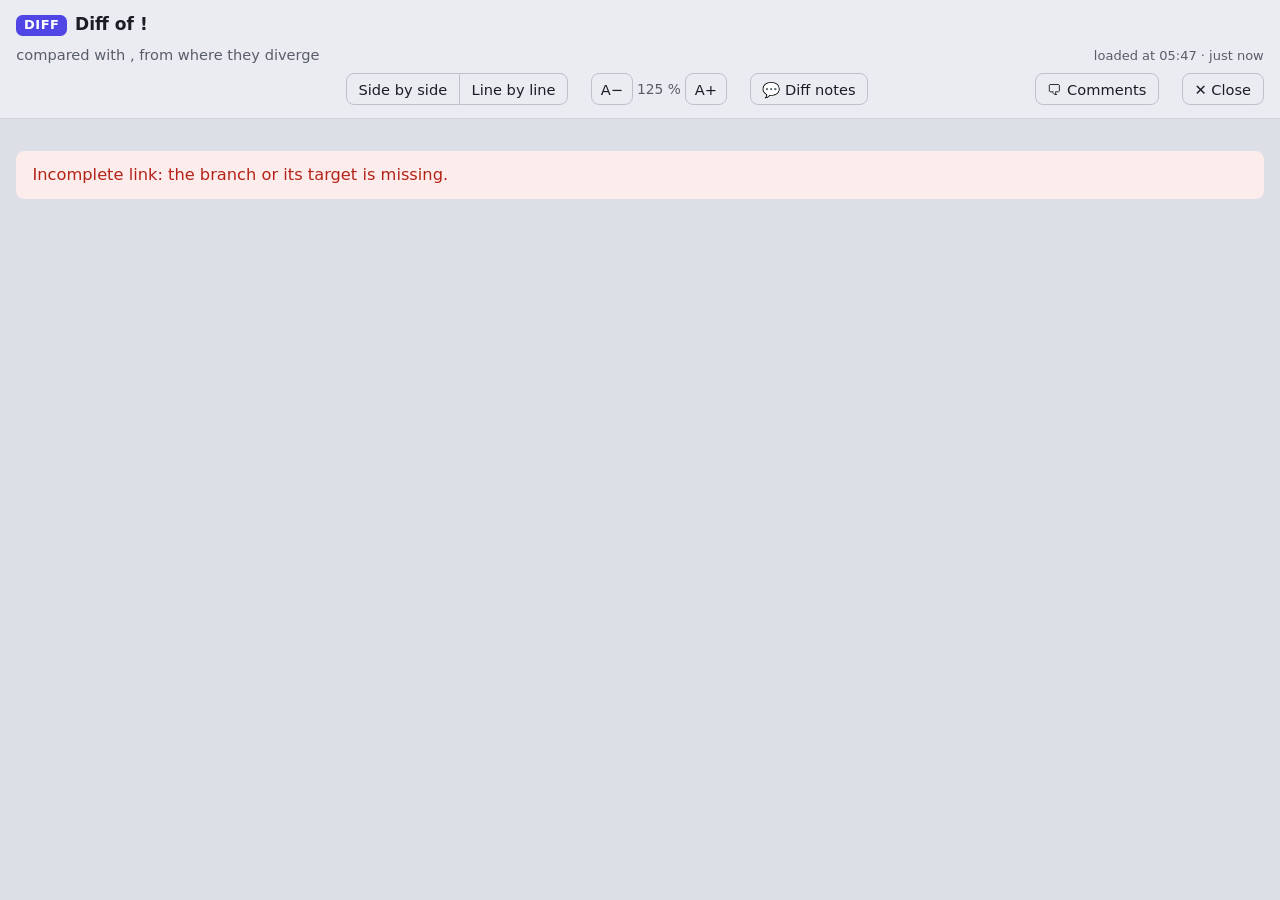
<file: diff.html>
<!doctype html>
<html lang="fr">
<head>
<meta charset="utf-8">
<meta name="viewport" content="width=device-width, initial-scale=1">
<link rel="icon" type="image/svg+xml" href="data:image/svg+xml,%3Csvg xmlns='http://www.w3.org/2000/svg' viewBox='0 0 64 64'%3E%3Cdefs%3E%3ClinearGradient id='g' x1='0' y1='0' x2='1' y2='1'%3E%3Cstop offset='0' stop-color='%234f46e5'/%3E%3Cstop offset='1' stop-color='%237c3aed'/%3E%3C/linearGradient%3E%3C/defs%3E%3Crect width='64' height='64' rx='15' fill='url(%23g)'/%3E%3Ctext x='32' y='43' text-anchor='middle' font-family='system-ui,Segoe UI,Arial,sans-serif' font-size='30' font-weight='800' fill='%23fff'%3EMR%3C/text%3E%3C/svg%3E">
<title>Diff de MR</title>
<script>
  // Dashboard theme and text size, set before the first render.
  try {
    const scale = Number(localStorage.getItem("mr-dashboard.textScale"));
    if (scale) document.documentElement.style.setProperty("--text-scale", scale);
    const ratio = Number(localStorage.getItem("mr-dashboard.diffTextRatio"));
    if (ratio) document.documentElement.style.setProperty("--diff-ratio", ratio);
    const theme = localStorage.getItem("mr-dashboard.theme");
    document.documentElement.dataset.theme = theme === "light" || theme === "dark" ? theme
      : matchMedia("(prefers-color-scheme: dark)").matches ? "dark" : "light";
  } catch (ignored) {
    document.documentElement.dataset.theme = matchMedia("(prefers-color-scheme: dark)").matches ? "dark" : "light";
  }
</script>
<link rel="stylesheet" href="vendor/diff2html/diff2html.min.css">
<link rel="stylesheet" href="notes.css">
<link rel="stylesheet" href="avatars.css">
<link rel="stylesheet" href="ai.css">
<style>
  :root {
    --bg: #dcdfe6;
    --surface: #eaecf1;
    --border: #cfd3dc;
    --border-strong: #bcc1cc;
    --text: #1b1d24;
    --muted: #585d6a;
    --link: #2356c7;
    --accent: #4f46e5;
    --accent-fg: #ffffff;
    --red-bg: #fdecec; --red-fg: #b42318; --red-line: #d92d20;
    --green-fg: #1a7f37;
    --orange-bg: #fff4e0; --orange-fg: #93510a; --orange-line: #f79009;
    color-scheme: light;
  }
  :root[data-theme="dark"] {
    color-scheme: dark;
    --bg: #111217;
    --surface: #1a1c23;
    --border: #2c2f3a;
    --border-strong: #3a3e4b;
    --text: #eceef3;
    --muted: #9ba1b0;
    --link: #86a9f7;
    --accent: #818cf8;
    --accent-fg: #0f1020;
    --red-bg: #3d1a1a; --red-fg: #ffb4ab; --red-line: #f97066;
    --green-fg: #56d364;
    --orange-bg: #3d2a10; --orange-fg: #ffc77a; --orange-line: #fdb022;
  }
  /* Text size: the dashboard's (same base, same A− / A+ setting), multiplied by the page's own, set
     by its own A− / A+ — 125 % by default, code being read more closely than a table. Not the browser
     zoom, which applies to the whole site and would enlarge the dashboard too. */
  html { font-size: calc(clamp(13px, 0.75vw, 28px) * var(--text-scale, 1) * var(--diff-ratio, 1.25)); }
  body {
    margin: 0;
    background: var(--bg);
    color: var(--text);
    font: 1rem/1.45 "Inter", system-ui, -apple-system, "Segoe UI", Roboto, sans-serif;
  }
  a { color: var(--link); }
  header {
    position: sticky; top: 0; z-index: 10;
    display: flex; flex-direction: column; gap: 0.45rem;
    padding: 0.75rem 1rem; background: var(--surface); border-bottom: 1px solid var(--border);
  }
  /* One row per group — title, branches, controls aligned right — so they do not mix as lines wrap. */
  header .controls { display: flex; flex-wrap: wrap; align-items: center; justify-content: flex-end; gap: 0.5rem 1.4rem; }
  header h1 { margin: 0; font-size: 1.05rem; overflow-wrap: anywhere; }
  /* Page kind, before the title: an MR's diff and comments pages share the same header. */
  .page-kind {
    display: inline-block; margin-right: 0.6em; padding: 0.1em 0.6em; border-radius: 0.4rem; vertical-align: 0.1em;
    font-size: 0.8rem; font-weight: 700; letter-spacing: 0.04em; text-transform: uppercase;
    color: var(--accent-fg); background: var(--accent);
  }
  .branches { color: var(--muted); font-size: 0.9rem; overflow-wrap: anywhere; }
  .branches code { font-size: 0.85rem; }
  /* MR author, with badge: who opened it, even in a tab opened long ago. */
  .mr-author { display: inline-flex; align-items: center; gap: 0.4em; font-size: 0.9rem; white-space: nowrap; }
  .mr-author[hidden] { display: none; }
  .mr-author .avatar { font-size: 0.7rem; }
  .subtitle { display: flex; flex-wrap: wrap; align-items: baseline; justify-content: space-between; gap: 0.3rem 1.4rem; }
  .loaded-at { color: var(--muted); font-size: 0.8rem; white-space: nowrap; }
  .loaded-at.stale { color: #ea8a0c; font-weight: 600; }
  .large-diff { color: var(--muted); font-size: 0.8rem; white-space: nowrap; }
  .large-diff[hidden] { display: none; }
  .diff-size { display: flex; gap: 0.5rem; font-size: 0.85rem; font-weight: 600; white-space: nowrap; font-variant-numeric: tabular-nums; }
  .diff-size[hidden] { display: none; }
  .diff-size .added { color: var(--green-fg); }
  .diff-size .deleted { color: var(--red-fg); }
  .review-progress { color: var(--muted); font-size: 0.8rem; white-space: nowrap; font-variant-numeric: tabular-nums; }
  .review-progress[hidden], .review-bar[hidden] { display: none; }
  /* Reviewed share of the diff, at the bottom of the sticky header: visible wherever you are. */
  .review-bar { position: absolute; left: 0; right: 0; bottom: -1px; height: 3px; background: var(--border); }
  .review-bar > span { display: block; height: 100%; width: 0; background: var(--accent); transition: width 0.3s; }
  .format { display: flex; gap: 0; }
  button {
    font: inherit; font-size: 0.9rem; color: var(--text); background: var(--surface);
    border: 1px solid var(--border-strong); padding: 0.3em 0.8em; cursor: pointer;
  }
  .format button:first-child { border-radius: 0.5rem 0 0 0.5rem; }
  .format button:last-child { border-radius: 0 0.5rem 0.5rem 0; border-left: none; }
  .toggle { border-radius: 0.5rem; }
  /* AI button of an MR with something to fix: red border, as in the dashboard. */
  .toggle.ai.to-fix { border-color: var(--red-line); }
  a.toggle {
    display: inline-block; font-size: 0.9rem; color: var(--text); background: var(--surface); text-decoration: none;
    border: 1px solid var(--border-strong); padding: 0.3em 0.8em;
  }
  .notes-nav { display: flex; align-items: center; gap: 0.25rem; }
  /* Space kept even when hidden: showing ‹ › does not shift the other controls. */
  .notes-nav.off { visibility: hidden; }
  .notes-nav button { border-radius: 0.5rem; padding: 0.3em 0.6em; }
  .notes-nav button:disabled { opacity: 0.4; cursor: default; }
  .notes-nav output { min-width: 4.5em; text-align: center; font-size: 0.85rem; color: var(--muted); font-variant-numeric: tabular-nums; }
  .note-thread { scroll-margin-top: calc(var(--header-height, 0px) + 3rem); }
  /* Current discussion of the navigation: its own frame turns indigo, unless it is unresolved,
     whose red frame wins; never a second border around the first. */
  .note-thread.current:not(.unresolved) { border-color: var(--accent); }
  .format button[aria-pressed="true"], .toggle[aria-pressed="true"] {
    color: var(--accent-fg); border-color: transparent; font-weight: 600;
    background: var(--accent);
  }
  /* No bold when active: a button that widens shifts the controls to its left. */
  .toggle[aria-pressed="true"] { font-weight: inherit; }
  main { padding: 1rem; }
  /* File list in an always-visible panel that scrolls on its own; its width is set by its corner. */
  main.with-files { display: grid; grid-template-columns: auto minmax(0, 1fr); gap: 1rem; align-items: start; }
  /* Commits above the files, in the same panel: each scrolls independently. */
  #side {
    position: sticky; top: calc(var(--header-height, 0px) + 1rem);
    display: flex; flex-direction: column;
    height: calc(100vh - var(--header-height, 0px) - 2rem); overflow: hidden; resize: horizontal;
    width: 22rem; min-width: 12rem; max-width: 60vw;
  }
  #files {
    flex: 1 1 auto; min-height: 6rem; overflow: auto;
    background: var(--surface); border: 1px solid var(--border); border-radius: 0.5rem;
  }
  #commits {
    flex: 0 1 auto; max-height: 40%; display: flex; flex-direction: column; min-height: 0;
    background: var(--surface); border: 1px solid var(--border); border-radius: 0.5rem;
  }
  #commits[hidden], #commits[hidden] + #split { display: none; }
  /* Handle between commits and files: drag to set their split, double-click to reset it. */
  #split { flex: 0 0 0.6rem; cursor: row-resize; touch-action: none; display: flex; align-items: center; justify-content: center; }
  #split::before { content: ""; width: 2.5rem; height: 3px; border-radius: 2px; background: var(--border); }
  #split:hover::before, #split.dragging::before { background: var(--accent); }
  .commits-head {
    display: flex; align-items: center; gap: 0.4rem; flex-wrap: wrap;
    padding: 0.4rem 0.6rem; border-bottom: 1px solid var(--border); font-size: 0.8rem;
  }
  .commits-head strong { margin-right: auto; }
  .commits-head button { font-size: 0.75rem; padding: 0.1em 0.5em; border-radius: 0.4rem; }
  .commits-head button[aria-pressed="true"] { color: var(--accent-fg); border-color: transparent; background: var(--accent); }
  .commits-head button:disabled { opacity: 0.4; cursor: default; }
  .commits-hint { padding: 0.25rem 0.6rem; font-size: 0.7rem; color: var(--muted); border-bottom: 1px solid var(--border); }
  .commits-warning { padding: 0.3rem 0.6rem; font-size: 0.75rem; color: var(--red-fg); background: var(--red-bg); }
  #commit-list { list-style: none; margin: 0; padding: 0; overflow: auto; min-height: 0; }
  #commit-list li {
    display: grid; grid-template-columns: 2.2em auto minmax(0, 1fr) auto; gap: 0 0.4rem; align-items: baseline;
    padding: 0.2rem 0.6rem; font-size: 0.78rem; cursor: pointer; user-select: none;
    border-left: 3px solid transparent;
  }
  #commit-list li:hover { background: color-mix(in srgb, var(--accent) 7%, transparent); }
  #commit-list li.selected { background: color-mix(in srgb, var(--accent) 16%, transparent); border-left-color: var(--accent); }
  #commit-list li.merge { color: var(--muted); font-style: italic; }
  #commit-list li.push {
    display: flex; gap: 0.4rem; padding: 0.3rem 0.6rem 0.15rem; font-size: 0.7rem; font-weight: 600;
    color: var(--muted); text-transform: uppercase; letter-spacing: 0.04em; border-top: 1px solid var(--border);
  }
  #commit-list li.push:first-child { border-top: 0; }
  #commit-list li.push:hover { color: var(--link); }
  #commit-list li.push.unpushed { color: var(--accent); }
  #commit-list li.local { box-shadow: inset 3px 0 0 var(--accent); }
#commit-list li.new .n { color: var(--accent); font-weight: 700; }
  #commit-list .n { color: var(--muted); font-variant-numeric: tabular-nums; text-align: right; }
  #commit-list .t { overflow: hidden; text-overflow: ellipsis; white-space: nowrap; }
  #commit-list .a { color: var(--muted); font-size: 0.7rem; white-space: nowrap; }
  /* Badge barely taller than the text, aligned in a column: the color is enough to tell authors apart. */
  #commit-list .avatar { align-self: center; font-size: 0.5rem; width: 1.9em; height: 1.9em; }
  #commit-list li.merge .avatar { opacity: 0.6; }
  #files .d2h-file-list-wrapper { margin: 0; border: none; }
  #files .d2h-file-list-header { padding: 0.4rem 0.75rem; font-size: 0.85rem; border-bottom: 1px solid var(--border); }
  #files .d2h-file-list-header { display: flex; align-items: center; gap: 0.4rem; flex-wrap: wrap; }
  .file-filter { display: flex; align-items: center; gap: 0.3rem; flex: 1 1 10rem; min-width: 0; }
  .file-filter input {
    flex: 1 1 auto; min-width: 0; padding: 0.15em 0.45em; font: 0.78rem Menlo, Consolas, monospace;
    color: var(--text); background: var(--bg); border: 1px solid var(--border-strong); border-radius: 0.35rem;
  }
  #files .d2h-file-list-line[hidden], .d2h-file-wrapper[hidden] { display: none; }
  .file-filter input.active { border: 2px solid var(--orange-line); background: var(--orange-bg); }
  /* Active filter: repeated in the sticky header, visible anywhere in the diff, so nobody thinks they reviewed everything. */
  .partial-diff {
    display: flex; align-items: center; flex-wrap: wrap; gap: 0.4rem 0.8rem; padding: 0.35rem 0.75rem;
    font-size: 0.85rem; font-weight: 600; color: var(--orange-fg); background: var(--orange-bg);
    border: 1px solid var(--orange-line); border-radius: 0.5rem;
  }
  .partial-diff[hidden] { display: none; }
  .partial-diff button { font-size: 0.8rem; border-radius: 0.4rem; padding: 0.15em 0.6em; }
  .file-filter button { font-size: 0.72rem; padding: 0.1em 0.5em; border-radius: 0.4rem; white-space: nowrap; }
  .file-filter button[aria-pressed="true"] { color: var(--red-fg); background: var(--red-bg); }
  #files .d2h-file-list-line { padding: 0.25rem 0.75rem; border-bottom: 1px solid var(--border); }
  /* The whole cell leads to the file, not just its name: the link stretches over the row through an overlay. */
  #files .d2h-file-list-line { position: relative; }
  #files a.d2h-file-name::after { content: ""; position: absolute; inset: 0; }
  #files .d2h-file-list-line:hover { background: color-mix(in srgb, var(--accent) 7%, transparent); }
  #files .d2h-file-list-line.current { background: color-mix(in srgb, var(--accent) 14%, transparent); }
  #files .d2h-file-name-wrapper { font-size: 0.78rem; min-width: 0; }
  #files .d2h-file-name { display: flex; flex-direction: column; min-width: 0; text-decoration: none; }
  #files .file-base { font-weight: 600; overflow: hidden; text-overflow: ellipsis; color: var(--text); }
  #files .file-dir { font-size: 0.7rem; color: var(--muted); overflow: hidden; text-overflow: ellipsis; }
  #diff-files { min-width: 0; }
  .d2h-file-wrapper { scroll-margin-top: calc(var(--header-height, 0px) + 0.5rem); }
  /* Off-screen file: no layout or paint, its last known height reserved; Ctrl+F still searches it. */
  .d2h-file-wrapper { content-visibility: auto; contain-intrinsic-size: auto 30rem; }
  /* Large file: its content waits to be requested. */
  .d2h-file-wrapper.folded :is(.d2h-file-diff, .d2h-files-diff) { display: none; }
  .unfold { display: block; width: 100%; padding: 0.6rem 1rem; font-size: 0.85rem; border: none; border-radius: 0; color: var(--muted); }
  @media (max-width: 900px) {
    main.with-files { display: block; }
    #side { position: static; width: auto; max-width: none; height: auto; max-height: 60vh; resize: none; margin-bottom: 1rem; }
  }
  /* GitLab discussions under the commented line; pinned left, as the column may scroll on long lines. */
  tr.note-row > td { padding: 0; background: var(--bg); }
  .note-thread {
    position: sticky; left: 0; box-sizing: border-box; max-width: min(46rem, calc(var(--note-column, 100%) - 1rem)); margin: 0.35rem 0.5rem;
    border: 1px solid var(--border-strong); border-radius: 0.5rem; overflow: hidden;
    background: var(--surface); font: 0.8rem/1.4 "Inter", system-ui, sans-serif; white-space: normal; text-align: left;
  }
  /* State carried by the badge and, for the only state needing action, by color: an ordinary or
     resolved discussion stays neutral. */
  .note-thread.resolved > summary { color: var(--muted); }
  /* Unresolved: the whole frame red, visible anywhere in a long discussion, and the header tinted. */
  .note-thread.unresolved { border: 2px solid var(--red-line); }
  .note-thread.unresolved > summary { background: var(--red-bg); }
  .note-thread.unresolved .badge { color: var(--red-fg); background: var(--surface); }
  /* Commenting: click a line number, Shift+click for a range. */
  #diff-files.can-comment td.d2h-code-side-linenumber, #diff-files.can-comment td.d2h-code-linenumber { cursor: pointer; }
  #diff-files.can-comment td.d2h-code-side-linenumber:hover, #diff-files.can-comment td.d2h-code-linenumber:hover { color: var(--accent); }
  tr.note-selected > td { box-shadow: inset 0 0 0 999px color-mix(in srgb, var(--accent) 16%, transparent); }
  .note-editor {
    position: sticky; left: 0; box-sizing: border-box; max-width: min(46rem, calc(var(--note-column, 100%) - 1rem)); margin: 0.35rem 0.5rem;
    display: flex; flex-direction: column; gap: 0.4rem; padding: 0.4rem 0.6rem;
    border: 1px solid var(--accent); border-radius: 0.5rem;
    background: var(--surface); font: 0.8rem/1.4 "Inter", system-ui, sans-serif; white-space: normal; text-align: left;
  }
  .note-editor textarea {
    box-sizing: border-box; width: 100%; min-height: 5rem; resize: vertical; padding: 0.35rem 0.5rem;
    font: 0.85rem/1.4 Menlo, Consolas, monospace; color: var(--text); background: var(--bg);
    border: 1px solid var(--border-strong); border-radius: 0.35rem;
  }
  .note-editor-actions { display: flex; align-items: center; justify-content: flex-end; gap: 0.5rem; }
  .note-editor-actions button { border-radius: 0.5rem; font-size: 0.8rem; }
  .note-editor-actions button[type="submit"] { color: var(--accent-fg); background: var(--accent); border-color: var(--accent); }
  .note-editor-actions button:disabled { opacity: 0.5; cursor: default; }
  .note-editor-error { margin-right: auto; color: var(--red-fg); overflow-wrap: anywhere; }
  .note-thread > summary { display: flex; gap: 0.5rem; align-items: baseline; padding: 0.3rem 0.6rem; cursor: pointer; color: var(--muted); }
  .note-thread > summary a { margin-left: auto; }
  .note-thread .badge { font-size: 0.7rem; font-weight: 600; padding: 0 0.4em; border-radius: 0.3rem; border: 1px solid currentColor; }
  .note { padding: 0.3rem 0.6rem; border-top: 1px solid var(--border); }
  .note-meta { color: var(--muted); font-size: 0.72rem; }
  .note-meta strong { color: var(--text); }
  .note-body { white-space: pre-wrap; overflow-wrap: anywhere; color: var(--text); }
  .note-body code { font: 0.9em Menlo, Consolas, monospace; padding: 0 0.2em; border-radius: 0.25rem; background: var(--bg); }
  .note-body pre { margin: 0.2rem 0; padding: 0.3rem 0.5rem; border-radius: 0.35rem; background: var(--bg); white-space: pre; overflow-x: auto; }
  .note-body pre code { padding: 0; background: none; }
  tr.note-line > td:last-child { box-shadow: inset 3px 0 0 var(--accent); }
  .notes-elsewhere { margin-bottom: 1rem; background: var(--surface); border: 1px solid var(--border); border-radius: 0.5rem; }
  .notes-elsewhere > summary { padding: 0.5rem 0.75rem; cursor: pointer; font-size: 0.85rem; font-weight: 600; }
  .notes-elsewhere .note-thread { position: static; max-width: none; }
  .notes-elsewhere .note-where { padding: 0.3rem 0.6rem 0; font-size: 0.75rem; color: var(--muted); overflow-wrap: anywhere; }
  .notes-status { font-size: 0.8rem; color: var(--muted); }
  .file-notes { margin-left: 0.4rem; font-size: 0.72rem; color: var(--muted); white-space: nowrap; }
  .message { color: var(--muted); }
  .message.error { color: var(--red-fg); background: var(--red-bg); padding: 0.75rem 1rem; border-radius: 0.5rem; }
  .d2h-file-list-wrapper, .d2h-file-wrapper { border-radius: 0.5rem; }
  /* diff2html sets its sizes in pixels, smaller than the dashboard: brought back to the page size. */
  .d2h-diff-table { font-size: 0.875rem; }
  .d2h-file-header { height: auto; min-height: 2.2rem; align-items: center; }
  .d2h-file-name-wrapper { font-size: 0.95rem; }
  .d2h-file-stats { font-size: 0.875rem; }
  .d2h-file-collapse { font-size: 0.8rem; }
  /* Line wrapping, file by file: a long paragraph reads without a scrollbar, code keeps its lines. */
  .d2h-file-collapse.wrap-toggle { display: flex; flex: none; margin-right: 0.4rem; white-space: nowrap; }
  .d2h-file-collapse.wrap-toggle.failed { color: var(--red-fg); }
  .d2h-file-wrapper.wrap-lines .d2h-code-line, .d2h-file-wrapper.wrap-lines .d2h-code-side-line { white-space: normal; }
  .d2h-file-wrapper.wrap-lines .d2h-code-line-ctn { white-space: pre-wrap; overflow-wrap: anywhere; }
  .d2h-file-wrapper.wrap-lines .d2h-file-side-diff { overflow-x: hidden; }
  /* Space held: open hand over the code, closed while dragging; text is not selected. */
  #diff-files.pan-ready { user-select: none; }
  #diff-files.pan-ready :is(.d2h-file-diff, .d2h-file-side-diff), #diff-files.pan-ready :is(.d2h-file-diff, .d2h-file-side-diff) * { cursor: grab !important; }
  #diff-files.panning :is(.d2h-file-diff, .d2h-file-side-diff), #diff-files.panning :is(.d2h-file-diff, .d2h-file-side-diff) * { cursor: grabbing !important; }
  /* ADDED / CHANGED / DELETED / RENAMED marker at the start of the header, fixed width: the file name starts
     at the same place whatever the marker, where the eye always finds it. */
  .d2h-tag {
    order: -1; flex: none; justify-content: center; box-sizing: border-box; width: 6.5em;
    margin: 0 0.6rem 0 0; font-size: 0.65rem;
  }
  .text-size { display: flex; align-items: center; gap: 0.25rem; }
  .text-size button { border-radius: 0.5rem; padding: 0.3em 0.6em; }
  .text-size button:disabled { opacity: 0.4; cursor: default; }
  .text-size output { min-width: 3.2em; text-align: center; font-size: 0.85rem; color: var(--muted); font-variant-numeric: tabular-nums; }
  /* Commit and file tooltips: the browser's, tiny and wrapped into narrow lines, reads poorly. Here at the page's
     text size, each line unbroken as long as the screen is wide enough. */
  .tip {
    position: fixed; z-index: 30; box-sizing: border-box; user-select: text; cursor: text;
    width: max-content; max-width: calc(100vw - 1rem); padding: 0.4rem 0.65rem;
    font-size: 1rem; line-height: 1.4; white-space: pre-wrap; overflow-wrap: anywhere;
    color: var(--text); background: var(--surface); border: 1px solid var(--border-strong); border-radius: 0.45rem;
    box-shadow: 0 4px 18px rgba(0, 0, 0, 0.18);
  }
  .tip[hidden] { display: none; }
  /* File header stuck below the page header, which its own (stickyFileHeaders) would slide under. */
  .d2h-file-header { position: sticky; top: var(--header-height, 0); z-index: 2; }
  /* Selection and scrollbars in the page colors, not the browser's. */
  ::selection { background: color-mix(in srgb, var(--accent) 28%, transparent); }
  html { scrollbar-color: var(--border-strong) transparent; }
</style>
</head>
<body>
<header>
  <div class="review-bar" id="review-bar" hidden><span></span></div>
  <h1><span class="page-kind" id="page-kind"></span><span id="title"></span></h1>
  <div class="subtitle">
    <span class="mr-author" id="mr-author" hidden></span>
    <span class="branches" id="branches"></span>
    <span class="diff-size" id="diff-size" hidden><span class="added"></span><span class="deleted"></span></span>
    <span class="large-diff" id="large-diff" hidden></span>
    <span class="review-progress" id="review-progress" hidden></span>
    <span class="loaded-at" id="loaded-at"></span>
  </div>
  <div class="controls">
    <div class="format" role="group" id="format">
      <button type="button" data-format="side-by-side" id="side-by-side"></button>
      <button type="button" data-format="line-by-line" id="line-by-line"></button>
    </div>
    <div class="text-size" role="group" id="text-size">
      <button type="button" data-text-step="-1">A−</button>
      <output id="text-scale"></output>
      <button type="button" data-text-step="1">A+</button>
    </div>
    <button type="button" class="toggle" id="notes-toggle" aria-pressed="false"></button>
    <div class="notes-nav off" id="notes-nav">
      <button type="button" data-note-step="-1">‹</button>
      <output id="note-position"></output>
      <button type="button" data-note-step="1">›</button>
    </div>
    <button type="button" class="toggle ai" id="ai-button" hidden></button>
    <a class="toggle" id="comments-link" target="_blank" data-tab="comments"></a>
    <a id="gitlab" target="_blank" rel="noopener" hidden></a>
    <button type="button" class="toggle" id="close-tab" data-close-tab></button>
  </div>
  <div class="partial-diff" id="partial-diff" role="status" hidden>
    <span id="partial-diff-text"></span>
    <button type="button" id="partial-diff-clear"></button>
  </div>
</header>
<main id="diff"><p class="message" id="loading"></p></main>
<script src="vendor/diff2html/diff2html-ui-slim.min.js"></script>
<script src="notes.js"></script>
<script src="tabs.js"></script>
<script src="ai.js"></script>
<script src="avatars.js"></script>
<script src="dates.js"></script>
<script src="version.js"></script>
<script>
  const FORMAT_KEY = "mr-dashboard.diffFormat";
  const DASHBOARD_TEXT_SCALE_KEY = "mr-dashboard.textScale";
  const TEXT_SCALE_KEY = "mr-dashboard.diffTextRatio";
  const COMMITS_SHARE_KEY = "mr-dashboard.diffCommitsShare";
  const NOTES_KEY = "mr-dashboard.diffNotes";
  const FILE_FILTERS_KEY = "mr-dashboard.diffFileFilters";
  const REVIEW_PROGRESS_KEY = "mr-dashboard.diffReviewProgress";
  // Diffs whose review progress is kept, most recently read first.
  const REVIEWS_KEPT = 50;
  // Delay without scrolling before measuring review progress and making the file panel follow.
  const SCROLL_SETTLE_MS = 300;
  const TEXT_SCALES = [0.8, 0.9, 1, 1.1, 1.25, 1.5, 1.75, 2, 2.5, 3];
  const DEFAULT_TEXT_SCALE = 1.25;
  const TEXTS = {
    fr: {
      title: p => `Diff de !${p.iid}`,
      pageKind: "Diff",
      branches: p => `<code>${p.branch}</code> comparée à <code>${p.target}</code>, depuis leur point de divergence`,
      mergedBranches: p => `<code>${p.branch}</code> telle que mergée dans <code>${p.target}</code>`,
      author: "Auteur de la MR",
      sideBySide: "Côte à côte",
      lineByLine: "Ligne à ligne",
      textSize: "Taille du texte du diff, par rapport à celle du dashboard ; sans toucher au zoom du navigateur ni donc au dashboard",
      smaller: "Texte plus petit",
      larger: "Texte plus grand",
      gitlab: "Ouvrir dans GitLab",
      close: "✕ Fermer",
      closeTitle: "Fermer cet onglet",
      closeRefused: "Le navigateur refuse de fermer un onglet qu'il n'a pas ouvert depuis le dashboard : Ctrl+W",
      loading: "Calcul du diff sur le dépôt local…",
      empty: "Aucune différence avec la branche cible.",
      failed: p => `Diff impossible : ${p}`,
      invalid: "Lien incomplet : il manque la branche ou sa cible.",
      commits: n => `${n} commit${n > 1 ? "s" : ""}`,
      all: "Tout",
      allTitle: "Tout le diff de la MR, depuis le point où elle part de sa cible",
      hint: "Clic : un commit · Maj+clic : jusqu'à ce commit",
      splitTitle: "Glisser pour répartir la hauteur entre commits et fichiers · double-clic : répartition par défaut",
      range: p => p.first === p.last ? `commit ${p.first} sur ${p.total}` : `commits ${p.first} à ${p.last} sur ${p.total}`,
      mergeWarning: "La plage contient un merge de la cible : le diff montre aussi ce que ce merge a apporté.",
      emptyRange: "Aucune différence dans cette plage de commits.",
      commitsFailed: p => `Commits indisponibles : ${p}`,
      mergeCommit: "Merge de la cible dans la branche",
localCommit: "Commit local, pas encore poussé : GitLab ne le voit pas",
unpushed: n => `Non poussé · ${n} commit${n > 1 ? "s" : ""}`,
unpushedTitle: "Clic : les commits locaux, que GitLab ne voit pas encore",
      sinceSeen: n => `Nouveaux (${n})`,
      sinceSeenTitle: "Les commits arrivés depuis la dernière fois que ce diff a été lu dans ce navigateur",
      lastPush: "Dernier push",
      lastPushTitle: "Les commits arrivés avec le dernier push",
      push: p => `Push · ${p.date} · ${p.count} commit${p.count > 1 ? "s" : ""}`,
      pushTitle: "Clic : les commits de ce push",
      notes: "💬 Diff notes",
      comments: "🗨 Commentaires",
      commentsTitle: "Afficher les commentaires",
      notesCount: n => `${n} diff note${n > 1 ? "s" : ""} dans la MR`,
      placedNotes: n => `${n} diff note${n > 1 ? "s" : ""} placée${n > 1 ? "s" : ""} dans le diff affiché`,
      notesTitle: "Afficher les diff notes GitLab sous les lignes commentées ; désactivé, la page ne les charge pas. "
        + "Sur tout le diff à jour, un clic sur un numéro de ligne la commente, Maj+clic pour une plage, et active l'affichage",
      cannotCommentRange: "Diff note impossible sur une plage de commits : « Tout » revient au diff complet, où commenter",
      cannotCommentMerged: "Diff note impossible sur une MR mergée",
      cannotCommentVersions: "Diff note impossible : les versions de la MR n'ont pas pu être lues dans GitLab",
      cannotCommentOutdated: "Diff note impossible : le diff affiché n'est pas celui du dernier push de la MR dans GitLab. "
        + "« git fetch » dans le dashboard, puis F5",
      newNote: p => p.first === p.last ? `Nouvelle diff note, ligne ${p.last}` : `Nouvelle diff note, lignes ${p.first} à ${p.last}`,
      notePlaceholder: "Markdown GitLab — Ctrl+Entrée pour publier, Échap pour annuler",
      publishNote: "Publier dans GitLab",
      cancelNote: "Annuler",
      publishing: "Publication…",
      publishFailed: p => `Publication impossible : ${p}`,
      notesLoading: "Chargement des discussions GitLab…",
      notesFailed: p => `Discussions GitLab indisponibles : ${p}`,
      notesElsewhere: n => `${n} diff note${n > 1 ? "s" : ""} hors du diff affiché`,
      outdated: "obsolète : le code a changé depuis",
      outOfRange: "hors de la plage de commits affichée",
      notShown: "ligne absente du diff affiché",
      resolved: "Résolu",
      unresolved: "Non résolu",
      lines: p => p.first === p.last ? `ligne ${p.last}` : `lignes ${p.first} à ${p.last}`,
      replies: n => `${n} réponse${n > 1 ? "s" : ""}`,
      openInGitlab: "GitLab",
      previousNote: "Diff note précédente",
      filterPlaceholder: "Filtrer",
      filterTitle: "Garde les fichiers dont le chemin contient le filtre. * : n'importe quels caractères ; "
        + "plusieurs filtres séparés par des espaces ou des virgules : l'un ou l'autre. "
        + "Une majuscule rend le filtre sensible à la casse. Flèche bas : filtres déjà utilisés · Échap : vider",
      filterInclude: "Inclure",
      filterExclude: "Exclure",
      filterModeTitle: "Inclure : ne montrer que les fichiers qui correspondent · Exclure : les cacher",
      filterExcluded: "exclure",
      partialDiff: p => `⚠ Diff partiel : ${p.shown} fichier${p.shown > 1 ? "s" : ""} sur ${p.total} affiché${p.shown > 1 ? "s" : ""}, `
        + `filtre « ${p.filter} »${p.exclude ? " en exclusion" : ""}. Les autres fichiers de la MR sont masqués.`,
      showAllFiles: "Retirer le filtre, voir tous les fichiers",
      wholeFile: "Fichier complet",
      wholeFileTitle: "Affiche ce fichier en entier, ses lignes inchangées comprises, et non plus seulement autour des modifications",
      wholeFileFailed: ({ message }) => `Fichier complet indisponible : ${message}`,
      wrapLines: "Retour à la ligne",
      wrapLinesTitle: "Replie les lignes trop longues de ce fichier au lieu de les faire défiler",
      nextNote: "Diff note suivante",
      largeDiff: p => `Gros diff (${p.lines} lignes modifiées) : code coloré à l'affichage`,
      unfold: p => `Fichier volumineux, ${p.lines} lignes modifiées : afficher son diff`,
      reviewProgress: p => p.left ? `Relu ${p.percent} % · reste ${p.left} ligne${p.left > 1 ? "s" : ""}` : "Relu 100 %",
      diffSize: "Lignes ajoutées et supprimées du diff affiché",
      reviewProgressTitle: "Lignes modifiées passées à l'écran, ou de fichiers cochés « Viewed », retenues pour ce dernier commit et cette plage de commits",
    },
    en: {
      title: p => `Diff of !${p.iid}`,
      pageKind: "Diff",
      branches: p => `<code>${p.branch}</code> compared with <code>${p.target}</code>, from where they diverge`,
      mergedBranches: p => `<code>${p.branch}</code> as merged into <code>${p.target}</code>`,
      author: "Author of the MR",
      sideBySide: "Side by side",
      lineByLine: "Line by line",
      textSize: "Diff text size, relative to the dashboard's; leaves the browser zoom, hence the dashboard, untouched",
      smaller: "Smaller text",
      larger: "Larger text",
      gitlab: "Open in GitLab",
      close: "✕ Close",
      closeTitle: "Close this tab",
      closeRefused: "The browser does not let the page close a tab it did not open from the dashboard: Ctrl+W",
      loading: "Computing the diff on the local repository…",
      empty: "No difference with the target branch.",
      failed: p => `Could not compute the diff: ${p}`,
      invalid: "Incomplete link: the branch or its target is missing.",
      commits: n => `${n} commit${n > 1 ? "s" : ""}`,
      all: "All",
      allTitle: "The whole MR diff, from where it leaves its target",
      hint: "Click: one commit · Shift+click: up to this commit",
      splitTitle: "Drag to share the height between commits and files · double-click: default split",
      range: p => p.first === p.last ? `commit ${p.first} of ${p.total}` : `commits ${p.first} to ${p.last} of ${p.total}`,
      mergeWarning: "The range contains a merge of the target: the diff also shows what that merge brought in.",
      emptyRange: "No difference in this range of commits.",
      commitsFailed: p => `Commits unavailable: ${p}`,
      mergeCommit: "Merge of the target into the branch",
localCommit: "Local commit, not pushed yet: GitLab does not see it",
unpushed: n => `Not pushed · ${n} commit${n > 1 ? "s" : ""}`,
unpushedTitle: "Click: the local commits, not yet seen by GitLab",
      sinceSeen: n => `New (${n})`,
      sinceSeenTitle: "The commits that came since this diff was last read in this browser",
      lastPush: "Last push",
      lastPushTitle: "The commits that came with the last push",
      push: p => `Push · ${p.date} · ${p.count} commit${p.count > 1 ? "s" : ""}`,
      pushTitle: "Click: this push's commits",
      notes: "💬 Diff notes",
      comments: "🗨 Comments",
      commentsTitle: "Show comments",
      notesCount: n => `${n} diff note${n > 1 ? "s" : ""} in the MR`,
      placedNotes: n => `${n} diff note${n > 1 ? "s" : ""} placed in the displayed diff`,
      notesTitle: "Show the GitLab diff notes under the commented lines; off, the page does not load them. "
        + "Over the whole up-to-date diff, click a line number to comment on it, Shift+click for a range, which turns them on",
      cannotCommentRange: "No diff note on a range of commits: \"All\" goes back to the full diff, where to comment",
      cannotCommentMerged: "No diff note on a merged MR",
      cannotCommentVersions: "No diff note: the MR versions could not be read from GitLab",
      cannotCommentOutdated: "No diff note: the displayed diff is not the one of the MR's last push in GitLab. "
        + "\"git fetch\" in the dashboard, then F5",
      newNote: p => p.first === p.last ? `New diff note, line ${p.last}` : `New diff note, lines ${p.first} to ${p.last}`,
      notePlaceholder: "GitLab Markdown — Ctrl+Enter to publish, Esc to cancel",
      publishNote: "Publish to GitLab",
      cancelNote: "Cancel",
      publishing: "Publishing…",
      publishFailed: p => `Publishing failed: ${p}`,
      notesLoading: "Loading GitLab discussions…",
      notesFailed: p => `GitLab discussions unavailable: ${p}`,
      notesElsewhere: n => `${n} diff note${n > 1 ? "s" : ""} outside the displayed diff`,
      outdated: "outdated: the code changed since",
      outOfRange: "outside the displayed range of commits",
      notShown: "line not in the displayed diff",
      resolved: "Resolved",
      unresolved: "Unresolved",
      lines: p => p.first === p.last ? `line ${p.last}` : `lines ${p.first} to ${p.last}`,
      replies: n => `${n} repl${n > 1 ? "ies" : "y"}`,
      openInGitlab: "GitLab",
      previousNote: "Previous diff note",
      filterPlaceholder: "Filter",
      filterTitle: "Keeps the files whose path contains the filter. *: any characters; "
        + "several filters separated by spaces or commas: either one. "
        + "An uppercase letter makes the filter case-sensitive. Down arrow: filters used before · Esc: clear",
      filterInclude: "Include",
      filterExclude: "Exclude",
      filterModeTitle: "Include: show only the matching files · Exclude: hide them",
      filterExcluded: "exclude",
      partialDiff: p => `⚠ Partial diff: showing ${p.shown} of ${p.total} file${p.total > 1 ? "s" : ""}, `
        + `filter "${p.filter}"${p.exclude ? " (excluding)" : ""}. The MR's other files are hidden.`,
      showAllFiles: "Clear the filter, show all files",
      wholeFile: "Whole file",
      wholeFileTitle: "Show this whole file, unchanged lines included, not only around the changes",
      wholeFileFailed: ({ message }) => `Whole file unavailable: ${message}`,
      wrapLines: "Wrap lines",
      wrapLinesTitle: "Wrap this file's long lines instead of scrolling them",
      nextNote: "Next diff note",
      largeDiff: p => `Large diff (${p.lines} changed lines): code highlighted as it is displayed`,
      unfold: p => `Large file, ${p.lines} changed lines: show its diff`,
      reviewProgress: p => p.left ? `Reviewed ${p.percent}% · ${p.left} line${p.left > 1 ? "s" : ""} left` : "Reviewed 100%",
      diffSize: "Lines added and deleted in the diff shown",
      reviewProgressTitle: "Changed lines that went past the screen, or of files ticked \"Viewed\", remembered for this last commit and this commit range",
    },
  };
  const params = new URLSearchParams(location.search);
  const lang = params.get("lang") in TEXTS ? params.get("lang") : savedLang();

  // Dashboard language, kept by its FR / EN button: the URL usually provides it.
  function savedLang() {
    try {
      const lang = localStorage.getItem("mr-dashboard.lang");
      return lang in TEXTS ? lang : "en";
    } catch (ignored) {
      return "en";
    }
  }

  const texts = TEXTS[lang];
  const mr = {
    iid: params.get("iid") ?? "",
    title: params.get("title") ?? "",
    branch: params.get("branch") ?? "",
    target: params.get("target") ?? "",
    url: params.get("url") ?? "",
    author: params.get("author") ?? "",
    // Merged MR: its last commit and its merge commit, as the source branch may be gone.
    head: params.get("head") ?? "",
    merge: params.get("merge") ?? "",
  };
  MrTabs.claim("diff", mr.iid);
  showLoadedAt(document.getElementById("loaded-at"), lang);
  let diffText = null;
  // MR commits, oldest to newest; displayed range as indices, null for the whole diff.
  let commits = null;
  let commitsError = null;
  let range = null;
  let anchor = null;
  // MR pushes, from its GitLab versions: [first, last] commit index and date.
  let pushes = [];
  // Last commit read when the page opened, not at each displayed range: otherwise new ones
  // would stop being new at first glance. -1: nothing read, or a commit no longer in the MR.
  let seenAtOpen = -1;
  let loadSeq = 0;
  // GitLab diff discussions, loaded when comments are first shown; null: not yet.
  let discussions = null;
  // Note HTML rendered by GitLab, by note id; a missing note is read as text.
  let notesHtml = new Map();
  let gitlabWeb = "";
  let discussionsError = null;
  // Latest GitLab version of the MR: the position of a still-valid note is moved to its latest
  // commit on each push, that of an outdated note stays on an older commit. A new note
  // is positioned on it.
  let latestVersion = null;
  // Lines to comment: their table (one side in side-by-side), the clicked line then the Shift+click one,
  // and the editor open under the last one.
  let selection = null;
  // Current comment thread of the ‹ › navigation, as an index in diff order; -1: none yet.
  let currentNote = -1;
  // File filter, kept from one diff render to the next (format, commit range, notes).
  const fileFilter = { text: "", exclude: false };
  // Clears the filter of the displayed diff; null until a file list is drawn.
  let clearFileFilter = null;
  // Files shown with line wrapping, by path: the choice survives diff renders.
  const wrappedFiles = new Set();
  // Files shown in full, by path, and their full-context diff by commit range and path.
  const wholeFiles = new Set();
  const wholeFileDiffs = new Map();
  // Beyond this, in added or removed lines, the diff is highlighted only as it nears the screen: highlighting
  // a large diff at once freezes the page and multiplies the elements it keeps in memory.
  const LARGE_DIFF_LINES = 2000;
  // Beyond this, a file opens collapsed, even in a small diff: a single lockfile or generated script is enough to weigh the page down.
  const LARGE_FILE_LINES = 1000;
  // Lines highlighted in one go, before yielding to scrolling.
  const HIGHLIGHT_SLICE = 200;
  // Expanded large files, by path: the choice survives diff renders.
  const unfoldedFiles = new Set();
  // Highlights the files of a large diff as they near the screen; null: diff highlighted at once.
  let highlightObserver = null;
  // Stops tracking review of the displayed diff, at the next render.
  let reviewTracking = null;
  // Height of threads placed in the diff: the empty line opposite follows it (collapsed thread, reply open…).
  let notesObserver = null;

  function escapeHtml(text) {
    return String(text).replace(/[&<>"']/g, c => ({ "&": "&amp;", "<": "&lt;", ">": "&gt;", '"': "&quot;", "'": "&#39;" })[c]);
  }

  function readFormat() {
    try {
      return localStorage.getItem(FORMAT_KEY) === "line-by-line" ? "line-by-line" : "side-by-side";
    } catch (ignored) {
      return "side-by-side";
    }
  }

  function saveFormat(format) {
    try {
      localStorage.setItem(FORMAT_KEY, format);
    } catch (ignored) { /* storage unavailable: the format is not kept */ }
  }

  function readTextScale() {
    try {
      const scale = Number(localStorage.getItem(TEXT_SCALE_KEY));
      return TEXT_SCALES.includes(scale) ? scale : DEFAULT_TEXT_SCALE;
    } catch (ignored) {
      return DEFAULT_TEXT_SCALE;
    }
  }

  function applyTextScale(scale) {
    document.documentElement.style.setProperty("--diff-ratio", scale);
    document.getElementById("text-scale").textContent = `${Math.round(scale * 100)} %`;
    for (const button of document.querySelectorAll("[data-text-step]")) {
      const next = TEXT_SCALES.indexOf(scale) + Number(button.dataset.textStep);
      button.disabled = next < 0 || next >= TEXT_SCALES.length;
    }
  }

  function changeTextScale(step) {
    const scale = TEXT_SCALES[TEXT_SCALES.indexOf(readTextScale()) + step];
    if (scale === undefined) return;
    try {
      localStorage.setItem(TEXT_SCALE_KEY, String(scale));
    } catch (ignored) { /* storage unavailable: the size applies to this tab only */ }
    applyTextScale(scale);
  }

  function showMessage(text, error) {
    document.getElementById("diff").innerHTML = `<p class="message${error ? " error" : ""}">${escapeHtml(text)}</p>`;
  }

  function render() {
    const format = readFormat();
    for (const button of document.querySelectorAll("[data-format]")) {
      button.setAttribute("aria-pressed", String(button.dataset.format === format));
    }
    if (diffText === null) return;
    selection = null;
    highlightObserver?.disconnect();
    highlightObserver = null;
    reviewTracking?.abort();
    reviewTracking = null;
    for (const id of ["diff-size", "large-diff", "review-progress", "review-bar"]) document.getElementById(id).hidden = true;
    const main = document.getElementById("diff");
    const listScroll = document.getElementById("commit-list")?.scrollTop ?? null;
    main.innerHTML = `<aside id="side"><section id="commits" hidden></section><div id="split" role="separator" aria-orientation="horizontal" title="${escapeHtml(texts.splitTitle)}"></div><div id="files"></div></aside><div id="diff-files"></div>`;
    main.classList.add("with-files");
    clearFileFilter = null;
    showPartialDiff(null);
    renderCommits(listScroll);
    const container = document.getElementById("diff-files");
    if (!diffText.trim()) {
      container.innerHTML = `<p class="message">${escapeHtml(range ? texts.emptyRange : texts.empty)}</p>`;
      return;
    }
    const ui = new Diff2HtmlUI(
      container,
      withWholeFiles(diffText),
      {
        outputFormat: format,
        drawFileList: true,
        fileListToggle: false,
        fileContentToggle: true,
        matching: "lines",
        synchronisedScroll: true,
        stickyFileHeaders: false,
        highlight: true,
        colorScheme: document.documentElement.dataset.theme === "dark" ? "dark" : "light",
      }
    );
    ui.draw();
    const changed = changedLines(container);
    highlight(ui, container, changed);
    trackReview(changed);
    addWrapToggles(container);
    addWholeFileToggles(container);
    showFileList(container);
    showDiffSize();
    if (readNotesEnabled()) placeNotes(container);
    // Diff notes hidden: a click on a line number shows them before commenting it.
    container.classList.toggle("can-comment", canComment() || (!readNotesEnabled() && !commentBlocker()));
  }

  // Highlighting of a single file, in slices of lines: in one block, a large file would freeze scrolling.
  // diff2html's walks the files of its target, then their lines: the target only presents it
  // one, and of that file only the current slice. A re-rendered diff stops the old one's.
  function highlightFile(ui, wrapper) {
    const lines = [...wrapper.querySelectorAll(".d2h-code-line-ctn")];
    const file = { getAttribute: name => wrapper.getAttribute(name), querySelectorAll: () => lines.splice(0, HIGHLIGHT_SLICE) };
    const slicer = Object.create(ui, { targetElement: { value: { querySelectorAll: () => [file] } } });
    const next = () => {
      if (!wrapper.isConnected) return;
      slicer.highlightCode();
      if (lines.length) setTimeout(next);
    };
    next();
  }

  // Large file collapsed behind a button; small diff highlighted at once, large diff as it nears the screen.
  // Added or removed lines of each file, without context.
  const changedLines = container => new Map([...container.querySelectorAll(".d2h-file-wrapper")].map(wrapper => [
    wrapper,
    wrapper.querySelectorAll(":is(.d2h-ins, .d2h-del) .d2h-code-line-ctn").length,
  ]));

  function highlight(ui, container, changed) {
    const wrappers = [...changed.keys()];
    const total = [...changed.values()].reduce((sum, lines) => sum + lines, 0);
    const large = total > LARGE_DIFF_LINES;
    const badge = document.getElementById("large-diff");
    badge.hidden = !large;
    badge.textContent = large ? texts.largeDiff({ lines: total }) : "";
    if (large) {
      highlightObserver = new IntersectionObserver(entries => {
        for (const entry of entries) {
          if (!entry.isIntersecting || entry.target.classList.contains("folded")) continue;
          highlightObserver.unobserve(entry.target);
          highlightFile(ui, entry.target);
        }
      }, { rootMargin: "100% 0px" });
    }
    for (const wrapper of wrappers) {
      const lines = changed.get(wrapper);
      if (lines > LARGE_FILE_LINES) fold(ui, wrapper, lines);
      else if (!large) highlightFile(ui, wrapper);
      if (large) highlightObserver.observe(wrapper);
    }
  }

  function fold(ui, wrapper, lines) {
    const path = wrapperPaths(wrapper).join(" → ");
    if (unfoldedFiles.has(path)) {
      if (!highlightObserver) highlightFile(ui, wrapper);
      return;
    }
    wrapper.classList.add("folded");
    const button = Object.assign(document.createElement("button"), { type: "button", className: "unfold" });
    button.textContent = texts.unfold({ lines });
    button.addEventListener("click", () => {
      unfoldedFiles.add(path);
      button.remove();
      wrapper.classList.remove("folded");
      if (!highlightObserver) {
        highlightFile(ui, wrapper);
        return;
      }
      // Already on screen, it would only be reported on leaving: observed again, it is highlighted at once.
      highlightObserver.unobserve(wrapper);
      highlightObserver.observe(wrapper);
    });
    wrapper.querySelector(".d2h-file-header").after(button);
  }

  // Added and removed lines, repeated in the header: the sum of the file list counters.
  function showDiffSize() {
    const sum = selector => [...document.querySelectorAll(`#files ${selector}`)]
      .reduce((total, count) => total + (Number(count.textContent.replace(/\D/g, "")) || 0), 0);
    const size = document.getElementById("diff-size");
    const [added, deleted] = size.children;
    added.textContent = `+${sum(".d2h-lines-added").toLocaleString(lang)}`;
    deleted.textContent = `−${sum(".d2h-lines-deleted").toLocaleString(lang)}`;
    size.title = texts.diffSize;
    size.hidden = false;
  }

  // "Wrap lines" checkbox before "Viewed", same look, in each file header.
  function addWrapToggles(container) {
    for (const wrapper of container.querySelectorAll(".d2h-file-wrapper")) {
      const viewed = wrapper.querySelector(".d2h-file-header .d2h-file-collapse");
      if (!viewed) continue;
      const path = wrapperPaths(wrapper).join(" → ");
      const label = document.createElement("label");
      label.className = "d2h-file-collapse wrap-toggle";
      label.title = texts.wrapLinesTitle;
      label.innerHTML = `<input class="d2h-file-collapse-input" type="checkbox"> ${escapeHtml(texts.wrapLines)}`;
      viewed.before(label);
      const input = label.querySelector("input");
      const observer = new ResizeObserver(() => alignWrappedRows(wrapper));
      const apply = () => {
        wrapper.classList.toggle("wrap-lines", input.checked);
        label.classList.toggle("d2h-selected", input.checked);
        if (input.checked) {
          for (const table of wrapper.querySelectorAll(".d2h-diff-table")) observer.observe(table);
        } else {
          observer.disconnect();
        }
        alignWrappedRows(wrapper);
      };
      input.checked = wrappedFiles.has(path);
      input.addEventListener("change", () => {
        if (input.checked) wrappedFiles.add(path);
        else wrappedFiles.delete(path);
        apply();
      });
      apply();
    }
  }

  // "Whole file" checkbox before "Wrap lines": the file is requested again with full context,
  // then replaces its own in the diff, which is redrawn; notes, filter and checkboxes follow as on any render.
  function addWholeFileToggles(container) {
    for (const wrapper of container.querySelectorAll(".d2h-file-wrapper")) {
      const anchor = wrapper.querySelector(".d2h-file-header .wrap-toggle");
      if (!anchor) continue;
      const paths = wrapperPaths(wrapper);
      const path = paths.join(" → ");
      const label = document.createElement("label");
      label.className = "d2h-file-collapse wrap-toggle";
      label.title = texts.wholeFileTitle;
      label.innerHTML = `<input class="d2h-file-collapse-input" type="checkbox"> ${escapeHtml(texts.wholeFile)}`;
      anchor.before(label);
      const input = label.querySelector("input");
      input.checked = wholeFiles.has(path);
      label.classList.toggle("d2h-selected", input.checked);
      input.addEventListener("change", async () => {
        input.disabled = true;
        if (input.checked) {
          try {
            await loadWholeFile(paths);
          } catch (error) {
            input.checked = false;
            input.disabled = false;
            label.classList.add("failed");
            label.title = texts.wholeFileFailed(error);
            return;
          }
          wholeFiles.add(path);
        } else {
          wholeFiles.delete(path);
        }
        rerenderKeeping(path);
      });
    }
  }

  // Displayed range, as a query: a whole-file diff is specific to the range.
  function diffQuery() {
    const query = mrQuery();
    if (range) {
      query.set("first", commits[range[0]].sha);
      query.set("last", commits[range[1]].sha);
    }
    return query;
  }

  const wholeFileKey = paths => `${diffQuery()}|${paths.join(" → ")}`;

  async function loadWholeFile(paths) {
    const key = wholeFileKey(paths);
    if (wholeFileDiffs.has(key)) return;
    const query = diffQuery();
    for (const path of new Set(paths)) query.append("path", path);
    wholeFileDiffs.set(key, await fetchText(`git/diff?${query}`));
  }

  // Diff split by file, on its "diff --git" lines; the first line of each identifies it.
  const splitFiles = text => text.split(/^(?=diff --git )/m);

  // Displayed diff: each file requested in full takes the place of its own.
  function withWholeFiles(text) {
    const replacements = new Map();
    for (const path of wholeFiles) {
      const whole = wholeFileDiffs.get(`${diffQuery()}|${path}`);
      for (const file of whole ? splitFiles(whole) : []) {
        if (file.startsWith("diff --git ")) replacements.set(file.slice(0, file.indexOf("\n")), file);
      }
    }
    if (!replacements.size) return text;
    return splitFiles(text).map(file => {
      const whole = replacements.get(file.slice(0, file.indexOf("\n")));
      return whole ? whole + (file.endsWith("\n") && !whole.endsWith("\n") ? "\n" : "") : file;
    }).join("");
  }

  // Redraws the diff keeping the header of the toggled file at the same place on screen.
  function rerenderKeeping(path) {
    const find = () => [...document.querySelectorAll("#diff-files .d2h-file-wrapper")]
      .find(wrapper => wrapperPaths(wrapper).join(" → ") === path);
    const top = find()?.getBoundingClientRect().top;
    render();
    const wrapper = find();
    if (wrapper && top !== undefined) window.scrollBy(0, wrapper.getBoundingClientRect().top - top);
  }

  // In side-by-side, each column is a separate table: a wrapped line on one side would shift everything
  // after it on the other. Each pair of lines takes the height of the taller one; comment
  // threads have their own alignment.
  function alignWrappedRows(wrapper) {
    const sides = [...wrapper.querySelectorAll(".d2h-file-side-diff tbody")];
    if (sides.length !== 2) return;
    const [left, right] = sides.map(tbody => [...tbody.children].filter(row => !row.classList.contains("note-row")));
    const rows = [...left, ...right];
    for (const row of rows) row.style.height = "";
    if (!wrapper.classList.contains("wrap-lines") || left.length !== right.length) return;
    const heights = left.map((row, i) => Math.max(row.offsetHeight, right[i].offsetHeight));
    left.forEach((row, i) => {
      if (row.offsetHeight !== right[i].offsetHeight) {
        row.style.height = `${heights[i]}px`;
        right[i].style.height = `${heights[i]}px`;
      }
    });
  }

  // The list drawn by diff2html moves into the panel; each file shows its name, then its directory.
  function showFileList(container) {
    const list = container.querySelector(".d2h-file-list-wrapper");
    if (!list) return;
    document.getElementById("files").append(list);
    const lines = new Map();
    for (const link of list.querySelectorAll("a.d2h-file-name")) {
      const path = link.textContent.trim();
      const cut = path.lastIndexOf("/") + 1;
      link.dataset.tip = path;
      link.innerHTML = `<span class="file-base">${escapeHtml(path.slice(cut))}</span>`
        + (cut ? `<span class="file-dir">${escapeHtml(path.slice(0, cut))}</span>` : "");
      lines.set(link.getAttribute("href").slice(1), link.closest(".d2h-file-list-line"));
    }
    addFileFilter(list, lines);
    followCurrentFile(container, lines);
  }

  // Filter field next to the list title: shows, or hides, only the files whose path matches.
  function addFileFilter(list, lines) {
    const title = list.querySelector(".d2h-file-list-title");
    if (!title) return;
    const box = document.createElement("span");
    box.className = "file-filter";
    box.innerHTML = `<input type="search" spellcheck="false" list="file-filters" placeholder="${escapeHtml(texts.filterPlaceholder)}" title="${escapeHtml(texts.filterTitle)}">`
      + `<datalist id="file-filters"></datalist><button type="button" title="${escapeHtml(texts.filterModeTitle)}"></button>`;
    title.after(box);
    const input = box.querySelector("input");
    const suggestions = box.querySelector("datalist");
    const suggest = () => {
      suggestions.innerHTML = rememberedFilters().map(f => `<option value="${escapeHtml(f.text)}"`
        + `${f.exclude ? ` label="${escapeHtml(texts.filterExcluded)}"` : ""}></option>`).join("");
    };
    // A filter counts as used once committed (Enter, leaving the field, picking a suggestion),
    // not on each keystroke: a partial entry must not be kept.
    const remember = () => {
      rememberFilter(fileFilter);
      suggest();
    };
    const mode = box.querySelector("button");
    const apply = () => {
      mode.textContent = fileFilter.exclude ? texts.filterExclude : texts.filterInclude;
      mode.setAttribute("aria-pressed", String(fileFilter.exclude));
      applyFileFilter(title, lines);
    };
    // Navigable threads change with the filter: ‹ › navigation restarts from the first.
    const change = () => {
      currentNote = -1;
      apply();
      renderNotesNav();
    };
    clearFileFilter = () => {
      input.value = fileFilter.text = "";
      change();
    };
    input.value = fileFilter.text;
    input.addEventListener("input", event => {
      fileFilter.text = input.value;
      // Suggestion picked from the list: it comes back with its mode.
      const picked = !(event instanceof InputEvent) || event.inputType === "insertReplacementText";
      const known = picked && rememberedFilters().find(f => f.text === input.value);
      if (known) fileFilter.exclude = known.exclude;
      change();
      if (known) remember();
    });
    input.addEventListener("change", remember);
    input.addEventListener("keydown", event => {
      if (event.key !== "Escape" || !input.value) return;
      event.stopPropagation();
      clearFileFilter();
    });
    mode.addEventListener("click", () => {
      fileFilter.exclude = !fileFilter.exclude;
      change();
      remember();
    });
    suggest();
    apply();
  }

  // Filters already used, from most to least likely to be reused: every use counts, recent ones
  // more. A filter used once is offered the same day then disappears; a frequent filter
  // survives a few days without use. Same principle as browsers' address bar.
  const FILTER_SUGGESTIONS = 8;
  const FILTERS_KEPT = 30;
  const HOUR_MS = 3600000;

  function filterScore(entry, now) {
    const age = now - entry.last;
    const recency = age < HOUR_MS ? 4 : age < 24 * HOUR_MS ? 2 : age < 7 * 24 * HOUR_MS ? 0.5 : 0.25;
    return entry.count * recency;
  }

  function readFilterHistory() {
    try {
      const saved = JSON.parse(localStorage.getItem(FILE_FILTERS_KEY));
      return Array.isArray(saved) ? saved.filter(e => typeof e?.text === "string" && Number.isFinite(e.count) && Number.isFinite(e.last)) : [];
    } catch (ignored) {
      return [];
    }
  }

  function rememberedFilters() {
    const now = Date.now();
    return readFilterHistory()
      .map(entry => ({ ...entry, score: filterScore(entry, now) }))
      .filter(entry => entry.score >= 1)
      .sort((a, b) => b.score - a.score || b.last - a.last)
      .slice(0, FILTER_SUGGESTIONS);
  }

  function rememberFilter({ text, exclude }) {
    const value = text.trim();
    if (!fileMatchers(value).length) return;
    const now = Date.now();
    const history = readFilterHistory();
    const entry = history.find(e => e.text === value && !!e.exclude === exclude);
    // Picking the filter already shown again, or leaving the field unchanged, is not one more use.
    if (entry && now - entry.last < 60000) return;
    if (entry) {
      entry.count++;
      entry.last = now;
    } else {
      history.push({ text: value, exclude, count: 1, last: now });
    }
    const kept = history.sort((a, b) => filterScore(b, now) - filterScore(a, now)).slice(0, FILTERS_KEPT);
    try {
      localStorage.setItem(FILE_FILTERS_KEY, JSON.stringify(kept));
    } catch (ignored) { /* storage unavailable: the filter is not kept */ }
  }

  // One filter per word, separated by spaces or commas; * matches any characters, anywhere
  // in the path. Case-sensitive as soon as it contains an uppercase letter, insensitive otherwise.
  function fileMatchers(text) {
    return text.trim().split(/[\s,]+/).filter(Boolean).map(term => new RegExp(
      term.split("*").map(part => part.replace(/[.+?^${}()|[\]\\]/g, "\\$&")).join(".*"),
      /\p{Lu}/u.test(term) ? "u" : "iu"
    ));
  }

  function applyFileFilter(title, lines) {
    const matchers = fileMatchers(fileFilter.text);
    let shown = 0;
    for (const [id, line] of lines) {
      const path = line.querySelector("a.d2h-file-name").dataset.tip;
      const visible = !matchers.length || matchers.some(m => m.test(path)) !== fileFilter.exclude;
      line.hidden = !visible;
      const wrapper = document.getElementById(id);
      if (wrapper) wrapper.hidden = !visible;
      if (visible) shown++;
    }
    title.textContent = title.textContent.replace(/\(.*\)/, `(${matchers.length ? `${shown}/` : ""}${lines.size})`);
    title.parentElement.querySelector(".file-filter input")?.classList.toggle("active", !!matchers.length);
    showPartialDiff(matchers.length && shown < lines.size ? { shown, total: lines.size, filter: fileFilter.text.trim(), exclude: fileFilter.exclude } : null);
  }

  // Header banner: the displayed diff is not the whole MR.
  function showPartialDiff(partial) {
    const banner = document.getElementById("partial-diff");
    if (banner.hidden === !partial && !partial) return;
    banner.hidden = !partial;
    if (partial) document.getElementById("partial-diff-text").textContent = texts.partialDiff(partial);
  }

  // Review progress: the share of changed lines that went past on screen. Each file keeps the greatest
  // depth reached by the bottom of the screen, applied to its changed lines as if they were
  // evenly spread: tracking each line would cost too much on a large diff. A file checked "Viewed" is
  // fully reviewed; a collapsed file only once expanded and read; a file hidden by the filter
  // stays in the total, so as not to give the illusion of a complete review. Only on-screen files are
  // measured, once scrolling settles: measuring during it would force a layout on fast scrolling,
  // and what merely scrolled past was not reviewed.
  function trackReview(changed) {
    const total = [...changed.values()].reduce((sum, lines) => sum + lines, 0);
    const label = document.getElementById("review-progress");
    const bar = document.getElementById("review-bar");
    label.hidden = bar.hidden = !total;
    if (!total) return;
    reviewTracking = new AbortController();
    const { signal } = reviewTracking;
    const key = reviewKey();
    const paths = new Map([...changed.keys()].map(wrapper => [wrapper, wrapperPaths(wrapper).join(" → ")]));
    const depths = new Map(Object.entries(readReview(key)));
    const visible = new Set();
    let timer = 0;
    const show = () => {
      let seen = 0;
      for (const [wrapper, lines] of changed) seen += lines * (depths.get(paths.get(wrapper)) ?? 0);
      const left = Math.round(total - seen);
      // Rounded down: 100 % only when everything is reviewed.
      const percent = left ? Math.min(Math.floor((seen / total) * 100), 99) : 100;
      label.textContent = texts.reviewProgress({ percent, left });
      label.title = texts.reviewProgressTitle;
      bar.firstElementChild.style.width = `${(seen / total) * 100}%`;
    };
    const reach = (wrapper, depth) => {
      const path = paths.get(wrapper);
      if (depth <= (depths.get(path) ?? 0)) return false;
      depths.set(path, depth);
      return true;
    };
    const measure = () => {
      let moved = false;
      for (const wrapper of visible) {
        if (wrapper.classList.contains("folded")) continue;
        const box = wrapper.getBoundingClientRect();
        moved = reach(wrapper, Math.min(Math.max((innerHeight - box.top) / box.height, 0), 1)) || moved;
      }
      if (!moved) return;
      show();
      writeReview(key, depths);
    };
    const schedule = () => {
      clearTimeout(timer);
      timer = setTimeout(measure, SCROLL_SETTLE_MS);
    };
    const observer = new IntersectionObserver(entries => {
      for (const entry of entries) {
        if (entry.isIntersecting) visible.add(entry.target);
        else visible.delete(entry.target);
      }
      schedule();
    });
    signal.addEventListener("abort", () => {
      observer.disconnect();
      clearTimeout(timer);
    });
    addEventListener("scroll", schedule, { passive: true, signal });
    addEventListener("resize", schedule, { passive: true, signal });
    for (const [wrapper, lines] of changed) {
      if (!lines) continue;
      observer.observe(wrapper);
      // An expanded file's content changes height without scrolling.
      wrapper.querySelector(".unfold")?.addEventListener("click", schedule, { signal });
      wrapper.querySelector('.d2h-file-collapse-input[name="viewed"]')?.addEventListener("change", event => {
        if (!event.target.checked || !reach(wrapper, 1)) return;
        show();
        writeReview(key, depths);
      }, { signal });
    }
    show();
  }

  // Progress specific to the MR's last commit, reset by a push for lack of knowing what it changed, and
  // to the displayed commit range: reviewing one commit is not reviewing the whole diff. null: unknown commits,
  // progress does not outlive the page.
  function reviewKey() {
    const head = mr.head || commits?.at(-1)?.sha;
    if (!head) return null;
    const shown = range ? `${commits[range[0]].sha}..${commits[range[1]].sha}` : "all";
    return `${mr.iid}:${head}:${shown}`;
  }

  function readReviews() {
    try {
      const saved = JSON.parse(localStorage.getItem(REVIEW_PROGRESS_KEY));
      return saved && typeof saved === "object" ? saved : {};
    } catch (ignored) {
      return {};
    }
  }

  function readReview(key) {
    const files = key && readReviews()[key]?.files;
    return files && typeof files === "object" ? files : {};
  }

  function writeReview(key, depths) {
    if (!key) return;
    const reviews = readReviews();
    reviews[key] = { at: Date.now(), files: Object.fromEntries(depths) };
    const kept = Object.entries(reviews).sort(([, a], [, b]) => (b.at ?? 0) - (a.at ?? 0)).slice(0, REVIEWS_KEPT);
    try {
      localStorage.setItem(REVIEW_PROGRESS_KEY, JSON.stringify(Object.fromEntries(kept)));
    } catch (ignored) { /* storage unavailable: progress does not outlive the page */ }
  }

  // The file at the top of the screen is highlighted in the list, which the panel keeps in view. The panel only
  // follows once scrolling settles: meanwhile, the observer only maintains the list of visible files,
  // measuring and scrolling nothing, so as not to force a layout for each file passing by.
  // A file picked in the list stays current while on screen: at the end of the diff, too short to
  // reach the top of the screen, it would otherwise leave the previous one there, and the list point at it.
  function followCurrentFile(container, lines) {
    const files = [...container.querySelectorAll(".d2h-file-wrapper")];
    const order = new Map(files.map((file, i) => [file, i]));
    const visible = new Set();
    const panel = document.getElementById("files");
    let current = null;
    let chosen = null;
    let timer = 0;
    const update = () => {
      if (chosen && !visible.has(chosen)) chosen = null;
      // The topmost visible file is the first in diff order.
      const top = chosen ?? [...visible].reduce((first, file) => (!first || order.get(file) < order.get(first) ? file : first), null);
      const line = top && lines.get(top.id);
      if (!line || line === current) return;
      current?.classList.remove("current");
      line.classList.add("current");
      current = line;
      const box = panel.getBoundingClientRect();
      const row = line.getBoundingClientRect();
      if (row.top < box.top) panel.scrollTop += row.top - box.top;
      else if (row.bottom > box.bottom) panel.scrollTop += row.bottom - box.bottom;
    };
    const observer = new IntersectionObserver(entries => {
      for (const entry of entries) {
        if (entry.isIntersecting) visible.add(entry.target);
        else visible.delete(entry.target);
      }
      clearTimeout(timer);
      timer = setTimeout(update, SCROLL_SETTLE_MS);
    }, { rootMargin: `-${document.querySelector("header").offsetHeight}px 0px 0px 0px` });
    for (const file of files) observer.observe(file);
    for (const [id, line] of lines) {
      line.addEventListener("click", () => {
        chosen = document.getElementById(id);
        visible.add(chosen);
        clearTimeout(timer);
        update();
      });
    }
  }

  function renderCommits(listScroll) {
    const section = document.getElementById("commits");
    if (commitsError) {
      section.hidden = false;
      section.innerHTML = `<div class="commits-warning">${escapeHtml(texts.commitsFailed(commitsError))}</div>`;
      return;
    }
    if (!commits?.length) return;
    section.hidden = false;
    const firstLocal = commits.findIndex(c => c.local);
    const selected = i => range && i >= range[0] && i <= range[1];
    const pushStarts = new Map(pushes.map((push, k) => [push.first, k]));
    const items = commits.map((c, i) => {
      const classes = [selected(i) ? "selected" : "", c.merge ? "merge" : "", c.local ? "local" : "", seenAtOpen >= 0 && i > seenAtOpen ? "new" : ""]
        .filter(Boolean).join(" ");
      const author = Avatars.gitlabName(c.author, c.email ?? "");
      const tooltip = `${c.sha.slice(0, 8)} · ${author} · ${formatDateTime(c.date)}\n${c.title}${c.merge ? `\n${texts.mergeCommit}` : ""}${c.local ? `\n${texts.localCommit}` : ""}`;
      const push = pushes[pushStarts.get(i)];
      const separator = push
        ? `<li class="push" data-push="${pushStarts.get(i)}" data-tip="${escapeHtml(texts.pushTitle)}">${escapeHtml(texts.push({
          date: formatDateTime(push.date),
          count: push.last - push.first + 1,
        }))}</li>`
        : "";
      const unpushedSeparator = i === firstLocal
        ? `<li class="push unpushed" data-unpushed data-tip="${escapeHtml(texts.unpushedTitle)}">${escapeHtml(texts.unpushed(commits.length - firstLocal))}</li>`
        : "";
      return `${separator}${unpushedSeparator}<li data-index="${i}"${classes ? ` class="${classes}"` : ""} data-tip="${escapeHtml(tooltip)}">`
        + `<span class="n">${i + 1}</span>`
        + `<span class="avatar" style="--avatar-color:${Avatars.color(author)}" aria-hidden="true">${escapeHtml(Avatars.initials(author))}</span>`
        + `<span class="t">${c.merge ? "⑂ " : ""}${escapeHtml(c.title)}</span>`
        + `<span class="a">${escapeHtml(age(c.date))}</span></li>`;
    }).join("");
    const warning = range && commits.slice(range[0], range[1] + 1).some(c => c.merge)
      ? `<div class="commits-warning">${escapeHtml(texts.mergeWarning)}</div>` : "";
    section.innerHTML = `<div class="commits-head"><strong>${escapeHtml(texts.commits(commits.length))}</strong>`
      + (seenAtOpen >= 0 && seenAtOpen < commits.length - 1
        ? `<button type="button" data-range="new" aria-pressed="${!!range && range[0] === seenAtOpen + 1 && range[1] === commits.length - 1}" title="${escapeHtml(texts.sinceSeenTitle)}">${escapeHtml(texts.sinceSeen(commits.length - 1 - seenAtOpen))}</button>`
        : "")
      + (pushes.length > 1 ? `<button type="button" data-push="${pushes.length - 1}" aria-pressed="${isPush(pushes.length - 1)}" title="${escapeHtml(texts.lastPushTitle)}">${escapeHtml(texts.lastPush)}</button>` : "")
      + `<button type="button" data-range="all" aria-pressed="${!range}" title="${escapeHtml(texts.allTitle)}">${escapeHtml(texts.all)}</button></div>`
      + `<div class="commits-hint">${escapeHtml(texts.hint)}</div>${warning}<ol id="commit-list">${items}</ol>`;
    const list = document.getElementById("commit-list");
    if (listScroll !== null) list.scrollTop = listScroll;
    else list.scrollTop = list.scrollHeight;
    applyCommitsShare(readCommitsShare());
  }

  function readCommitsShare() {
    try {
      const share = Number(localStorage.getItem(COMMITS_SHARE_KEY));
      return share > 0 && share < 1 ? share : null;
    } catch (ignored) {
      return null;
    }
  }

  function saveCommitsShare(share) {
    try {
      if (share === null) localStorage.removeItem(COMMITS_SHARE_KEY);
      else localStorage.setItem(COMMITS_SHARE_KEY, String(share));
    } catch (ignored) { /* storage unavailable: the split is not kept */ }
  }

  // Share of the panel height given to commits; null: natural height, capped by the stylesheet.
  function applyCommitsShare(share) {
    const section = document.getElementById("commits");
    if (!section) return;
    section.style.height = share === null ? "" : `${share * 100}%`;
    section.style.maxHeight = share === null ? "" : "none";
    section.style.flexShrink = share === null ? "" : "0";
  }

  document.addEventListener("pointerdown", event => {
    const split = event.target.closest?.("#split");
    if (!split || event.button !== 0) return;
    event.preventDefault();
    const side = document.getElementById("side");
    const section = document.getElementById("commits");
    const startY = event.clientY;
    const startHeight = section.getBoundingClientRect().height;
    const minHeight = 48;
    const maxHeight = side.clientHeight - split.offsetHeight - 96;
    let share = null;
    split.setPointerCapture(event.pointerId);
    split.classList.add("dragging");
    const move = moveEvent => {
      const height = Math.min(Math.max(startHeight + moveEvent.clientY - startY, minHeight), maxHeight);
      share = height / side.clientHeight;
      applyCommitsShare(share);
    };
    const end = () => {
      split.removeEventListener("pointermove", move);
      split.classList.remove("dragging");
      if (share !== null) saveCommitsShare(share);
    };
    split.addEventListener("pointermove", move);
    split.addEventListener("pointerup", end, { once: true });
    split.addEventListener("pointercancel", end, { once: true });
  });

  document.addEventListener("dblclick", event => {
    if (!event.target.closest?.("#split")) return;
    saveCommitsShare(null);
    applyCommitsShare(null);
  });

  // Space held over the diff, the code is grabbed by hand: dragging moves it under the mouse, like
  // a page on a phone, without reaching for the scrollbar at the bottom of a long file. The gesture keeps the axis
  // it started on, horizontally the file, vertically the page. Space released without dragging
  // scrolls down a page, as usual; without Space, click and selection stay those of the text.
  const PAN_AREAS = "#diff-files :is(.d2h-file-diff, .d2h-file-side-diff)";
  const PAN_AXIS_THRESHOLD_PX = 6;
  let pointerTarget = null;
  let panArmed = false;
  let panUsed = false;
  let clickSuppressed = false;

  function setPanArmed(armed) {
    panArmed = armed;
    document.getElementById("diff-files")?.classList.toggle("pan-ready", armed);
  }

  document.addEventListener("pointerover", event => {
    pointerTarget = event.target;
  });

  document.addEventListener("keydown", event => {
    if (event.code !== "Space" || event.ctrlKey || event.altKey || event.metaKey) return;
    if (event.target.closest?.("textarea, select, [contenteditable], input:not([type=checkbox], [type=radio], [type=button])")) return;
    if (!panArmed && !pointerTarget?.closest?.("#diff-files")) return;
    event.preventDefault();
    if (event.repeat || panArmed) return;
    panUsed = false;
    setPanArmed(true);
  });

  document.addEventListener("keyup", event => {
    if (event.code !== "Space" || !panArmed) return;
    setPanArmed(false);
    if (panUsed) return;
    const header = document.querySelector("header")?.offsetHeight ?? 0;
    scrollBy({ top: (event.shiftKey ? -1 : 1) * (innerHeight - header) * 0.875 });
  });

  addEventListener("blur", () => setPanArmed(false));

  document.addEventListener("pointerdown", event => {
    const area = panArmed && event.button === 0 ? event.target.closest?.(PAN_AREAS) : null;
    if (!area) return;
    event.preventDefault();
    panUsed = true;
    const start = { x: event.clientX, y: event.clientY, left: area.scrollLeft, top: scrollY };
    let axis = null;
    area.setPointerCapture(event.pointerId);
    document.getElementById("diff-files").classList.add("panning");
    const move = moveEvent => {
      const dx = moveEvent.clientX - start.x;
      const dy = moveEvent.clientY - start.y;
      if (!axis) {
        if (Math.hypot(dx, dy) < PAN_AXIS_THRESHOLD_PX) return;
        axis = Math.abs(dx) >= Math.abs(dy) ? "x" : "y";
      }
      if (axis === "x") area.scrollLeft = start.left - dx;
      else scrollTo(scrollX, start.top - dy);
    };
    const end = () => {
      area.removeEventListener("pointermove", move);
      document.getElementById("diff-files")?.classList.remove("panning");
      // The click following the release must neither open a comment nor tick a checkbox under the mouse.
      clickSuppressed = true;
      setTimeout(() => clickSuppressed = false);
    };
    area.addEventListener("pointermove", move);
    area.addEventListener("pointerup", end, { once: true });
    area.addEventListener("pointercancel", end, { once: true });
  });

  document.addEventListener("click", event => {
    if (!clickSuppressed) return;
    event.preventDefault();
    event.stopPropagation();
  }, true);

  function readEnabled(key) {
    try {
      return localStorage.getItem(key) === "on";
    } catch (ignored) {
      return false;
    }
  }

  function saveEnabled(
    key,
    enabled
  ) {
    try {
      localStorage.setItem(key, enabled ? "on" : "off");
    } catch (ignored) { /* storage unavailable: the choice is not kept */ }
  }

  const readNotesEnabled = () => readEnabled(NOTES_KEY);

  // Fixed labels, so as not to shift neighboring controls; the numbers go into the tooltip.
  function renderNotesToggle() {
    const notes = document.getElementById("notes-toggle");
    notes.setAttribute("aria-pressed", String(readNotesEnabled()));
    notes.textContent = texts.notes;
    notes.title = discussions ? `${texts.notesTitle} — ${texts.notesCount(discussions.length)}` : texts.notesTitle;
  }

  // All pages: GitLab serves at most 100 per call.
  async function loadDiscussions() {
    const project = await gitlabProject();
    const all = [];
    for (let page = 1, pages = 1; page <= pages; page++) {
      const response = await fetch(`gitlab/projects/${project}/merge_requests/${mr.iid}/discussions?per_page=100&page=${page}`);
      if (!response.ok) throw new Error(`HTTP ${response.status}`);
      pages = Number(response.headers.get("X-Total-Pages")) || 1;
      all.push(...await response.json());
    }
    return all;
  }

  // GitLab rendering of notes, which the REST API does not provide: without it, notes stay readable as text.
  async function loadNotesHtml() {
    const { gitlabProject: path, gitlabWeb: web } = await config();
    gitlabWeb = web;
    const notes = await GitlabNotes.allNodes(async after => (await GitlabNotes.graphql(`{
      project(fullPath: ${JSON.stringify(path)}) { mergeRequest(iid: ${JSON.stringify(String(mr.iid))}) {
        notes(first: 100${after ? `, after: ${JSON.stringify(after)}` : ""}) { pageInfo { hasNextPage endCursor } nodes { id bodyHtml } }
      } }
    }`)).project.mergeRequest.notes);
    return new Map(notes.map(n => [GitlabNotes.noteId(n.id), n.bodyHtml]));
  }

  async function ensureDiscussions() {
    if (discussions !== null || discussionsError !== null) return;
    document.getElementById("diff-files")
      ?.insertAdjacentHTML("afterbegin", `<p class="notes-status" id="notes-status">${escapeHtml(texts.notesLoading)}</p>`);
    try {
      const [all, html] = await Promise.all([loadDiscussions(), loadNotesHtml().catch(() => new Map())]);
      discussions = all.filter(d => d.notes[0]?.type === "DiffNote" && d.notes[0].position?.position_type === "text");
      notesHtml = html;
    } catch (error) {
      discussionsError = error.message;
    }
    renderNotesToggle();
  }

  async function showNotes() {
    renderNotesToggle();
    await ensureDiscussions();
    render();
  }

  // Threads placed in the diff, in reading order; those of the "outside the diff" box are not included.
  // Nor are those of a file hidden by the filter.
  const placedNotes = () => [...document.querySelectorAll("#diff-files tr.note-row .note-thread")]
    .filter(note => !note.closest(".d2h-file-wrapper")?.hidden);

  function renderNotesNav() {
    const nav = document.getElementById("notes-nav");
    const count = placedNotes().length;
    nav.classList.toggle("off", !readNotesEnabled());
    const [previous, next] = nav.querySelectorAll("[data-note-step]");
    previous.title = texts.previousNote;
    next.title = texts.nextNote;
    previous.disabled = currentNote <= 0;
    next.disabled = currentNote >= count - 1;
    document.getElementById("note-position").textContent = `${currentNote < 0 ? "–" : currentNote + 1} / ${count}`;
    document.getElementById("note-position").title = texts.placedNotes(count);
  }

  function goToNote(step) {
    const notes = placedNotes();
    if (!notes.length) return;
    currentNote = Math.min(Math.max(currentNote + step, 0), notes.length - 1);
    notes.forEach((note, i) => note.classList.toggle("current", i === currentNote));
    notes[currentNote].open = true;
    notes[currentNote].closest(".d2h-file-wrapper.folded")?.querySelector(".unfold").click();
    notes[currentNote].scrollIntoView({ block: "start" });
    renderNotesNav();
  }

  // Side and lines of a note: the new file when it is on an added or unchanged line,
  // the old one when it is on a removed line. Several lines: from the first to the commented one.
  function notePlace(position) {
    const side = position.new_line != null ? "new" : "old";
    const last = side === "new" ? position.new_line : position.old_line;
    const start = position.line_range?.start;
    const first = (side === "new" ? start?.new_line : start?.old_line) ?? last;
    return { side, first: Math.min(first, last), last, path: side === "new" ? position.new_path : position.old_path };
  }

  // The right side shows the last commit in the full view or in a range ending at the last commit;
  // the left side, the MR's starting point in the full view only.
  function sideShowsMrEnds(side) {
    if (!range) return true;
    return side === "new" && !!commits && range[1] === commits.length - 1;
  }

  function threadHtml(discussion, where) {
    const [first, ...replies] = discussion.notes.filter(n => !n.system);
    if (!first) return "";
    const resolvable = discussion.notes.some(n => n.resolvable);
    const resolved = resolvable && discussion.notes.every(n => !n.resolvable || n.resolved);
    const state = resolved ? "resolved" : resolvable ? "unresolved" : "";
    const label = texts.lines(notePlace(first.position));
    const link = /^https:\/\//.test(mr.url)
      ? `<a href="${escapeHtml(`${mr.url}#note_${first.id}`)}" target="_blank" rel="noopener">${escapeHtml(texts.openInGitlab)}</a>` : "";
    const note = n => `<div class="note"><div class="note-meta"><strong>${escapeHtml(n.author?.name ?? "?")}</strong> · `
      + `<span title="${escapeHtml(formatDateTime(n.created_at))}">${escapeHtml(age(n.created_at))}</span></div>`
      + (notesHtml.has(n.id)
        ? `<div class="gl-body">${GitlabNotes.render(notesHtml.get(n.id), gitlabWeb)}</div></div>`
        : `<div class="note-body">${markdown(n.body)}</div></div>`);
    return `<details class="note-thread${state ? ` ${state}` : ""}" data-discussion="${escapeHtml(discussion.id)}"${resolved ? "" : " open"}>`
      + `<summary>${state ? `<span class="badge">${escapeHtml(texts[state])}</span>` : ""}`
      + `<span>${escapeHtml(label)}${replies.length ? ` · ${escapeHtml(texts.replies(replies.length))}` : ""}</span>${link}</summary>`
      + (where ? `<div class="note-where">${escapeHtml(where)}</div>` : "")
      + [first, ...replies].map(note).join("") + GitlabNotes.threadActionsHtml({ resolvable, resolved }, lang) + `</details>`;
  }

  // The bare minimum of GitLab markdown to read a note GitLab gave no rendering for: code
  // blocks, inline code, bold.
  // On already-escaped text, hence with no HTML coming from the note.
  function markdown(body) {
    return escapeHtml(body).split(/```[^\n]*\n?/).map((part, i) => i % 2
      ? `<pre><code>${part.replace(/\n$/, "")}</code></pre>`
      : part.replace(/`([^`\n]+)`/g, "<code>$1</code>").replace(/\*\*([^*\n]+)\*\*/g, "<strong>$1</strong>"))
      .join("");
  }

  // File path as diff2html shows it, including the "dir/{old → new}" rename form.
  function wrapperPaths(wrapper) {
    const name = wrapper.querySelector(".d2h-file-header .d2h-file-name")?.textContent.trim() ?? "";
    if (!name.includes("→")) return [name];
    const braces = name.match(/^(.*)\{(.*) → (.*)\}(.*)$/);
    if (braces) return [braces[1] + braces[2] + braces[4], braces[1] + braces[3] + braces[4]].map(p => p.replace("//", "/"));
    return name.split(" → ");
  }

  // Lines of one side of a file, by number: the left or right side in side-by-side, the old
  // or new column in line-by-line.
  function rowsByLine(wrapper, side) {
    const rows = new Map();
    const sides = wrapper.querySelectorAll(".d2h-file-side-diff");
    if (sides.length === 2) {
      for (const td of sides[side === "new" ? 1 : 0].querySelectorAll("td.d2h-code-side-linenumber")) {
        const n = Number(td.textContent.trim());
        if (n) rows.set(n, td.parentElement);
      }
    } else {
      for (const div of wrapper.querySelectorAll(side === "new" ? ".line-num2" : ".line-num1")) {
        const n = Number(div.textContent.trim());
        if (n) rows.set(n, div.closest("tr"));
      }
    }
    return rows;
  }

  // Note row under the commented line; in side-by-side, an empty row of the same height opposite keeps
  // both columns aligned.
  function insertNoteRow(row, html) {
    const noteRow = document.createElement("tr");
    noteRow.className = "note-row";
    noteRow.innerHTML = `<td colspan="2">${html}</td>`;
    row.after(noteRow);
    const sideDiff = row.closest(".d2h-file-side-diff");
    if (!sideDiff) return null;
    const sides = [...sideDiff.parentElement.querySelectorAll(".d2h-file-side-diff")];
    const other = sides.find(s => s !== sideDiff);
    const index = [...row.parentElement.children].indexOf(row);
    const facing = other?.querySelector("tbody")?.children[index];
    if (!facing) return null;
    const spacer = document.createElement("tr");
    spacer.className = "note-row note-spacer";
    spacer.innerHTML = '<td colspan="2"></td>';
    facing.after(spacer);
    return { noteRow, spacer };
  }

  function alignSpacers(pairs) {
    const heights = pairs.map(p => p.noteRow.offsetHeight);
    pairs.forEach((p, i) => { p.spacer.firstElementChild.style.height = `${heights[i]}px`; });
  }

  function placeNotes(container) {
    document.getElementById("notes-status")?.remove();
    if (discussionsError) {
      container.insertAdjacentHTML("afterbegin", `<p class="message error">${escapeHtml(texts.notesFailed(discussionsError))}</p>`);
      return;
    }
    if (!discussions) return;
    const wrappers = new Map();
    for (const wrapper of container.querySelectorAll(".d2h-file-wrapper")) {
      for (const path of wrapperPaths(wrapper)) wrappers.set(path, wrapper);
    }
    const rowCache = new Map();
    const rows = (wrapper, side) => {
      const key = `${wrapper.id}:${side}`;
      if (!rowCache.has(key)) rowCache.set(key, rowsByLine(wrapper, side));
      return rowCache.get(key);
    };
    const elsewhere = [];
    const pairs = [];
    const perFile = new Map();
    for (const discussion of discussions) {
      const position = discussion.notes[0].position;
      const place = notePlace(position);
      const where = place.path;
      if (latestVersion && position.head_sha !== latestVersion.head_commit_sha) {
        elsewhere.push(threadHtml(discussion, `${where} — ${texts.outdated}`));
        continue;
      }
      if (!sideShowsMrEnds(place.side)) {
        elsewhere.push(threadHtml(discussion, `${where} — ${texts.outOfRange}`));
        continue;
      }
      const wrapper = wrappers.get(place.path);
      const lineRows = wrapper && rows(wrapper, place.side);
      const row = lineRows?.get(place.last);
      if (!row) {
        elsewhere.push(threadHtml(discussion, `${where} — ${texts.notShown}`));
        continue;
      }
      for (let n = place.first; n <= place.last; n++) lineRows.get(n)?.classList.add("note-line");
      const pair = insertNoteRow(row, threadHtml(discussion));
      if (pair) pairs.push(pair);
      perFile.set(wrapper.id, (perFile.get(wrapper.id) ?? 0) + 1);
    }
    // A thread fits in the visible part of its column, even when long lines widen it.
    const column = container.querySelector(".d2h-file-side-diff, .d2h-file-diff");
    if (column) container.style.setProperty("--note-column", `${column.clientWidth}px`);
    alignSpacers(pairs);
    notesObserver?.disconnect();
    notesObserver = new ResizeObserver(() => alignSpacers(pairs));
    pairs.forEach(pair => notesObserver.observe(pair.noteRow));
    for (const [id, count] of perFile) {
      document.querySelector(`#files a.d2h-file-name[href="#${CSS.escape(id)}"] .file-base`)
        ?.insertAdjacentHTML("beforeend", `<span class="file-notes">💬 ${count}</span>`);
    }
    if (elsewhere.length) {
      container.insertAdjacentHTML("afterbegin", `<details class="notes-elsewhere"><summary>${escapeHtml(texts.notesElsewhere(elsewhere.length))}</summary>${elsewhere.join("")}</details>`);
    }
    currentNote = -1;
    renderNotesNav();
  }

  // Thread re-read from GitLab after a reply or a resolution, and redisplayed in place.
  async function refreshThread(id) {
    const project = await gitlabProject();
    const [response, html] = await Promise.all([
      fetch(`gitlab/projects/${project}/merge_requests/${mr.iid}/discussions/${id}`),
      loadNotesHtml().catch(() => notesHtml),
    ]);
    if (!response.ok) throw new Error(`HTTP ${response.status}`);
    const discussion = await response.json();
    notesHtml = html;
    discussions = discussions.map(d => d.id === id ? discussion : d);
    const thread = document.querySelector(`#diff-files [data-discussion="${CSS.escape(id)}"]`);
    if (!thread) return;
    const current = thread.classList.contains("current");
    thread.outerHTML = threadHtml(discussion, thread.querySelector(".note-where")?.textContent);
    if (current) document.querySelector(`#diff-files [data-discussion="${CSS.escape(id)}"]`)?.classList.add("current");
  }

  // A note is placed on the diff GitLab knows: that of its latest version, which the page shows
  // in full, without a commit range, when the local clone is up to date.
  function canComment() {
    return readNotesEnabled() && discussions !== null && !commentBlocker();
  }

  // What prevents commenting, diff notes shown or not: told to whoever clicks a line number.
  function commentBlocker() {
    if (discussionsError !== null) return texts.notesFailed(discussionsError);
    if (range) return texts.cannotCommentRange;
    if (mr.merge) return texts.cannotCommentMerged;
    if (!latestVersion) return texts.cannotCommentVersions;
    if (commits?.at(-1)?.sha !== latestVersion.head_commit_sha) return texts.cannotCommentOutdated;
    return null;
  }

  // A click on a line number comments it, or says why it cannot. Diff notes hidden: it shows them
  // first; once the diff is redrawn, the same line is found again and kept at the same screen height.
  async function commentLine(cell, extend) {
    if (!lineOf(cell.parentElement)) return;
    const blocker = commentBlocker();
    if (blocker) {
      showTipFor(cell, blocker);
      return;
    }
    if (readNotesEnabled()) {
      if (canComment()) selectLine(cell.parentElement, extend);
      return;
    }
    const spot = lineSpot(cell);
    saveEnabled(NOTES_KEY, true);
    await showNotes();
    // Heights of the redrawn diff set on the next frame, including the spacers opposite threads.
    await nextFrame();
    cell = findLine(spot);
    if (!cell) return;
    if (canComment()) selectLine(cell.parentElement, false);
    // After the editor, whose field, on taking focus, scrolls the diff.
    scrollBy(0, cell.getBoundingClientRect().top - spot.top);
    if (canComment()) return;
    // Unreadable discussions: the tooltip must not be closed by this scroll, reported on the next frame.
    await nextFrame();
    showTipFor(cell, commentBlocker());
  }

  const nextFrame = () => new Promise(resolve => requestAnimationFrame(() => setTimeout(resolve)));

  // A diff line, with what is needed to find it once the diff is redrawn: file, column, number and type.
  function lineSpot(cell) {
    const wrapper = cell.closest(".d2h-file-wrapper");
    return {
      path: wrapperPaths(wrapper).join(" → "),
      side: [...wrapper.querySelectorAll(".d2h-file-side-diff")].indexOf(cell.closest(".d2h-file-side-diff")),
      text: cell.textContent.trim(),
      className: cell.className,
      top: cell.getBoundingClientRect().top,
    };
  }

  function findLine(spot) {
    const wrapper = [...document.querySelectorAll("#diff-files .d2h-file-wrapper")]
      .find(w => wrapperPaths(w).join(" → ") === spot.path);
    const scope = spot.side < 0 ? wrapper : wrapper?.querySelectorAll(".d2h-file-side-diff")[spot.side];
    return [...scope?.querySelectorAll("td.d2h-code-side-linenumber, td.d2h-code-linenumber") ?? []]
      .find(cell => cell.className === spot.className && cell.textContent.trim() === spot.text) ?? null;
  }

  // Numbers of a diff line: the old one for a removed line, the new one for an added line,
  // both for an unchanged line; type in GitLab's sense, "new" for an added line, otherwise "old".
  function lineOf(row) {
    const number = (r, selector) => Number(r?.querySelector(selector)?.textContent.trim()) || null;
    const sideDiff = row.closest(".d2h-file-side-diff");
    const cell = row.querySelector(sideDiff ? "td.d2h-code-side-linenumber" : "td.d2h-code-linenumber");
    if (!cell) return null;
    let old;
    let current;
    if (sideDiff) {
      const index = [...row.parentElement.children].indexOf(row);
      const [left, right] = [...sideDiff.parentElement.querySelectorAll(".d2h-file-side-diff tbody")].map(t => t.children[index]);
      old = number(left, "td.d2h-code-side-linenumber");
      current = number(right, "td.d2h-code-side-linenumber");
    } else {
      old = number(row, ".line-num1");
      current = number(row, ".line-num2");
    }
    if (cell.classList.contains("d2h-ins")) return current && { old: null, new: current, type: "new" };
    if (cell.classList.contains("d2h-del")) return old && { old, new: null, type: "old" };
    if (cell.classList.contains("d2h-cntx")) return old && current && { old, new: current, type: "old" };
    return null;
  }

  function selectedRows() {
    const rows = [...selection.tbody.children];
    const [from, to] = [rows.indexOf(selection.anchor), rows.indexOf(selection.end)].sort((a, b) => a - b);
    return rows.slice(from, to + 1).filter(row => lineOf(row));
  }

  function selectLine(row, extend) {
    if (!canComment() || !lineOf(row)) return;
    const draft = selection?.editor?.noteRow.querySelector("textarea").value ?? "";
    if (extend && selection?.tbody === row.parentElement) selection.end = row;
    else {
      closeEditor();
      selection = { tbody: row.parentElement, anchor: row, end: row };
    }
    openEditor(draft);
  }

  function closeEditor() {
    if (!selection) return;
    for (const row of selection.tbody.querySelectorAll("tr.note-selected")) row.classList.remove("note-selected");
    selection.editor?.noteRow.remove();
    selection.editor?.spacer?.remove();
    selection.editor?.observer.disconnect();
    selection = null;
  }

  function openEditor(draft) {
    for (const row of selection.tbody.querySelectorAll("tr.note-selected")) row.classList.remove("note-selected");
    selection.editor?.noteRow.remove();
    selection.editor?.spacer?.remove();
    selection.editor?.observer.disconnect();
    const rows = selectedRows();
    rows.forEach(row => row.classList.add("note-selected"));
    const [first, last] = [lineOf(rows[0]), lineOf(rows.at(-1))];
    const side = last.new ? "new" : "old";
    const label = texts.newNote({ first: first[side] ?? first.new ?? first.old, last: last[side] });
    const pair = insertNoteRow(
      rows.at(-1),
      `<form class="note-editor"><div class="note-meta">${escapeHtml(label)}</div>`
      + `<textarea placeholder="${escapeHtml(texts.notePlaceholder)}"></textarea>`
      + `<div class="note-editor-actions"><span class="note-editor-error"></span>`
      + `<button type="button" data-editor-cancel>${escapeHtml(texts.cancelNote)}</button>`
      + `<button type="submit">${escapeHtml(texts.publishNote)}</button></div></form>`
    );
    const noteRow = pair?.noteRow ?? rows.at(-1).nextElementSibling;
    // The field grows while typing: the empty line opposite follows.
    const observer = new ResizeObserver(() => {
      if (pair) pair.spacer.firstElementChild.style.height = `${noteRow.offsetHeight}px`;
    });
    observer.observe(noteRow);
    selection.editor = { noteRow, spacer: pair?.spacer, observer };
    const textarea = noteRow.querySelector("textarea");
    textarea.value = draft;
    textarea.focus();
  }

  async function sha1(text) {
    const digest = await crypto.subtle.digest("SHA-1", new TextEncoder().encode(text));
    return [...new Uint8Array(digest)].map(b => b.toString(16).padStart(2, "0")).join("");
  }

  // Position in GitLab API format, on the MR's latest version; a range designates its two
  // ends by their line_code, a hash of the path followed by both numbers, 0 for the missing one.
  async function notePosition(rows) {
    const paths = wrapperPaths(rows[0].closest(".d2h-file-wrapper"));
    const [first, last] = [lineOf(rows[0]), lineOf(rows.at(-1))];
    const position = {
      base_sha: latestVersion.base_commit_sha,
      start_sha: latestVersion.start_commit_sha,
      head_sha: latestVersion.head_commit_sha,
      old_path: paths[0],
      new_path: paths.at(-1),
      old_line: last.old,
      new_line: last.new,
    };
    if (rows.length === 1) return position;
    const hash = await sha1(position.new_path);
    const end = line => ({ line_code: `${hash}_${line.old ?? 0}_${line.new ?? 0}`, type: line.type, old_line: line.old, new_line: line.new });
    return { ...position, line_range: { start: end(first), end: end(last) } };
  }

  async function publishNote(form) {
    const body = form.querySelector("textarea").value;
    if (!body.trim()) return;
    const current = selection;
    const rows = selectedRows();
    const error = form.querySelector(".note-editor-error");
    const buttons = form.querySelectorAll("button, textarea");
    buttons.forEach(b => { b.disabled = true; });
    error.textContent = texts.publishing;
    try {
      const response = await fetch("gitlab/discussion", {
        method: "POST",
        headers: { "X-MR-Dashboard": "1", "Content-Type": "application/json" },
        body: JSON.stringify({ iid: Number(mr.iid), body, position: await notePosition(rows) }),
      });
      const result = await response.json().catch(() => ({}));
      if (!response.ok) throw new Error(result.message ?? result.error ?? `HTTP ${response.status}`);
      discussions.push(result);
      rows.forEach(row => row.classList.replace("note-selected", "note-line"));
      current.editor.noteRow.firstElementChild.innerHTML = threadHtml(result);
      if (selection === current) selection = null;
      renderNotesToggle();
      renderNotesNav();
    } catch (failure) {
      buttons.forEach(b => { b.disabled = false; });
      error.textContent = texts.publishFailed(Array.isArray(failure.message) ? failure.message.join(", ") : failure.message);
    }
  }

  const seenKey = () => `mr-dashboard.diffSeen.${mr.iid}`;

  function readSeen() {
    try {
      return commits.findIndex(c => c.sha === localStorage.getItem(seenKey()));
    } catch (ignored) {
      return -1;
    }
  }

  // Keeps the most recent displayed commit, never going back: rereading an old commit does not make
  // the following ones new.
  function markSeen() {
    if (!commits?.length) return;
    const shown = range ? range[1] : commits.length - 1;
    if (shown <= readSeen()) return;
    try {
      localStorage.setItem(seenKey(), commits[shown].sha);
    } catch (ignored) { /* storage unavailable: nothing is kept */ }
  }

  const isPush = k => !!range && range[0] === pushes[k].first && range[1] === pushes[k].last;

  // Each GitLab version of the MR ends with the last pushed commit: the commits up to it,
  // since the previous push, arrived together. A version from before a rebase matches
  // no commit and merges into the next one. Without GitLab, no groups: the list stays usable.
  let configPromise = null;
  function config() {
    configPromise ??= fetch("config").then(r => r.json());
    return configPromise;
  }
  const gitlabProject = () => config().then(c => encodeURIComponent(c.gitlabProject));

  function renderAuthor() {
    const element = document.getElementById("mr-author");
    element.title = texts.author;
    element.innerHTML = `<span class="avatar" style="--avatar-color:${Avatars.color(mr.author)}" aria-hidden="true">${escapeHtml(Avatars.initials(mr.author))}</span>`
      + escapeHtml(mr.author);
    element.hidden = false;
  }

  // A tab opened before the URL carried the author asks GitLab for it; without GitLab, the header does without.
  async function loadAuthor() {
    if (!mr.author && mr.iid) {
      try {
        const { gitlabProject: path } = await config();
        mr.author = (await GitlabNotes.graphql(`{ project(fullPath: ${JSON.stringify(path)}) {
          mergeRequest(iid: ${JSON.stringify(String(mr.iid))}) { author { name } }
        } }`)).project?.mergeRequest?.author?.name ?? "";
      } catch (ignored) {
        return;
      }
    }
    if (mr.author) renderAuthor();
  }

  async function loadPushes() {
    try {
      const project = await gitlabProject();
      const versions = JSON.parse(await fetchText(`gitlab/projects/${project}/merge_requests/${mr.iid}/versions`));
      const heads = new Map(versions.map(v => [v.head_commit_sha, v.created_at]));
      latestVersion = versions.reduce((a, b) => (a && a.created_at > b.created_at ? a : b), null);
      let first = 0;
      const found = [];
      // Local commits close the list and belong to no push: GitLab does not know them.
      const pushedCount = commits.filter(c => !c.local).length;
      commits.forEach((c, i) => {
        if (!heads.has(c.sha)) return;
        found.push({ first, last: i, date: heads.get(c.sha) });
        first = i + 1;
      });
      if (found.length && first < pushedCount) found.push({ first, last: pushedCount - 1, date: commits[pushedCount - 1].date });
      pushes = found;
    } catch (ignored) {
      pushes = [];
    }
  }

  // "3 h", "2 d": enough to place a commit in the life of the MR.
  function age(iso) {
    const minutes = Math.max(0, Math.round((Date.now() - new Date(iso)) / 60000));
    if (minutes < 60) return `${minutes} min`;
    if (minutes < 48 * 60) return `${Math.round(minutes / 60)} h`;
    return `${Math.round(minutes / 1440)} ${lang === "fr" ? "j" : "d"}`;
  }

  function renderRangeLabel() {
    const label = document.getElementById("range");
    label.textContent = range && commits
      ? ` — ${texts.range({ first: range[0] + 1, last: range[1] + 1, total: commits.length })}`
      : "";
  }

  // Range in the URL: a reload or a shared link reopens the same one.
  function writeRangeToUrl() {
    const url = new URL(location.href);
    if (range) {
      url.searchParams.set("first", commits[range[0]].sha);
      url.searchParams.set("last", commits[range[1]].sha);
    } else {
      url.searchParams.delete("first");
      url.searchParams.delete("last");
    }
    history.replaceState(null, "", url);
  }

  function selectRange(next) {
    range = next;
    writeRangeToUrl();
    renderRangeLabel();
    loadDiff();
  }

  function renderHeader() {
    document.documentElement.lang = lang;
    const title = mr.title ? `!${mr.iid} ${mr.title}` : texts.title(mr);
    document.title = `${texts.pageKind} · ${title}`;
    document.getElementById("page-kind").textContent = texts.pageKind;
    document.getElementById("title").textContent = title;
    const branches = mr.merge ? texts.mergedBranches : texts.branches;
    document.getElementById("branches").innerHTML = branches({ branch: escapeHtml(mr.branch), target: escapeHtml(mr.target) })
      + '<span id="range"></span>';
    document.getElementById("side-by-side").textContent = texts.sideBySide;
    document.getElementById("line-by-line").textContent = texts.lineByLine;
    document.getElementById("text-size").title = texts.textSize;
    const [smaller, larger] = document.querySelectorAll("[data-text-step]");
    smaller.setAttribute("aria-label", texts.smaller);
    larger.setAttribute("aria-label", texts.larger);
    const comments = document.getElementById("comments-link");
    comments.textContent = texts.comments;
    comments.title = texts.commentsTitle;
    comments.href = `comments.html?${new URLSearchParams({ iid: mr.iid, lang })}`;
    comments.dataset.iid = mr.iid;
    const close = document.getElementById("close-tab");
    close.textContent = texts.close;
    close.title = texts.closeTitle;
    close.dataset.closeRefused = texts.closeRefused;
    const showAll = document.getElementById("partial-diff-clear");
    showAll.textContent = texts.showAllFiles;
    showAll.addEventListener("click", () => clearFileFilter?.());
    const gitlab = document.getElementById("gitlab");
    if (/^https:\/\//.test(mr.url)) {
      gitlab.href = `${mr.url}/diffs`;
      gitlab.textContent = texts.gitlab;
      gitlab.hidden = false;
    }
    document.getElementById("loading").textContent = texts.loading;
    applyTextScale(readTextScale());
  }

  // Header height, followed by the file headers stuck below it: it changes with the text
  // size, the partial diff banner, the review progress, the window width.
  new ResizeObserver(([entry]) => {
    document.documentElement.style.setProperty("--header-height", `${entry.target.offsetHeight}px`);
  }).observe(document.querySelector("header"));

  // AI button: the catalog actions, as in the dashboard; the fix, only from the
  // prompt the dashboard computes and stores (see MrAi.readFixContext). Not on a merged MR.
  function initAi() {
    if (mr.merge || !mr.iid) return;
    let orcaEnabled = false;
    config().then(c => { orcaEnabled = !!c.orcaEnabled; }).catch(() => { /* no config, no Orca */ });
    MrAi.init({ lang, orcaEnabled: () => orcaEnabled });
    const aiMr = { iid: mr.iid, title: mr.title, source_branch: mr.branch, target_branch: mr.target, web_url: mr.url };
    const button = document.getElementById("ai-button");
    button.textContent = MrAi.t("ai");
    const render = () => {
      const { toFix } = MrAi.readFixContext(mr.iid);
      button.hidden = !MrAi.offered(toFix);
      button.classList.toggle("to-fix", toFix);
      button.title = MrAi.buttonTitle(toFix);
    };
    button.addEventListener("click", () => MrAi.open(
      aiMr,
      () => {
        render();
        return MrAi.readFixContext(mr.iid);
      }
    ));
    window.addEventListener("storage", event => {
      if (event.key === MrAi.FIX_CONTEXTS_KEY) render();
    });
    MrAi.loadCatalog().then(render);
  }

  function mrQuery() {
    return new URLSearchParams(mr.merge
      ? { iid: mr.iid, head: mr.head, merge: mr.merge, target: mr.target }
      : { branch: mr.branch, target: mr.target });
  }

  async function fetchText(url) {
    const response = await fetch(url);
    if (!response.ok) {
      const body = await response.json().catch(() => ({}));
      throw new Error(body.message || `HTTP ${response.status}`);
    }
    return response.text();
  }

  async function load() {
    if (!mr.branch || !mr.target) {
      showMessage(texts.invalid, true);
      return;
    }
    try {
      commits = JSON.parse(await fetchText(`git/commits?${mrQuery()}`));
    } catch (error) {
      commitsError = error.message;
    }
    const first = params.get("first");
    const last = params.get("last");
    const shas = commits?.map(c => c.sha) ?? [];
    if (first && last && shas.includes(first) && shas.indexOf(first) <= shas.indexOf(last)) {
      range = [shas.indexOf(first), shas.indexOf(last)];
      anchor = range[0];
    }
    renderRangeLabel();
    if (commits?.length) {
      seenAtOpen = readSeen();
      await loadPushes();
    }
    if (readNotesEnabled()) await ensureDiscussions();
    await loadDiff();
  }

  async function loadDiff() {
    const seq = ++loadSeq;
    const query = diffQuery();
    // The reviewed diff may have new commits: whole files are re-read with it.
    wholeFileDiffs.clear();
    let text;
    try {
      text = await fetchText(`git/diff?${query}`);
      await Promise.all([...wholeFiles].map(path => loadWholeFile(path.split(" → ")).catch(() => wholeFiles.delete(path))));
    } catch (error) {
      if (seq === loadSeq) showMessage(texts.failed(error.message), true);
      return;
    }
    if (seq !== loadSeq) return;
    diffText = text;
    render();
    markSeen();
  }

  // Tooltip of [data-tip] elements, after the same short delay as the browser's. Attached to the element, it
  // stays open when the mouse moves over it, long enough to select its text to copy it; an ongoing selection
  // keeps it open. A click elsewhere, a scroll or Escape closes it.
  const tip = Object.assign(document.createElement("div"), { className: "tip", hidden: true });
  tip.setAttribute("role", "tooltip");
  document.body.append(tip);
  let tipOwner = null;
  let tipTimer = 0;
  // Grace delay between leaving the element and reaching the tooltip.
  const TIP_LEAVE_MS = 300;

  const tipSelected = () => {
    const selection = getSelection();
    return !tip.hidden && !selection.isCollapsed && tip.contains(selection.anchorNode);
  };

  function hideTip() {
    clearTimeout(tipTimer);
    tipOwner = null;
    tip.hidden = true;
  }

  function leaveTip() {
    clearTimeout(tipTimer);
    tipTimer = setTimeout(() => {
      if (!tipSelected()) hideTip();
    }, TIP_LEAVE_MS);
  }

  function showTip(owner, text = owner.dataset.tip) {
    tip.textContent = text;
    tip.hidden = false;
    const box = owner.getBoundingClientRect();
    tip.style.top = `${box.bottom + tip.offsetHeight > innerHeight ? box.top - tip.offsetHeight + 1 : box.bottom - 1}px`;
    tip.style.left = `${Math.max(4, Math.min(box.left, innerWidth - tip.offsetWidth - 4))}px`;
  }

  document.addEventListener("mouseover", e => {
    const owner = e.target.closest("[data-tip]") ?? (tipOwner?.contains(e.target) ? tipOwner : null);
    if (tip.contains(e.target) || (owner && owner === tipOwner)) {
      if (!tip.hidden) clearTimeout(tipTimer);
      return;
    }
    if (tipSelected()) return;
    if (!owner) {
      if (tip.hidden) hideTip();
      else leaveTip();
      return;
    }
    hideTip();
    tipOwner = owner;
    tipTimer = setTimeout(() => showTip(owner), 500);
  });

  // Tooltip opened immediately by a click, on an element without [data-tip]: it closes like the others.
  function showTipFor(owner, text) {
    hideTip();
    tipOwner = owner;
    showTip(owner, text);
  }
  document.addEventListener("mousedown", e => {
    if (!tip.contains(e.target)) hideTip();
  });
  document.addEventListener("scroll", hideTip, true);
  document.addEventListener("keydown", e => {
    if (e.key === "Escape" && !tip.hidden) hideTip();
  });
  document.documentElement.addEventListener("mouseleave", leaveTip);

  document.getElementById("diff").addEventListener("click", e => {
    const lineNumber = e.target.closest("#diff-files td.d2h-code-side-linenumber, #diff-files td.d2h-code-linenumber");
    if (lineNumber) {
      if (e.shiftKey) getSelection()?.removeAllRanges();
      commentLine(lineNumber, e.shiftKey);
      return;
    }
    if (e.target.closest("[data-editor-cancel]")) {
      closeEditor();
      return;
    }
    if (e.target.closest("[data-range='new']")) {
      anchor = seenAtOpen + 1;
      selectRange([seenAtOpen + 1, commits.length - 1]);
      return;
    }
    if (e.target.closest("[data-range='all']")) {
      anchor = null;
      selectRange(null);
      return;
    }
    if (e.target.closest("[data-unpushed]")) {
      const first = commits.findIndex(c => c.local);
      anchor = first;
      selectRange([first, commits.length - 1]);
      return;
    }
    const push = e.target.closest("[data-push]");
    if (push) {
      const { first, last } = pushes[Number(push.dataset.push)];
      anchor = first;
      selectRange([first, last]);
      return;
    }
    const item = e.target.closest("#commit-list li[data-index]");
    if (!item) return;
    const index = Number(item.dataset.index);
    if (e.shiftKey && anchor !== null) {
      selectRange([Math.min(anchor, index), Math.max(anchor, index)]);
    } else {
      anchor = index;
      selectRange([index, index]);
    }
  });

  GitlabNotes.handleThreads(document.getElementById("diff"), { iid: mr.iid, lang, refresh: refreshThread });
  document.getElementById("diff").addEventListener("submit", e => {
    if (!e.target.matches(".note-editor")) return;
    e.preventDefault();
    publishNote(e.target);
  });
  document.getElementById("diff").addEventListener("keydown", e => {
    const form = e.target.closest?.(".note-editor");
    if (!form) return;
    if (e.key === "Escape") closeEditor();
    else if (e.key === "Enter" && (e.ctrlKey || e.metaKey)) form.requestSubmit();
  });
  document.getElementById("format").addEventListener("click", e => {
    const button = e.target.closest("[data-format]");
    if (!button) return;
    saveFormat(button.dataset.format);
    render();
  });
  document.getElementById("text-size").addEventListener("click", e => {
    const button = e.target.closest("[data-text-step]");
    if (button) changeTextScale(Number(button.dataset.textStep));
  });
  // Dashboard A− / A+, or the page's in another tab: applied at once.
  addEventListener("storage", e => {
    if (e.key === DASHBOARD_TEXT_SCALE_KEY) {
      if (e.newValue) document.documentElement.style.setProperty("--text-scale", e.newValue);
      else document.documentElement.style.removeProperty("--text-scale");
    }
    if (e.key === DASHBOARD_TEXT_SCALE_KEY || e.key === TEXT_SCALE_KEY) applyTextScale(readTextScale());
  });
  document.getElementById("notes-toggle").addEventListener("click", () => {
    const enabled = !readNotesEnabled();
    saveEnabled(NOTES_KEY, enabled);
    if (enabled) showNotes();
    else {
      currentNote = -1;
      renderNotesToggle();
      render();
      renderNotesNav();
    }
  });
  document.getElementById("notes-nav").addEventListener("click", e => {
    const button = e.target.closest("[data-note-step]");
    if (button) goToNote(Number(button.dataset.noteStep));
  });
  renderHeader();
  loadAuthor();
  renderNotesToggle();
  initAi();
  load();
</script>
</body>
</html>
</file>
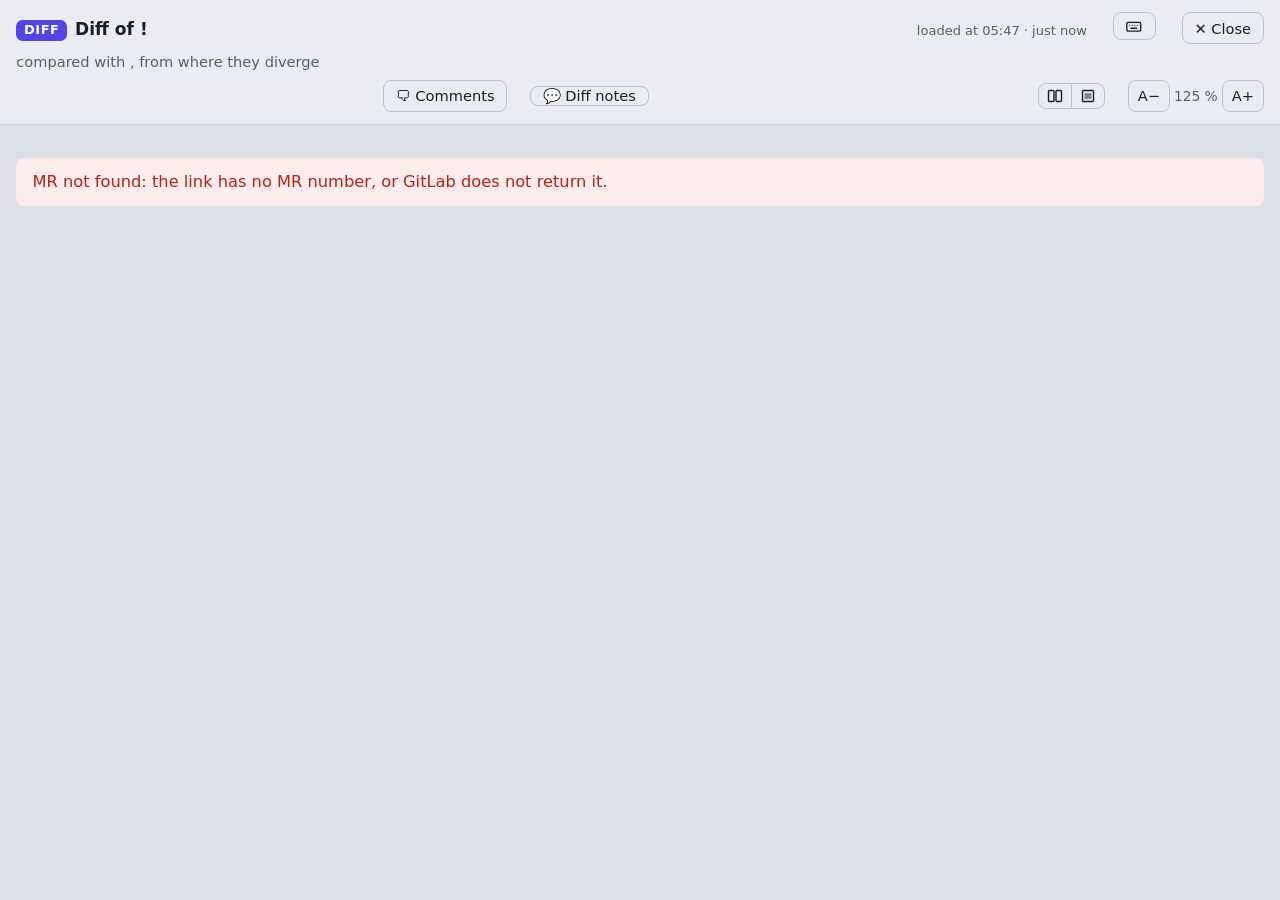
<file: web/diff.html>
<!doctype html>
<html lang="fr">
<head>
<meta charset="utf-8">
<meta name="viewport" content="width=device-width, initial-scale=1">
<link rel="icon" type="image/svg+xml" href="data:image/svg+xml,%3Csvg%20xmlns='http://www.w3.org/2000/svg'%20viewBox='0%200%2064%2064'%3E%3Cdefs%3E%3ClinearGradient%20id='g'%20x1='0'%20y1='0'%20x2='1'%20y2='1'%3E%3Cstop%20offset='0'%20stop-color='%234f46e5'/%3E%3Cstop%20offset='1'%20stop-color='%237c3aed'/%3E%3C/linearGradient%3E%3C/defs%3E%3Crect%20width='64'%20height='64'%20rx='15'%20fill='url(%23g)'/%3E%3Ctext%20x='32'%20y='28'%20text-anchor='middle'%20font-family='system-ui,Segoe%20UI,Arial,sans-serif'%20font-size='26'%20font-weight='800'%20fill='%23fff'%3EMR%3C/text%3E%3Cg%20transform='translate(32%2045)%20scale(0.45)%20translate(-32%20-29)'%3E%3Cpath%20d='M32%2012v18M23%2021h18'%20stroke='%23fff'%20stroke-width='6'%20stroke-linecap='round'/%3E%3Cpath%20d='M23%2046h18'%20stroke='%23fff'%20stroke-width='6'%20stroke-linecap='round'/%3E%3C/g%3E%3C/svg%3E">
<title>Diff de MR</title>
<script>
  // Dashboard theme and text size, set before the first render.
  try {
    const scale = Number(localStorage.getItem("mr-dashboard.textScale"));
    if (scale) document.documentElement.style.setProperty("--text-scale", scale);
    const ratio = Number(localStorage.getItem("mr-dashboard.diffTextRatio"));
    if (ratio) document.documentElement.style.setProperty("--diff-ratio", ratio);
    const theme = localStorage.getItem("mr-dashboard.theme");
    document.documentElement.dataset.theme = theme === "light" || theme === "dark" ? theme
      : matchMedia("(prefers-color-scheme: dark)").matches ? "dark" : "light";
  } catch (ignored) {
    document.documentElement.dataset.theme = matchMedia("(prefers-color-scheme: dark)").matches ? "dark" : "light";
  }
</script>
<link rel="stylesheet" href="vendor/diff2html/diff2html.min.css">
<link rel="stylesheet" href="notes.css">
<link rel="stylesheet" href="avatars.css">
<link rel="stylesheet" href="ai.css">
<link rel="stylesheet" href="shortcuts.css">
<style>
  :root {
    --bg: #dcdfe6;
    --surface: #eaecf1;
    --border: #cfd3dc;
    --border-strong: #bcc1cc;
    --text: #1b1d24;
    --muted: #585d6a;
    --link: #2356c7;
    --accent: #4f46e5;
    --accent-fg: #ffffff;
    --red-bg: #fdecec; --red-fg: #b42318; --red-line: #d92d20;
    --green-fg: #1a7f37;
    --orange-bg: #fff4e0; --orange-fg: #93510a; --orange-line: #f79009;
    color-scheme: light;
  }
  :root[data-theme="dark"] {
    color-scheme: dark;
    --bg: #111217;
    --surface: #1a1c23;
    --border: #2c2f3a;
    --border-strong: #3a3e4b;
    --text: #eceef3;
    --muted: #9ba1b0;
    --link: #86a9f7;
    --accent: #818cf8;
    --accent-fg: #0f1020;
    --red-bg: #3d1a1a; --red-fg: #ffb4ab; --red-line: #f97066;
    --green-fg: #56d364;
    --orange-bg: #3d2a10; --orange-fg: #ffc77a; --orange-line: #fdb022;
  }
  /* Text size: the dashboard's (same base, same A− / A+ setting), multiplied by the page's own, set
     by its own A− / A+ — 125 % by default, code being read more closely than a table. Not the browser
     zoom, which applies to the whole site and would enlarge the dashboard too. */
  html { font-size: calc(clamp(13px, 0.75vw, 28px) * var(--text-scale, 1) * var(--diff-ratio, 1.25)); }
  body {
    margin: 0;
    background: var(--bg);
    color: var(--text);
    font: 1rem/1.45 "Inter", system-ui, -apple-system, "Segoe UI", Roboto, sans-serif;
  }
  a { color: var(--link); }
  header {
    position: sticky; top: 0; z-index: 10;
    display: flex; flex-direction: column; gap: 0.45rem;
    padding: 0.75rem 1rem; background: var(--surface); border-bottom: 1px solid var(--border);
  }
  /* One row per group — title, branches, controls aligned right — so they do not mix as lines wrap. */
  header .controls { display: flex; flex-wrap: wrap; align-items: center; justify-content: flex-end; gap: 0.5rem 1.4rem; }
  header h1 { margin: 0; font-size: 1.05rem; overflow-wrap: anywhere; }
  /* The MR's title, then who opened it. */
  .title-row { display: flex; flex-wrap: wrap; align-items: baseline; gap: 0.3rem 1.6rem; }
  .mr-author-by { color: var(--muted); }
  .title-row .mr-author { flex-shrink: 0; }
  /* Closing the tab, top right, where a window closes. */
  .title-row #close-tab { align-self: flex-start; }
  /* When the diff was loaded, at the end of the title's line, just before closing. */
  .title-row .loaded-at { margin-left: auto; }
  /* Page kind, before the title: an MR's diff and comments pages share the same header. */
  .page-kind {
    display: inline-block; margin-right: 0.6em; padding: 0.1em 0.6em; border-radius: 0.4rem; vertical-align: 0.1em;
    font-size: 0.8rem; font-weight: 700; letter-spacing: 0.04em; text-transform: uppercase;
    color: var(--accent-fg); background: var(--accent);
  }
  .branches { color: var(--muted); font-size: 0.9rem; overflow-wrap: anywhere; }
  .branches code { font-size: 0.85rem; }
  /* MR author, with badge: who opened it, even in a tab opened long ago. */
  .mr-author { display: inline-flex; align-items: center; gap: 0.4em; font-size: 0.9rem; white-space: nowrap; }
  .mr-author[hidden] { display: none; }
  /* The branches, then the size of what they bring: one group in the subtitle. */
  .mr-origin { display: inline-flex; flex-wrap: wrap; align-items: baseline; gap: 0.3rem 1.6rem; }
  .mr-author .avatar { font-size: 0.7rem; }
  .subtitle { display: flex; flex-wrap: wrap; align-items: baseline; justify-content: space-between; gap: 0.3rem 1.4rem; }
  .loaded-at { color: var(--muted); font-size: 0.8rem; white-space: nowrap; }
  .loaded-at.stale { color: #ea8a0c; font-weight: 600; }
  .diff-size { display: flex; gap: 0.5rem; font-size: 0.85rem; font-weight: 600; white-space: nowrap; font-variant-numeric: tabular-nums; }
  .diff-size[hidden] { display: none; }
  .diff-size .added { color: var(--green-fg); }
  .diff-size .deleted { color: var(--red-fg); }
  .review-progress { color: var(--muted); font-size: 0.8rem; white-space: nowrap; font-variant-numeric: tabular-nums; }
  .review-progress[hidden], .review-bar[hidden] { display: none; }
  /* Reviewed share of the diff, at the bottom of the sticky header: visible wherever you are. */
  .review-bar { position: absolute; left: 0; right: 0; bottom: -1px; height: 3px; background: var(--border); }
  .review-bar > span { display: block; height: 100%; width: 0; background: var(--accent); transition: width 0.3s; }
  .format { display: flex; gap: 0; }
  /* Four groups across the whole width, the free space shared equally between them: review (progress, AI,
     actions), content consulted (comments, diff notes), display settings, leaving (GitLab, close). */
  .controls #comments-link, .controls .format, #gitlab { margin-left: auto; }
  .format button { display: inline-flex; align-items: center; padding-inline: 0.55em; }
  .format svg { display: block; }
  button {
    font: inherit; font-size: 0.9rem; color: var(--text); background: var(--surface);
    border: 1px solid var(--border-strong); padding: 0.3em 0.8em; cursor: pointer;
  }
  .format button:first-child { border-radius: 0.5rem 0 0 0.5rem; }
  .format button:last-child { border-radius: 0 0.5rem 0.5rem 0; border-left: none; }
  .toggle { border-radius: 0.5rem; }
  /* AI button of an MR with something to fix: red border, as in the dashboard. */
  .toggle.ai.to-fix { border-color: var(--red-line); }
  a.toggle {
    display: inline-block; font-size: 0.9rem; color: var(--text); background: var(--surface); text-decoration: none;
    border: 1px solid var(--border-strong); padding: 0.3em 0.8em;
  }
  .notes-nav { display: flex; align-items: center; gap: 0.25rem; }
  /* The diff notes' switch above their navigation, both half as tall: one column, as wide as the wider. */
  .notes-group { display: grid; gap: 2px; }
  .notes-group #notes-toggle { padding-block: 0.05em; font-size: 0.8rem; line-height: 1.2; }
  .notes-group .notes-nav { justify-content: space-between; grid-row: 2; grid-column: 1; }
  .notes-group #notes-toggle { grid-row: 1; grid-column: 1; }
  /* Half as tall, half as round: a full radius would make pills of them. */
  .notes-group #notes-toggle, .notes-group .notes-nav button { border-radius: 0.25rem; }
  /* Notes off, no navigation: the switch takes the whole height back, over the hidden navigation that keeps the width. */
  .notes-group:has(.notes-nav.off) #notes-toggle {
    grid-row: 1 / 3; font-size: 0.9rem; padding-block: 0; border-radius: 0.5rem;
  }
  .notes-group .notes-nav button { padding-block: 0; line-height: 1.2; font-size: 0.8rem; }
  .notes-group .notes-nav output { font-size: 0.75rem; line-height: 1.2; }
  /* Approve and Merge, as GitLab allows them now: greyed out, with why in their tooltip, when it does not. */
  /* On the left, apart from the viewing controls, aligned right. */
  .review-actions { display: flex; align-items: center; gap: 0.5rem; }
  .review-actions[hidden] { display: none; }
  /* The share reviewed, just before the actions it leads to; alone, it still keeps the viewing controls right. */
  /* The AI help, before the verdicts it may lead to; its place is kept until it is known whether it is offered,
     so that the actions do not move when it shows. Never offered on a merged MR: not there at all. */
  #ai-button { margin-right: 0.5rem; }
  #ai-button.unoffered { visibility: hidden; }
  #ai-button[hidden] { display: none; }
  /* The reviewer's verdicts, then what is done to the branch, in the order it is done. */
  .review-actions #rebase { margin-left: 0.5rem; }
  .review-actions button:disabled { opacity: 0.45; cursor: default; }
  .review-actions #request-changes.done { color: var(--red-fg); border-color: var(--red-fg); }
  .review-actions #approve.done, .review-actions #merge.done { color: var(--green-fg); border-color: var(--green-fg); }
  /* Both labels in the same cell, the one of the other state hidden: the button keeps the width of the longer. */
  #approve, #request-changes, #merge { display: inline-grid; }
  #approve > span, #request-changes > span, #merge > span { grid-area: 1 / 1; }
  #approve:not(.done) > .when-approved, #approve.done > .when-not-approved,
  #request-changes:not(.done) > .when-approved, #request-changes.done > .when-not-approved,
  #merge:not(.done) > .when-approved, #merge.done > .when-not-approved { visibility: hidden; }
  .review-actions #merge:not(:disabled):not(.done) { color: var(--accent); border-color: var(--accent); }
  .review-actions-status { font-size: 0.8rem; color: var(--muted); }
  /* The merge confirmation: the AI dialog's look (ai.css), narrower, saying what the merge will do. */
  dialog.merge-confirm { width: min(30rem, calc(100vw - 32px)); }
  /* Two methods to compare: half the window, their lines not cut short. */
  dialog.update-confirm { width: min(max(50vw, 30rem), calc(100vw - 32px)); }
  .update-confirm .merge-options label { align-items: center; gap: 0.6rem; padding: 0.35rem 0; }
  .update-icon { flex-shrink: 0; color: var(--muted); }
  .update-confirm input:checked ~ .update-icon { color: var(--accent); }
  .update-method-hint { display: block; color: var(--muted); font-size: 0.85rem; }
  dialog.merge-confirm h2 { padding-right: 2rem; overflow-wrap: anywhere; }
  .merge-facts { margin: 0.6rem 0 1.1rem; padding-left: 1.2rem; display: grid; gap: 0.3rem; font-size: 0.9rem; }
  .merge-facts code { font-size: 0.85rem; }
  .merge-options { display: grid; gap: 0.4rem; margin: 0 0 1.1rem; font-size: 0.9rem; }
  .merge-options label { display: flex; align-items: baseline; gap: 0.45rem; cursor: pointer; }
  .merge-options label[hidden] { display: none; }
  .merge-options label:has(input:disabled) { cursor: default; color: var(--muted); }
  .merge-options code { font-size: 0.85rem; }
  .merge-buttons { display: flex; justify-content: flex-end; gap: 0.6rem; }
  .review-actions-status.error { color: var(--red-fg); }
  /* Space kept even when hidden: showing ‹ › does not shift the other controls. */
  .notes-nav.off { visibility: hidden; }
  .notes-nav button { border-radius: 0.5rem; padding: 0.3em 0.6em; }
  .notes-nav button:disabled { opacity: 0.4; cursor: default; }
  .notes-nav output { min-width: 4.5em; text-align: center; font-size: 0.85rem; color: var(--muted); font-variant-numeric: tabular-nums; }
  .note-thread { scroll-margin-top: calc(var(--header-height, 0px) + 3rem); }
  /* Current discussion of the navigation: its own frame turns indigo, unless it is unresolved,
     whose red frame wins; never a second border around the first. */
  .note-thread.current:not(.unresolved) { border-color: var(--accent); }
  .format button[aria-pressed="true"], .toggle[aria-pressed="true"] {
    color: var(--accent-fg); border-color: transparent; font-weight: 600;
    background: var(--accent);
  }
  /* No bold when active: a button that widens shifts the controls to its left. */
  .toggle[aria-pressed="true"] { font-weight: inherit; }
  main { padding: 1rem; }
  /* File list in an always-visible panel that scrolls on its own; its width is set by the handle beside it. */
  main.with-files { display: grid; grid-template-columns: auto 1rem minmax(0, 1fr); align-items: start; }
  /* Commits above the files, in the same panel: each scrolls independently. */
  #side {
    position: sticky; top: calc(var(--header-height, 0px) + 1rem);
    display: flex; flex-direction: column;
    height: calc(100vh - var(--header-height, 0px) - 2rem); overflow: hidden;
    width: 22rem; min-width: 12rem; max-width: 60vw;
  }
  /* Handle between the panel and the diff, as the one between commits and files: drag to set the panel's width,
     double-click to give it back its default. */
  #side-split {
    position: sticky; top: calc(var(--header-height, 0px) + 1rem); height: calc(100vh - var(--header-height, 0px) - 2rem);
    cursor: col-resize; touch-action: none; display: flex; align-items: center; justify-content: center;
  }
  #side-split::before { content: ""; width: 3px; height: 2.5rem; border-radius: 2px; background: var(--border-strong); }
  #side-split:hover::before, #side-split.dragging::before { background: var(--accent); }
  #files {
    flex: 1 1 auto; min-height: 6rem; overflow: auto;
    background: var(--surface); border: 1px solid var(--border); border-radius: 0.5rem;
  }
  #commits {
    flex: 0 1 auto; max-height: 40%; display: flex; flex-direction: column; min-height: 0;
    background: var(--surface); border: 1px solid var(--border); border-radius: 0.5rem;
  }
  #commits[hidden], #commits[hidden] + #split { display: none; }
  /* Handle between commits and files: drag to set their split, double-click to reset it. */
  #split { flex: 0 0 0.6rem; cursor: row-resize; touch-action: none; display: flex; align-items: center; justify-content: center; }
  #split::before { content: ""; width: 2.5rem; height: 3px; border-radius: 2px; background: var(--border); }
  #split:hover::before, #split.dragging::before { background: var(--accent); }
  .commits-head {
    display: flex; align-items: center; gap: 0.4rem; flex-wrap: wrap;
    padding: 0.4rem 0.6rem; border-bottom: 1px solid var(--border); font-size: 0.8rem;
  }
  .commits-head strong { margin-right: auto; }
  .commits-head button { font-size: 0.75rem; padding: 0.1em 0.5em; border-radius: 0.4rem; }
  .commits-head button[aria-pressed="true"] { color: var(--accent-fg); border-color: transparent; background: var(--accent); }
  .commits-head button:disabled { opacity: 0.4; cursor: default; }
  .commits-hint { padding: 0.25rem 0.6rem; font-size: 0.7rem; color: var(--muted); border-bottom: 1px solid var(--border); }
  .commits-warning { padding: 0.3rem 0.6rem; font-size: 0.75rem; color: var(--red-fg); background: var(--red-bg); }
  #commit-list { list-style: none; margin: 0; padding: 0; overflow: auto; min-height: 0; }
  #commit-list li {
    display: grid; grid-template-columns: 2.2em auto minmax(0, 1fr) auto; gap: 0 0.4rem; align-items: baseline;
    padding: 0.2rem 0.6rem; font-size: 0.78rem; cursor: pointer; user-select: none;
    border-left: 3px solid transparent;
  }
  #commit-list li:hover { background: color-mix(in srgb, var(--accent) 7%, transparent); }
  #commit-list li.selected { background: color-mix(in srgb, var(--accent) 16%, transparent); border-left-color: var(--accent); }
  #commit-list li.merge { color: var(--muted); font-style: italic; }
  #commit-list li.push {
    display: flex; gap: 0.4rem; padding: 0.3rem 0.6rem 0.15rem; font-size: 0.7rem; font-weight: 600;
    color: var(--muted); text-transform: uppercase; letter-spacing: 0.04em; border-top: 1px solid var(--border);
  }
  #commit-list li.push:first-child { border-top: 0; }
  #commit-list li.push:hover { color: var(--link); }
  #commit-list li.push.unpushed { color: var(--accent); }
  #commit-list li.local { box-shadow: inset 3px 0 0 var(--accent); }
#commit-list li.new .n { color: var(--accent); font-weight: 700; }
  #commit-list .n { color: var(--muted); font-variant-numeric: tabular-nums; text-align: right; }
  #commit-list .t { overflow: hidden; text-overflow: ellipsis; white-space: nowrap; }
  #commit-list .a { color: var(--muted); font-size: 0.7rem; white-space: nowrap; }
  /* Badge barely taller than the text, aligned in a column: the color is enough to tell authors apart. */
  #commit-list .avatar { align-self: center; font-size: 0.5rem; width: 1.9em; height: 1.9em; }
  #commit-list li.merge .avatar { opacity: 0.6; }
  #files .d2h-file-list-wrapper { margin: 0; border: none; }
  #files .d2h-file-list-header { padding: 0.4rem 0.75rem; font-size: 0.85rem; border-bottom: 1px solid var(--border); }
  #files .d2h-file-list-header { display: flex; align-items: center; gap: 0.4rem; flex-wrap: wrap; }
  /* The file count and filter stay at the top of the list as it scrolls. */
  #files .d2h-file-list-header { position: sticky; top: 0; z-index: 1; background: var(--surface); }
  .file-filter { display: flex; align-items: center; gap: 0.3rem; flex: 1 1 10rem; min-width: 0; }
  .file-filter input {
    flex: 1 1 auto; min-width: 0; padding: 0.15em 0.45em; font: 0.78rem Menlo, Consolas, monospace;
    color: var(--text); background: var(--bg); border: 1px solid var(--border-strong); border-radius: 0.35rem;
  }
  #files .d2h-file-list-line[hidden], .d2h-file-wrapper[hidden] { display: none; }
  .file-filter input.active { border: 2px solid var(--orange-line); background: var(--orange-bg); }
  /* Active filter: repeated in the sticky header, visible anywhere in the diff, so nobody thinks they reviewed everything. */
  .partial-diff {
    display: flex; align-items: center; flex-wrap: wrap; gap: 0.4rem 0.8rem; padding: 0.35rem 0.75rem;
    font-size: 0.85rem; font-weight: 600; color: var(--orange-fg); background: var(--orange-bg);
    border: 1px solid var(--orange-line); border-radius: 0.5rem;
  }
  .partial-diff[hidden] { display: none; }
  .partial-diff button { font-size: 0.8rem; border-radius: 0.4rem; padding: 0.15em 0.6em; }
  .file-filter button { font-size: 0.72rem; padding: 0.1em 0.5em; border-radius: 0.4rem; white-space: nowrap; }
  .file-filter button[aria-pressed="true"] { color: var(--red-fg); background: var(--red-bg); }
  #files .d2h-file-list-line { padding: 0.25rem 0.75rem; border-bottom: 1px solid var(--border); }
  /* The whole cell leads to the file, not just its name: the link stretches over the row through an overlay. */
  #files .d2h-file-list-line { position: relative; }
  #files a.d2h-file-name::after { content: ""; position: absolute; inset: 0; }
  #files .d2h-file-list-line:hover { background: color-mix(in srgb, var(--accent) 7%, transparent); }
  #files .d2h-file-list-line.current { background: color-mix(in srgb, var(--accent) 14%, transparent); }
  #files .d2h-file-name-wrapper { font-size: 0.78rem; min-width: 0; }
  #files .d2h-file-name { display: flex; flex-direction: column; min-width: 0; text-decoration: none; }
  #files .file-base { font-weight: 600; overflow: hidden; text-overflow: ellipsis; color: var(--text); }
  #files .file-dir { font-size: 0.7rem; color: var(--muted); overflow: hidden; text-overflow: ellipsis; }
  #diff-files { min-width: 0; }
  .d2h-file-wrapper { scroll-margin-top: calc(var(--header-height, 0px) + 0.5rem); }
  /* Off-screen file: no layout or paint, its last known height reserved; Ctrl+F still searches it. */
  .d2h-file-wrapper { content-visibility: auto; contain-intrinsic-size: auto 30rem; }
  /* Large file: its content waits to be requested. */
  .d2h-file-wrapper.folded :is(.d2h-file-diff, .d2h-files-diff) { display: none; }
  .unfold { display: block; width: 100%; padding: 0.6rem 1rem; font-size: 0.85rem; border: none; border-radius: 0; color: var(--muted); }
  @media (max-width: 900px) {
    main.with-files { display: block; }
    #side { position: static; width: auto !important; max-width: none; height: auto; max-height: 60vh; margin-bottom: 1rem; }
    #side-split { display: none; }
  }
  /* GitLab discussions under the commented line; pinned left, as the column may scroll on long lines. */
  tr.note-row > td { padding: 0; background: var(--bg); }
  .note-thread {
    position: sticky; left: 0; box-sizing: border-box; max-width: min(46rem, calc(var(--note-column, 100%) - 1rem)); margin: 0.35rem 0.5rem;
    border: 1px solid var(--border-strong); border-radius: 0.5rem; overflow: hidden;
    background: var(--surface); font: 0.8rem/1.4 "Inter", system-ui, sans-serif; white-space: normal; text-align: left;
  }
  /* State carried by the badge and, for the only state needing action, by color: an ordinary or
     resolved discussion stays neutral. */
  .note-thread.resolved > summary { color: var(--muted); }
  /* Unresolved: the whole frame red, visible anywhere in a long discussion, and the header tinted. */
  .note-thread.unresolved { border: 2px solid var(--red-line); }
  .note-thread.unresolved > summary { background: var(--red-bg); }
  .note-thread.unresolved .badge { color: var(--red-fg); background: var(--surface); }
  /* Commenting: click a line number, Shift+click for a range. */
  #diff-files.can-comment td.d2h-code-side-linenumber, #diff-files.can-comment td.d2h-code-linenumber { cursor: pointer; }
  #diff-files.can-comment td.d2h-code-side-linenumber:hover, #diff-files.can-comment td.d2h-code-linenumber:hover { color: var(--accent); }
  tr.note-selected > td { box-shadow: inset 0 0 0 999px color-mix(in srgb, var(--accent) 16%, transparent); }
  .note-editor {
    position: sticky; left: 0; box-sizing: border-box; max-width: min(46rem, calc(var(--note-column, 100%) - 1rem)); margin: 0.35rem 0.5rem;
    display: flex; flex-direction: column; gap: 0.4rem; padding: 0.4rem 0.6rem;
    border: 1px solid var(--accent); border-radius: 0.5rem;
    background: var(--surface); font: 0.8rem/1.4 "Inter", system-ui, sans-serif; white-space: normal; text-align: left;
  }
  .note-editor textarea {
    box-sizing: border-box; width: 100%; min-height: 5rem; resize: vertical; padding: 0.35rem 0.5rem;
    font: 0.85rem/1.4 Menlo, Consolas, monospace; color: var(--text); background: var(--bg);
    border: 1px solid var(--border-strong); border-radius: 0.35rem;
  }
  .note-editor-actions { display: flex; align-items: center; justify-content: flex-end; gap: 0.5rem; }
  .note-editor-actions button { border-radius: 0.5rem; font-size: 0.8rem; }
  .note-editor-actions button[type="submit"] { color: var(--accent-fg); background: var(--accent); border-color: var(--accent); }
  .note-editor-actions button:disabled { opacity: 0.5; cursor: default; }
  .note-editor-error { margin-right: auto; color: var(--red-fg); overflow-wrap: anywhere; }
  .note-thread > summary { display: flex; gap: 0.5rem; align-items: baseline; padding: 0.3rem 0.6rem; cursor: pointer; color: var(--muted); }
  .note-thread > summary a { margin-left: auto; }
  .note-thread .badge { font-size: 0.7rem; font-weight: 600; padding: 0 0.4em; border-radius: 0.3rem; border: 1px solid currentColor; }
  .note { padding: 0.3rem 0.6rem; border-top: 1px solid var(--border); }
  .note-meta { color: var(--muted); font-size: 0.72rem; }
  .note-meta strong { color: var(--text); }
  .note-body { white-space: pre-wrap; overflow-wrap: anywhere; color: var(--text); }
  .note-body code { font: 0.9em Menlo, Consolas, monospace; padding: 0 0.2em; border-radius: 0.25rem; background: var(--bg); }
  .note-body pre { margin: 0.2rem 0; padding: 0.3rem 0.5rem; border-radius: 0.35rem; background: var(--bg); white-space: pre; overflow-x: auto; }
  .note-body pre code { padding: 0; background: none; }
  tr.note-line > td:last-child { box-shadow: inset 3px 0 0 var(--accent); }
  .notes-elsewhere { margin-bottom: 1rem; background: var(--surface); border: 1px solid var(--border); border-radius: 0.5rem; }
  .notes-elsewhere > summary { padding: 0.5rem 0.75rem; cursor: pointer; font-size: 0.85rem; font-weight: 600; }
  .notes-elsewhere .note-thread { position: static; max-width: none; }
  .notes-elsewhere .note-where { padding: 0.3rem 0.6rem 0; font-size: 0.75rem; color: var(--muted); overflow-wrap: anywhere; }
  .notes-status { font-size: 0.8rem; color: var(--muted); }
  .file-notes { margin-left: 0.4rem; font-size: 0.72rem; color: var(--muted); white-space: nowrap; }
  .message { color: var(--muted); }
  .message.error { color: var(--red-fg); background: var(--red-bg); padding: 0.75rem 1rem; border-radius: 0.5rem; }
  .d2h-file-list-wrapper, .d2h-file-wrapper { border-radius: 0.5rem; }
  /* diff2html sets its sizes in pixels, smaller than the dashboard: brought back to the page size. */
  .d2h-diff-table { font-size: 0.875rem; }
  .d2h-file-header { height: auto; min-height: 2.2rem; align-items: center; }
  .d2h-file-name-wrapper { font-size: 0.95rem; }
  .d2h-file-stats { font-size: 0.875rem; }
  .d2h-file-collapse { font-size: 0.8rem; }
  /* Line wrapping, file by file: a long paragraph reads without a scrollbar, code keeps its lines. */
  .d2h-file-collapse.wrap-toggle { display: flex; flex: none; margin-right: 0.4rem; white-space: nowrap; }
  .d2h-file-collapse.wrap-toggle.failed { color: var(--red-fg); }
  .d2h-file-wrapper.wrap-lines .d2h-code-line, .d2h-file-wrapper.wrap-lines .d2h-code-side-line { white-space: normal; }
  .d2h-file-wrapper.wrap-lines .d2h-code-line-ctn { white-space: pre-wrap; overflow-wrap: anywhere; }
  .d2h-file-wrapper.wrap-lines .d2h-file-side-diff { overflow-x: hidden; }
  /* Space held: open hand over the code, closed while dragging; text is not selected. */
  #diff-files.pan-ready { user-select: none; }
  #diff-files.pan-ready :is(.d2h-file-diff, .d2h-file-side-diff), #diff-files.pan-ready :is(.d2h-file-diff, .d2h-file-side-diff) * { cursor: grab !important; }
  #diff-files.panning :is(.d2h-file-diff, .d2h-file-side-diff), #diff-files.panning :is(.d2h-file-diff, .d2h-file-side-diff) * { cursor: grabbing !important; }
  /* ADDED / CHANGED / DELETED / RENAMED marker at the start of the header, fixed width: the file name starts
     at the same place whatever the marker, where the eye always finds it. */
  .d2h-tag {
    order: -1; flex: none; justify-content: center; box-sizing: border-box; width: 6.5em;
    margin: 0 0.6rem 0 0; font-size: 0.65rem;
  }
  .text-size { display: flex; align-items: center; gap: 0.25rem; }
  .text-size button { border-radius: 0.5rem; padding: 0.3em 0.6em; }
  .text-size button:disabled { opacity: 0.4; cursor: default; }
  .text-size output { min-width: 3.2em; text-align: center; font-size: 0.85rem; color: var(--muted); font-variant-numeric: tabular-nums; }
  /* Commit and file tooltips: the browser's, tiny and wrapped into narrow lines, reads poorly. Here at the page's
     text size, each line unbroken as long as the screen is wide enough. */
  .tip {
    position: fixed; z-index: 30; box-sizing: border-box; user-select: text; cursor: text;
    width: max-content; max-width: calc(100vw - 1rem); padding: 0.4rem 0.65rem;
    font-size: 1rem; line-height: 1.4; white-space: pre-wrap; overflow-wrap: anywhere;
    color: var(--text); background: var(--surface); border: 1px solid var(--border-strong); border-radius: 0.45rem;
    box-shadow: 0 4px 18px rgba(0, 0, 0, 0.18);
  }
  .tip[hidden] { display: none; }
  /* File header stuck below the page header, which its own (stickyFileHeaders) would slide under. */
  .d2h-file-header { position: sticky; top: var(--header-height, 0); z-index: 2; }
  /* Selection and scrollbars in the page colors, not the browser's. */
  ::selection { background: color-mix(in srgb, var(--accent) 28%, transparent); }
  html { scrollbar-color: var(--border-strong) transparent; }
</style>
</head>
<body>
<header>
  <div class="review-bar" id="review-bar" hidden><span></span></div>
  <div class="title-row">
    <h1><span class="page-kind" id="page-kind"></span><span id="title"></span></h1>
    <span class="mr-author" id="mr-author" hidden></span>
    <span class="loaded-at" id="loaded-at"></span>
    <div class="shortcuts" id="shortcuts"><button type="button" class="toggle shortcuts-btn" aria-expanded="false"><svg viewBox="0 0 24 24" aria-hidden="true"><rect x="2.5" y="6" width="19" height="12" rx="2"/><path d="M6.5 10h.01M10 10h.01M13.5 10h.01M17 10h.01M8 14h8"/></svg></button></div>
    <button type="button" class="toggle" id="close-tab" data-close-tab></button>
  </div>
  <div class="subtitle">
    <span class="mr-origin">
      <span class="branches" id="branches"></span>
      <span class="diff-size" id="diff-size" hidden><span class="added"></span><span class="deleted"></span></span>
    </span>
  </div>
  <div class="controls">
    <span class="review-progress" id="review-progress" hidden></span>
    <button type="button" class="toggle ai unoffered" id="ai-button"></button>
    <div class="review-actions" id="review-actions" hidden>
      <button type="button" class="toggle" id="approve"></button>
      <button type="button" class="toggle" id="request-changes"></button>
      <button type="button" class="toggle" id="rebase"></button>
      <button type="button" class="toggle" id="merge"></button>
      <span class="review-actions-status" id="review-actions-status" role="status" aria-live="polite"></span>
    </div>
    <a class="toggle" id="comments-link" target="_blank" data-tab="comments"></a>
    <div class="notes-group">
      <button type="button" class="toggle" id="notes-toggle" aria-pressed="false"></button>
      <div class="notes-nav off" id="notes-nav">
        <button type="button" data-note-step="-1">‹</button>
        <output id="note-position"></output>
        <button type="button" data-note-step="1">›</button>
      </div>
    </div>
    <div class="format" role="group" id="format">
      <button type="button" data-format="side-by-side" id="side-by-side"><svg viewBox="0 0 16 16" width="16" height="16" aria-hidden="true"><rect x="1.5" y="2.5" width="5.5" height="11" rx="1" fill="none" stroke="currentColor" stroke-width="1.4"/><rect x="9" y="2.5" width="5.5" height="11" rx="1" fill="none" stroke="currentColor" stroke-width="1.4"/></svg></button>
      <button type="button" data-format="line-by-line" id="line-by-line"><svg viewBox="0 0 16 16" width="16" height="16" aria-hidden="true"><rect x="2.5" y="2.5" width="11" height="11" rx="1" fill="none" stroke="currentColor" stroke-width="1.4"/><path d="M5 6h6M5 8h6M5 10h6" stroke="currentColor" stroke-width="1.2" stroke-linecap="round"/></svg></button>
    </div>
    <div class="text-size" role="group" id="text-size">
      <button type="button" data-text-step="-1">A−</button>
      <output id="text-scale"></output>
      <button type="button" data-text-step="1">A+</button>
    </div>
    <a id="gitlab" target="_blank" rel="noopener" hidden></a>
  </div>
  <div class="partial-diff" id="partial-diff" role="status" hidden>
    <span id="partial-diff-text"></span>
    <button type="button" id="partial-diff-clear"></button>
  </div>
</header>
<main id="diff"><p class="message" id="loading"></p></main>
<script src="vendor/diff2html/diff2html-ui-slim.min.js"></script>
<script src="notes.js"></script>
<script src="tabs.js"></script>
<script src="shortcuts.js"></script>
<dialog class="ai-prompt merge-confirm" id="merge-dialog" aria-labelledby="merge-dialog-title">
  <h2 id="merge-dialog-title"></h2>
  <button type="button" class="ai-close" id="merge-dialog-close"><svg viewBox="0 0 16 16" width="16" height="16" aria-hidden="true"><path d="M3.5 3.5l9 9M12.5 3.5l-9 9" stroke="currentColor" stroke-width="1.8" stroke-linecap="round"/></svg></button>
  <ul class="merge-facts" id="merge-facts"></ul>
  <div class="merge-options">
    <label id="merge-squash-option"><input type="checkbox" id="merge-squash"> <span id="merge-squash-label"></span></label>
    <label><input type="checkbox" id="merge-remove-branch"> <span id="merge-remove-branch-label"></span></label>
  </div>
  <div class="merge-buttons">
    <button type="button" id="merge-dialog-cancel"></button>
    <button type="button" class="primary" id="merge-dialog-confirm"></button>
  </div>
</dialog>
<dialog class="ai-prompt merge-confirm" id="changes-dialog" aria-labelledby="changes-dialog-title">
  <h2 id="changes-dialog-title"></h2>
  <button type="button" class="ai-close" id="changes-dialog-close"><svg viewBox="0 0 16 16" width="16" height="16" aria-hidden="true"><path d="M3.5 3.5l9 9M12.5 3.5l-9 9" stroke="currentColor" stroke-width="1.8" stroke-linecap="round"/></svg></button>
  <ul class="merge-facts" id="changes-facts"></ul>
  <div class="merge-options">
    <textarea id="changes-comment" rows="5"></textarea>
    <label><input type="checkbox" id="changes-thread" checked> <span id="changes-thread-label"></span></label>
  </div>
  <div class="merge-buttons">
    <button type="button" id="changes-dialog-cancel"></button>
    <button type="button" class="primary" id="changes-dialog-confirm"></button>
  </div>
</dialog>
<dialog class="ai-prompt merge-confirm update-confirm" id="rebase-dialog" aria-labelledby="rebase-dialog-title">
  <h2 id="rebase-dialog-title"></h2>
  <button type="button" class="ai-close" id="rebase-dialog-close"><svg viewBox="0 0 16 16" width="16" height="16" aria-hidden="true"><path d="M3.5 3.5l9 9M12.5 3.5l-9 9" stroke="currentColor" stroke-width="1.8" stroke-linecap="round"/></svg></button>
  <ul class="merge-facts" id="rebase-facts"></ul>
  <div class="merge-options">
    <label><input type="radio" name="update-method" value="merge" id="update-merge" checked> <svg class="update-icon" viewBox="0 0 24 24" width="22" height="22" aria-hidden="true"><circle cx="6" cy="5" r="2.2" fill="none" stroke="currentColor" stroke-width="1.6"/><circle cx="6" cy="19" r="2.2" fill="none" stroke="currentColor" stroke-width="1.6"/><circle cx="18" cy="9" r="2.2" fill="none" stroke="currentColor" stroke-width="1.6"/><path d="M6 7.2v9.6M18 11.2c0 4-6 3.5-11 6.3" fill="none" stroke="currentColor" stroke-width="1.6" stroke-linecap="round"/></svg><span id="update-merge-label"></span></label>
    <label><input type="radio" name="update-method" value="rebase" id="update-rebase"> <svg class="update-icon" viewBox="0 0 24 24" width="22" height="22" aria-hidden="true"><circle cx="6" cy="4" r="2" fill="none" stroke="currentColor" stroke-width="1.6"/><circle cx="6" cy="12" r="2" fill="none" stroke="currentColor" stroke-width="1.6"/><circle cx="6" cy="20" r="2" fill="none" stroke="currentColor" stroke-width="1.6"/><path d="M6 6v4M6 14v4" stroke="currentColor" stroke-width="1.6"/><path d="M18 5v13M15 15l3 3 3-3" fill="none" stroke="currentColor" stroke-width="1.6" stroke-linecap="round" stroke-linejoin="round"/></svg><span id="update-rebase-label"></span></label>
  </div>
  <div class="merge-buttons">
    <button type="button" id="rebase-dialog-cancel"></button>
    <button type="button" class="primary" id="rebase-dialog-confirm"></button>
  </div>
</dialog>
<script src="ai.js"></script>
<script src="avatars.js"></script>
<script src="dates.js"></script>
<script src="version.js"></script>
<script>
  const FORMAT_KEY = "mr-dashboard.diffFormat";
  const DASHBOARD_TEXT_SCALE_KEY = "mr-dashboard.textScale";
  const TEXT_SCALE_KEY = "mr-dashboard.diffTextRatio";
  const COMMITS_SHARE_KEY = "mr-dashboard.diffCommitsShare";
  const SIDE_WIDTH_KEY = "mr-dashboard.diffSideWidth";
  const NOTES_KEY = "mr-dashboard.diffNotes";
  const FILE_FILTERS_KEY = "mr-dashboard.diffFileFilters";
  const REVIEW_PROGRESS_KEY = "mr-dashboard.diffReviewProgress";
  // Diffs whose review progress is kept, most recently read first.
  const REVIEWS_KEPT = 50;
  // Delay without scrolling before measuring review progress and making the file panel follow.
  const SCROLL_SETTLE_MS = 300;
  const TEXT_SCALES = [0.8, 0.9, 1, 1.1, 1.25, 1.5, 1.75, 2, 2.5, 3];
  const DEFAULT_TEXT_SCALE = 1.25;
  const TEXTS = {
    fr: {
      title: p => `Diff de !${p.iid}`,
      pageKind: "Diff",
      branches: p => `<code>${p.branch}</code> comparée à <code>${p.target}</code>, depuis leur point de divergence`,
      mergedBranches: p => `<code>${p.branch}</code> telle que mergée dans <code>${p.target}</code>`,
      author: "Auteur de la MR",
      by: "par",
      sideBySide: "Côte à côte",
      lineByLine: "Ligne à ligne",
      textSize: "Taille du texte du diff, par rapport à celle du dashboard ; sans toucher au zoom du navigateur ni donc au dashboard",
      smaller: "Texte plus petit",
      larger: "Texte plus grand",
      gitlab: "Ouvrir dans GitLab",
      close: "✕ Fermer",
      closeTitle: "Fermer cet onglet",
      closeRefused: "Le navigateur refuse de fermer un onglet qu'il n'a pas ouvert depuis le dashboard : Ctrl+W",
      shortcuts: "Raccourcis clavier",
      browserShortcuts: "Navigateur",
      closeTabShortcut: "Fermer cet onglet",
      shortcutRows: [
        ["<kbd>n</kbd> <kbd>p</kbd>", "Fichier suivant, précédent"],
        ["<kbd>Espace</kbd> <kbd>Maj</kbd> <kbd>Espace</kbd>", "Descendre, remonter d'un écran"],
        ["<kbd>Espace</kbd> maintenu + glisser", "Déplacer le diff, souris sur le diff"],
        ["clic sur un n° de ligne", "Commenter la ligne (<kbd>Maj</kbd> + clic : jusqu'à cette ligne)"],
        ["<kbd>Ctrl</kbd> <kbd>Entrée</kbd>", "Publier le commentaire en cours"],
        ["<kbd>Échap</kbd>", "Annuler le commentaire, fermer le panneau ouvert"],
        ["<kbd>?</kbd>", "Cette liste"],
      ],
      loading: "Calcul du diff sur le dépôt local…",
      empty: "Aucune différence avec la branche cible.",
      failed: p => `Diff impossible : ${p}`,
      invalid: "MR introuvable : le lien n'a pas de numéro de MR, ou GitLab ne la donne pas.",
      commits: n => `${n} commit${n > 1 ? "s" : ""}`,
      all: "Tout",
      allTitle: "Tout le diff de la MR, depuis le point où elle part de sa cible",
      hint: "Clic : un commit · Maj+clic : jusqu'à ce commit",
      splitTitle: "Glisser pour répartir la hauteur entre commits et fichiers · double-clic : répartition par défaut",
      sideSplitTitle: "Glisser pour élargir ou rétrécir le panneau des commits et fichiers · double-clic : largeur par défaut",
      range: p => p.first === p.last ? `commit ${p.first} sur ${p.total}` : `commits ${p.first} à ${p.last} sur ${p.total}`,
      mergeWarning: "La plage contient un merge de la cible : le diff montre aussi ce que ce merge a apporté.",
      emptyRange: "Aucune différence dans cette plage de commits.",
      commitsFailed: p => `Commits indisponibles : ${p}`,
      mergeCommit: "Merge de la cible dans la branche",
localCommit: "Commit local, pas encore poussé : GitLab ne le voit pas",
unpushed: n => `Non poussé · ${n} commit${n > 1 ? "s" : ""}`,
unpushedTitle: "Clic : les commits locaux, que GitLab ne voit pas encore",
      sinceSeen: n => `Nouveaux (${n})`,
      sinceSeenTitle: "Les commits arrivés depuis la dernière fois que ce diff a été lu dans ce navigateur",
      lastPush: "Dernier push",
      lastPushTitle: "Les commits arrivés avec le dernier push",
      push: p => `Push · ${p.date} · ${p.count} commit${p.count > 1 ? "s" : ""}`,
      pushTitle: "Clic : les commits de ce push",
      notes: "💬 Diff notes",
      comments: "🗨 Commentaires",
      commentsTitle: "Afficher les commentaires",
      approve: "✓ Approuver",
      approveTitle: "Approuver la MR dans GitLab, sur le dernier commit de ce diff",
      approved: "✓ Approuvée par vous",
      unapproveTitle: "Clic : retirer votre approbation",
      unapproving: "Retrait de l'approbation…",
      cannotApprove: "GitLab ne vous permet pas d'approuver cette MR maintenant",
      merge: "Merger",
      mergeTitle: p => `Merger la MR dans ${p.target}, comme le disent ses réglages GitLab (squash, suppression de la branche)`,
      mergeConfirm: p => `Merger !${p.iid} ?`,
      mergeInto: p => `dans <code>${p.target}</code>`,
      mergeCommits: n => `${n} commit${n > 1 ? "s" : ""}`,
      mergeMethod: {
        merge: "avec un commit de merge",
        rebase_merge: "avec un commit de merge, la branche devant être à jour de la cible",
        ff: "en fast-forward, sans commit de merge",
      },
      mergeSquash: "Squasher les commits en un seul",
      mergeSquashRequired: "Squasher les commits en un seul (imposé par le projet)",
      mergeRemoveBranch: p => `Supprimer la branche <code>${p.branch}</code> après le merge`,
      mergeCancel: "Annuler",
      rebase: "Mettre à jour",
      rebaseTitle: p => `Mettre la branche à jour de ${p.target} : par un merge, ou par un rebase dans GitLab`,
      rebaseUpToDate: p => `La branche est à jour de ${p.target}`,
      cannotRebase: "GitLab ne vous permet pas de pousser sur la branche de cette MR",
      rebaseConfirm: p => `Mettre !${p.iid} à jour ?`,
      rebaseFacts: p => [
        `<code>${p.branch}</code> a ${p.behind} commit${p.behind > 1 ? "s" : ""} de retard sur <code>${p.target}</code>`,
        "s'il y a des conflits, rien n'est poussé : à résoudre en local",
      ],
      updateMerge: p => `<strong>Merger <code>${p.target}</code> dans la branche</strong><span class="update-method-hint">historique conservé · poussé avec vos identifiants git</span>`,
      updateRebase: p => `<strong>Rebaser sur <code>${p.target}</code></strong><span class="update-method-hint">historique réécrit · force-push par GitLab</span>`,
      rebasing: "Rebase…",
      merging: "Merge…",
      rebasedDone: "Rebasée : rechargez",
      mergedTargetDone: p => `${p.target} mergée dans la branche : rechargez`,
      requestChanges: "Demander des changements",
      requestChangesTitle: "Demander des changements dans GitLab : la MR ne peut plus être mergée tant que vous ne l'approuvez pas",
      changesRequested: "Changements demandés",
      changesRequestedTitle: "Vous avez demandé des changements : approuvez la MR pour lever cette demande",
      cannotRequestChanges: "GitLab ne vous permet pas de relire cette MR",
      requestChangesConfirm: p => `Demander des changements sur !${p.iid} ?`,
      requestChangesFacts: [
        "GitLab bloque le merge jusqu'à ce que vous approuviez la MR",
        "votre approbation, s'il y en a une, est retirée",
      ],
      requestChangesComment: "Commentaire publié dans la MR (facultatif) — Ctrl+Entrée pour valider",
      requestingChanges: "Demande de changements…",
      requestChangesThread: "En faire un thread, auquel on peut répondre, à résoudre avant le merge",
      autoMerge: "⏱ Merge programmé",
      autoMergeTitle: "Merger la MR dans GitLab dès que son pipeline réussit",
      autoMergeConfirm: p => `Merger !${p.iid} quand le pipeline réussit ?`,
      autoMergeFact: "le pipeline tourne encore : GitLab mergera dès qu'il réussit, et pas s'il échoue",
      autoMergeButton: "Merger quand le pipeline réussit",
      autoMergeSet: "Merge programmé",
      autoMergeSetTitle: p => `GitLab mergera la MR quand le pipeline réussira (programmé par ${p.user}). Clic : annuler ce merge`,
      cancellingAutoMerge: "Annulation du merge programmé…",
      cannotMerge: "Vous n'avez pas le droit de merger cette MR",
      mergeStatus: {
        not_approved: "La MR attend encore des approbations",
        ci_must_pass: "Le pipeline doit réussir",
        ci_still_running: "Le pipeline tourne encore",
        discussions_not_resolved: "Des threads ne sont pas résolus",
        draft_status: "La MR est en draft",
        conflict: "La MR a des conflits",
        need_rebase: "La MR doit être rebasée",
        requested_changes: "Des changements sont demandés",
        checking: "GitLab vérifie encore si la MR peut être mergée",
        unchecked: "GitLab vérifie encore si la MR peut être mergée",
      },
      mergeBlocked: status => `GitLab ne permet pas de merger maintenant (${status})`,
      staleHead: "GitLab a des commits que ce diff ne montre pas : git fetch, puis rechargez",
      approving: "Approbation…",
      mergedDone: "Mergée",
      reviewFailed: message => `Échec : ${message}`,
      notesCount: n => `${n} diff note${n > 1 ? "s" : ""} dans la MR`,
      placedNotes: n => `${n} diff note${n > 1 ? "s" : ""} placée${n > 1 ? "s" : ""} dans le diff affiché`,
      notesTitle: "Afficher les diff notes GitLab sous les lignes commentées ; désactivé, la page ne les charge pas. "
        + "Sur tout le diff à jour, un clic sur un numéro de ligne la commente, Maj+clic pour une plage, et active l'affichage",
      cannotCommentRange: "Diff note impossible sur une plage de commits : « Tout » revient au diff complet, où commenter",
      cannotCommentMerged: "Diff note impossible sur une MR mergée",
      cannotCommentVersions: "Diff note impossible : les versions de la MR n'ont pas pu être lues dans GitLab",
      cannotCommentOutdated: "Diff note impossible : le diff affiché n'est pas celui du dernier push de la MR dans GitLab. "
        + "« git fetch » dans le dashboard, puis F5",
      newNote: p => p.first === p.last ? `Nouvelle diff note, ligne ${p.last}` : `Nouvelle diff note, lignes ${p.first} à ${p.last}`,
      notePlaceholder: "Markdown GitLab — Ctrl+Entrée pour publier, Échap pour annuler",
      publishNote: "Publier dans GitLab",
      cancelNote: "Annuler",
      publishing: "Publication…",
      publishFailed: p => `Publication impossible : ${p}`,
      notesLoading: "Chargement des discussions GitLab…",
      notesFailed: p => `Discussions GitLab indisponibles : ${p}`,
      notesElsewhere: n => `${n} diff note${n > 1 ? "s" : ""} hors du diff affiché`,
      outdated: "obsolète : le code a changé depuis",
      outOfRange: "hors de la plage de commits affichée",
      notShown: "ligne absente du diff affiché",
      resolved: "Résolu",
      unresolved: "Non résolu",
      lines: p => p.first === p.last ? `ligne ${p.last}` : `lignes ${p.first} à ${p.last}`,
      replies: n => `${n} réponse${n > 1 ? "s" : ""}`,
      openInGitlab: "GitLab",
      previousNote: "Diff note précédente",
      filterPlaceholder: "Filtrer",
      filterTitle: "Garde les fichiers dont le chemin contient le filtre. * : n'importe quels caractères ; "
        + "plusieurs filtres séparés par des espaces ou des virgules : l'un ou l'autre. "
        + "Une majuscule rend le filtre sensible à la casse. Flèche bas : filtres déjà utilisés · Échap : vider",
      filterInclude: "Inclure",
      filterExclude: "Exclure",
      filterModeTitle: "Inclure : ne montrer que les fichiers qui correspondent · Exclure : les cacher",
      filterExcluded: "exclure",
      partialDiff: p => `⚠ Diff partiel : ${p.shown} fichier${p.shown > 1 ? "s" : ""} sur ${p.total} affiché${p.shown > 1 ? "s" : ""}, `
        + `filtre « ${p.filter} »${p.exclude ? " en exclusion" : ""}. Les autres fichiers de la MR sont masqués.`,
      showAllFiles: "Retirer le filtre, voir tous les fichiers",
      wholeFile: "Fichier complet",
      wholeFileTitle: "Affiche ce fichier en entier, ses lignes inchangées comprises, et non plus seulement autour des modifications",
      wholeFileFailed: ({ message }) => `Fichier complet indisponible : ${message}`,
      wrapLines: "Retour à la ligne",
      wrapLinesTitle: "Replie les lignes trop longues de ce fichier au lieu de les faire défiler",
      nextNote: "Diff note suivante",
      largeDiff: p => `Gros diff (${p.lines} lignes modifiées) : code coloré à l'affichage`,
      unfold: p => `Fichier volumineux, ${p.lines} lignes modifiées : afficher son diff`,
      reviewProgress: p => p.left ? `Relu ${p.percent} % · reste ${p.left} ligne${p.left > 1 ? "s" : ""}` : "Relu 100 %",
      diffSize: "Lignes ajoutées et supprimées du diff affiché",
      reviewProgressTitle: "Lignes modifiées passées à l'écran, ou de fichiers cochés « Viewed », retenues pour ce dernier commit et cette plage de commits",
    },
    en: {
      title: p => `Diff of !${p.iid}`,
      pageKind: "Diff",
      branches: p => `<code>${p.branch}</code> compared with <code>${p.target}</code>, from where they diverge`,
      mergedBranches: p => `<code>${p.branch}</code> as merged into <code>${p.target}</code>`,
      author: "Author of the MR",
      by: "by",
      sideBySide: "Side by side",
      lineByLine: "Line by line",
      textSize: "Diff text size, relative to the dashboard's; leaves the browser zoom, hence the dashboard, untouched",
      smaller: "Smaller text",
      larger: "Larger text",
      gitlab: "Open in GitLab",
      close: "✕ Close",
      closeTitle: "Close this tab",
      closeRefused: "The browser does not let the page close a tab it did not open from the dashboard: Ctrl+W",
      shortcuts: "Keyboard shortcuts",
      browserShortcuts: "Browser",
      closeTabShortcut: "Close this tab",
      shortcutRows: [
        ["<kbd>n</kbd> <kbd>p</kbd>", "Next, previous file"],
        ["<kbd>Space</kbd> <kbd>Shift</kbd> <kbd>Space</kbd>", "Scroll down, up by one screen"],
        ["<kbd>Space</kbd> held + drag", "Pan the diff, mouse over it"],
        ["click on a line number", "Comment the line (<kbd>Shift</kbd> + click: up to this line)"],
        ["<kbd>Ctrl</kbd> <kbd>Enter</kbd>", "Publish the comment being written"],
        ["<kbd>Esc</kbd>", "Cancel the comment, close the open panel"],
        ["<kbd>?</kbd>", "This list"],
      ],
      loading: "Computing the diff on the local repository…",
      empty: "No difference with the target branch.",
      failed: p => `Could not compute the diff: ${p}`,
      invalid: "MR not found: the link has no MR number, or GitLab does not return it.",
      commits: n => `${n} commit${n > 1 ? "s" : ""}`,
      all: "All",
      allTitle: "The whole MR diff, from where it leaves its target",
      hint: "Click: one commit · Shift+click: up to this commit",
      splitTitle: "Drag to share the height between commits and files · double-click: default split",
      sideSplitTitle: "Drag to widen or narrow the commits and files panel · double-click: default width",
      range: p => p.first === p.last ? `commit ${p.first} of ${p.total}` : `commits ${p.first} to ${p.last} of ${p.total}`,
      mergeWarning: "The range contains a merge of the target: the diff also shows what that merge brought in.",
      emptyRange: "No difference in this range of commits.",
      commitsFailed: p => `Commits unavailable: ${p}`,
      mergeCommit: "Merge of the target into the branch",
localCommit: "Local commit, not pushed yet: GitLab does not see it",
unpushed: n => `Not pushed · ${n} commit${n > 1 ? "s" : ""}`,
unpushedTitle: "Click: the local commits, not yet seen by GitLab",
      sinceSeen: n => `New (${n})`,
      sinceSeenTitle: "The commits that came since this diff was last read in this browser",
      lastPush: "Last push",
      lastPushTitle: "The commits that came with the last push",
      push: p => `Push · ${p.date} · ${p.count} commit${p.count > 1 ? "s" : ""}`,
      pushTitle: "Click: this push's commits",
      notes: "💬 Diff notes",
      comments: "🗨 Comments",
      commentsTitle: "Show comments",
      approve: "✓ Approve",
      approveTitle: "Approve the MR in GitLab, at the last commit of this diff",
      approved: "✓ Approved by you",
      unapproveTitle: "Click: withdraw your approval",
      unapproving: "Withdrawing the approval…",
      cannotApprove: "GitLab does not let you approve this MR now",
      merge: "Merge",
      mergeTitle: p => `Merge the MR into ${p.target}, as its GitLab settings say (squash, branch removal)`,
      mergeConfirm: p => `Merge !${p.iid}?`,
      mergeInto: p => `into <code>${p.target}</code>`,
      mergeCommits: n => `${n} commit${n > 1 ? "s" : ""}`,
      mergeMethod: {
        merge: "with a merge commit",
        rebase_merge: "with a merge commit, the branch having to be up to date with the target",
        ff: "fast-forward, without a merge commit",
      },
      mergeSquash: "Squash the commits into one",
      mergeSquashRequired: "Squash the commits into one (required by the project)",
      mergeRemoveBranch: p => `Delete the <code>${p.branch}</code> branch after the merge`,
      mergeCancel: "Cancel",
      rebase: "Update",
      rebaseTitle: p => `Bring the branch up to date with ${p.target}: by a merge, or by a rebase in GitLab`,
      rebaseUpToDate: p => `The branch is up to date with ${p.target}`,
      cannotRebase: "GitLab does not let you push to this MR's branch",
      rebaseConfirm: p => `Update !${p.iid}?`,
      rebaseFacts: p => [
        `<code>${p.branch}</code> is ${p.behind} commit${p.behind > 1 ? "s" : ""} behind <code>${p.target}</code>`,
        "on conflicts, nothing is pushed: they are to resolve locally",
      ],
      updateMerge: p => `<strong>Merge <code>${p.target}</code> into the branch</strong><span class="update-method-hint">history kept · pushed with your git credentials</span>`,
      updateRebase: p => `<strong>Rebase on <code>${p.target}</code></strong><span class="update-method-hint">history rewritten · force-pushed by GitLab</span>`,
      rebasing: "Rebasing…",
      rebasedDone: "Rebased: reload",
      mergedTargetDone: p => `${p.target} merged into the branch: reload`,
      requestChanges: "Request changes",
      requestChangesTitle: "Request changes in GitLab: the MR cannot be merged until you approve it",
      changesRequested: "Changes requested",
      changesRequestedTitle: "You requested changes: approve the MR to lift this request",
      cannotRequestChanges: "GitLab does not let you review this MR",
      requestChangesConfirm: p => `Request changes on !${p.iid}?`,
      requestChangesFacts: [
        "GitLab blocks the merge until you approve the MR",
        "your approval, if any, is withdrawn",
      ],
      requestChangesComment: "Comment published in the MR (optional) — Ctrl+Enter to confirm",
      requestingChanges: "Requesting changes…",
      requestChangesThread: "Make it a thread, open to replies, to resolve before merging",
      autoMerge: "⏱ Auto-merge set",
      autoMergeTitle: "Merge the MR in GitLab as soon as its pipeline succeeds",
      autoMergeConfirm: p => `Merge !${p.iid} when the pipeline succeeds?`,
      autoMergeFact: "the pipeline is still running: GitLab will merge as soon as it succeeds, not if it fails",
      autoMergeButton: "Merge when pipeline succeeds",
      autoMergeSet: "Auto-merge set",
      autoMergeSetTitle: p => `GitLab will merge the MR when the pipeline succeeds (set by ${p.user}). Click: cancel this merge`,
      cancellingAutoMerge: "Cancelling the auto-merge…",
      cannotMerge: "You are not allowed to merge this MR",
      mergeStatus: {
        not_approved: "The MR still needs approvals",
        ci_must_pass: "The pipeline must succeed",
        ci_still_running: "The pipeline is still running",
        discussions_not_resolved: "Some threads are unresolved",
        draft_status: "The MR is a draft",
        conflict: "The MR has conflicts",
        need_rebase: "The MR needs a rebase",
        requested_changes: "Changes are requested",
        checking: "GitLab is still checking whether the MR can be merged",
        unchecked: "GitLab is still checking whether the MR can be merged",
      },
      mergeBlocked: status => `GitLab does not allow a merge now (${status})`,
      staleHead: "GitLab has commits this diff does not show: git fetch, then reload",
      approving: "Approving…",
      merging: "Merging…",
      mergedDone: "Merged",
      reviewFailed: message => `Failed: ${message}`,
      notesCount: n => `${n} diff note${n > 1 ? "s" : ""} in the MR`,
      placedNotes: n => `${n} diff note${n > 1 ? "s" : ""} placed in the displayed diff`,
      notesTitle: "Show the GitLab diff notes under the commented lines; off, the page does not load them. "
        + "Over the whole up-to-date diff, click a line number to comment on it, Shift+click for a range, which turns them on",
      cannotCommentRange: "No diff note on a range of commits: \"All\" goes back to the full diff, where to comment",
      cannotCommentMerged: "No diff note on a merged MR",
      cannotCommentVersions: "No diff note: the MR versions could not be read from GitLab",
      cannotCommentOutdated: "No diff note: the displayed diff is not the one of the MR's last push in GitLab. "
        + "\"git fetch\" in the dashboard, then F5",
      newNote: p => p.first === p.last ? `New diff note, line ${p.last}` : `New diff note, lines ${p.first} to ${p.last}`,
      notePlaceholder: "GitLab Markdown — Ctrl+Enter to publish, Esc to cancel",
      publishNote: "Publish to GitLab",
      cancelNote: "Cancel",
      publishing: "Publishing…",
      publishFailed: p => `Publishing failed: ${p}`,
      notesLoading: "Loading GitLab discussions…",
      notesFailed: p => `GitLab discussions unavailable: ${p}`,
      notesElsewhere: n => `${n} diff note${n > 1 ? "s" : ""} outside the displayed diff`,
      outdated: "outdated: the code changed since",
      outOfRange: "outside the displayed range of commits",
      notShown: "line not in the displayed diff",
      resolved: "Resolved",
      unresolved: "Unresolved",
      lines: p => p.first === p.last ? `line ${p.last}` : `lines ${p.first} to ${p.last}`,
      replies: n => `${n} repl${n > 1 ? "ies" : "y"}`,
      openInGitlab: "GitLab",
      previousNote: "Previous diff note",
      filterPlaceholder: "Filter",
      filterTitle: "Keeps the files whose path contains the filter. *: any characters; "
        + "several filters separated by spaces or commas: either one. "
        + "An uppercase letter makes the filter case-sensitive. Down arrow: filters used before · Esc: clear",
      filterInclude: "Include",
      filterExclude: "Exclude",
      filterModeTitle: "Include: show only the matching files · Exclude: hide them",
      filterExcluded: "exclude",
      partialDiff: p => `⚠ Partial diff: showing ${p.shown} of ${p.total} file${p.total > 1 ? "s" : ""}, `
        + `filter "${p.filter}"${p.exclude ? " (excluding)" : ""}. The MR's other files are hidden.`,
      showAllFiles: "Clear the filter, show all files",
      wholeFile: "Whole file",
      wholeFileTitle: "Show this whole file, unchanged lines included, not only around the changes",
      wholeFileFailed: ({ message }) => `Whole file unavailable: ${message}`,
      wrapLines: "Wrap lines",
      wrapLinesTitle: "Wrap this file's long lines instead of scrolling them",
      nextNote: "Next diff note",
      largeDiff: p => `Large diff (${p.lines} changed lines): code highlighted as it is displayed`,
      unfold: p => `Large file, ${p.lines} changed lines: show its diff`,
      reviewProgress: p => p.left ? `Reviewed ${p.percent}% · ${p.left} line${p.left > 1 ? "s" : ""} left` : "Reviewed 100%",
      diffSize: "Lines added and deleted in the diff shown",
      reviewProgressTitle: "Changed lines that went past the screen, or of files ticked \"Viewed\", remembered for this last commit and this commit range",
    },
  };
  const params = new URLSearchParams(location.search);
  const lang = savedLang();

  // Dashboard language, kept by its FR / EN button: the URL usually provides it.
  function savedLang() {
    try {
      const lang = localStorage.getItem("mr-dashboard.lang");
      return lang in TEXTS ? lang : "en";
    } catch (ignored) {
      return "en";
    }
  }

  const texts = TEXTS[lang];
  // The URL carries the MR number and, from the dashboard, an open MR's branches, title, author and link: the
  // diff then shows from the local clone without waiting for GitLab, which updates them (loadMr).
  const mr = {
    iid: params.get("iid") ?? "",
    title: (params.get("title") ?? "").replace(/^Draft:\s*/i, ""),
    branch: params.get("branch") ?? "",
    target: params.get("target") ?? "",
    url: params.get("url") ?? "",
    author: params.get("author") ?? "",
    // Merged MR: its last commit and its merge commit, as the source branch may be gone.
    head: "",
    merge: "",
  };
  MrTabs.claim("diff", mr.iid);
  showLoadedAt(document.getElementById("loaded-at"), lang);
  let mrError = null;
  let diffText = null;
  // MR commits, oldest to newest; displayed range as indices, null for the whole diff.
  let commits = null;
  let commitsError = null;
  let range = null;
  let anchor = null;
  // MR pushes, from its GitLab versions: [first, last] commit index and date.
  let pushes = [];
  let commitListObserver = null;
  // Commit list scrolled to its end: kept there as it is redrawn or shrinks.
  let commitsAtEnd = true;
  // Last commit read when the page opened, not at each displayed range: otherwise new ones
  // would stop being new at first glance. -1: nothing read, or a commit no longer in the MR.
  let seenAtOpen = -1;
  let loadSeq = 0;
  // GitLab diff discussions, loaded when comments are first shown; null: not yet.
  let discussions = null;
  // Note HTML rendered by GitLab, by note id; a missing note is read as text.
  let notesHtml = new Map();
  let gitlabWeb = "";
  let discussionsError = null;
  // Latest GitLab version of the MR: the position of a still-valid note is moved to its latest
  // commit on each push, that of an outdated note stays on an older commit. A new note
  // is positioned on it.
  let latestVersion = null;
  // Lines to comment: their table (one side in side-by-side), the clicked line then the Shift+click one,
  // and the editor open under the last one.
  let selection = null;
  // Current comment thread of the ‹ › navigation, as an index in diff order; -1: none yet.
  let currentNote = -1;
  // File filter, kept from one diff render to the next (format, commit range, notes).
  // Filter in the URL: a reload reopens the diff with the same one.
  const fileFilter = { text: params.get("filter") ?? "", exclude: params.get("exclude") === "1" };

  function writeFilterToUrl() {
    const url = new URL(location.href);
    if (fileFilter.text.trim()) {
      url.searchParams.set("filter", fileFilter.text);
    } else {
      url.searchParams.delete("filter");
    }
    if (fileFilter.exclude) {
      url.searchParams.set("exclude", "1");
    } else {
      url.searchParams.delete("exclude");
    }
    history.replaceState(null, "", url);
  }
  // Clears the filter of the displayed diff; null until a file list is drawn.
  let clearFileFilter = null;
  // Files shown with line wrapping, by path: the choice survives diff renders.
  const wrappedFiles = new Set();
  // Files shown in full, by path, and their full-context diff by commit range and path.
  const wholeFiles = new Set();
  const wholeFileDiffs = new Map();
  // Beyond this, in added or removed lines, the diff is highlighted only as it nears the screen: highlighting
  // a large diff at once freezes the page and multiplies the elements it keeps in memory.
  const LARGE_DIFF_LINES = 2000;
  // Beyond this, a file opens collapsed, even in a small diff: a single lockfile or generated script is enough to weigh the page down.
  const LARGE_FILE_LINES = 1000;
  // Lines highlighted in one go, before yielding to scrolling.
  const HIGHLIGHT_SLICE = 200;
  // Expanded large files, by path: the choice survives diff renders.
  const unfoldedFiles = new Set();
  // Highlights the files of a large diff as they near the screen; null: diff highlighted at once.
  let highlightObserver = null;
  // Stops tracking review of the displayed diff, at the next render.
  let reviewTracking = null;
  // Height of threads placed in the diff: the empty line opposite follows it (collapsed thread, reply open…).
  let notesObserver = null;

  function escapeHtml(text) {
    return String(text).replace(/[&<>"']/g, c => ({ "&": "&amp;", "<": "&lt;", ">": "&gt;", '"': "&quot;", "'": "&#39;" })[c]);
  }

  function readFormat() {
    try {
      return localStorage.getItem(FORMAT_KEY) === "line-by-line" ? "line-by-line" : "side-by-side";
    } catch (ignored) {
      return "side-by-side";
    }
  }

  function saveFormat(format) {
    try {
      localStorage.setItem(FORMAT_KEY, format);
    } catch (ignored) { /* storage unavailable: the format is not kept */ }
  }

  function readTextScale() {
    try {
      const scale = Number(localStorage.getItem(TEXT_SCALE_KEY));
      return TEXT_SCALES.includes(scale) ? scale : DEFAULT_TEXT_SCALE;
    } catch (ignored) {
      return DEFAULT_TEXT_SCALE;
    }
  }

  function applyTextScale(scale) {
    document.documentElement.style.setProperty("--diff-ratio", scale);
    document.getElementById("text-scale").textContent = `${Math.round(scale * 100)} %`;
    for (const button of document.querySelectorAll("[data-text-step]")) {
      const next = TEXT_SCALES.indexOf(scale) + Number(button.dataset.textStep);
      button.disabled = next < 0 || next >= TEXT_SCALES.length;
    }
  }

  function changeTextScale(step) {
    const scale = TEXT_SCALES[TEXT_SCALES.indexOf(readTextScale()) + step];
    if (scale === undefined) return;
    try {
      localStorage.setItem(TEXT_SCALE_KEY, String(scale));
    } catch (ignored) { /* storage unavailable: the size applies to this tab only */ }
    applyTextScale(scale);
  }

  function showMessage(text, error) {
    document.getElementById("diff").innerHTML = `<p class="message${error ? " error" : ""}">${escapeHtml(text)}</p>`;
  }

  function render() {
    const format = readFormat();
    for (const button of document.querySelectorAll("[data-format]")) {
      button.setAttribute("aria-pressed", String(button.dataset.format === format));
    }
    if (diffText === null) return;
    selection = null;
    highlightObserver?.disconnect();
    highlightObserver = null;
    reviewTracking?.abort();
    reviewTracking = null;
    for (const id of ["diff-size", "review-progress", "review-bar"]) document.getElementById(id).hidden = true;
    const main = document.getElementById("diff");
    const listScroll = document.getElementById("commit-list")?.scrollTop ?? null;
    main.innerHTML = `<aside id="side"><section id="commits" hidden></section><div id="split" role="separator" aria-orientation="horizontal" title="${escapeHtml(texts.splitTitle)}"></div><div id="files"></div></aside><div id="side-split" role="separator" aria-orientation="vertical" title="${escapeHtml(texts.sideSplitTitle)}"></div><div id="diff-files"></div>`;
    applySideWidth(readSideWidth());
    main.classList.add("with-files");
    clearFileFilter = null;
    showPartialDiff(null);
    renderCommits(listScroll);
    const container = document.getElementById("diff-files");
    if (!diffText.trim()) {
      container.innerHTML = `<p class="message">${escapeHtml(range ? texts.emptyRange : texts.empty)}</p>`;
      return;
    }
    const ui = new Diff2HtmlUI(
      container,
      withWholeFiles(diffText),
      {
        outputFormat: format,
        drawFileList: true,
        fileListToggle: false,
        fileContentToggle: true,
        matching: "lines",
        synchronisedScroll: true,
        stickyFileHeaders: false,
        highlight: true,
        colorScheme: document.documentElement.dataset.theme === "dark" ? "dark" : "light",
      }
    );
    ui.draw();
    const changed = changedLines(container);
    highlight(ui, container, changed);
    trackReview(changed);
    addWrapToggles(container);
    addWholeFileToggles(container);
    showFileList(container);
    showDiffSize();
    if (readNotesEnabled()) placeNotes(container);
    updateCanComment(container);
  }

  function updateCanComment(container) {
    // Diff notes hidden: a click on a line number shows them before commenting it.
    container.classList.toggle("can-comment", canComment() || (!readNotesEnabled() && !commentBlocker()));
  }

  // Pushes and diff notes come from GitLab after the diff is shown: the commit list is redrawn with its pushes,
  // and the notes added to the diff in place, unless a render since has already placed them.
  function showGitlabParts() {
    if (commits?.length) {
      // A list scrolled to its end, as it opens, stays there: push separators lengthen it.
      const list = document.getElementById("commit-list");
      renderCommits(!list || commitsAtEnd ? null : list.scrollTop);
    }
    const container = document.getElementById("diff-files");
    if (!container || !diffText?.trim()) return;
    if (readNotesEnabled() && !("notesPlaced" in container.dataset)) placeNotes(container);
    updateCanComment(container);
  }

  // Highlighting of a single file, in slices of lines: in one block, a large file would freeze scrolling.
  // diff2html's walks the files of its target, then their lines: the target only presents it
  // one, and of that file only the current slice. A re-rendered diff stops the old one's.
  function highlightFile(ui, wrapper) {
    const lines = [...wrapper.querySelectorAll(".d2h-code-line-ctn")];
    const file = { getAttribute: name => wrapper.getAttribute(name), querySelectorAll: () => lines.splice(0, HIGHLIGHT_SLICE) };
    const slicer = Object.create(ui, { targetElement: { value: { querySelectorAll: () => [file] } } });
    const next = () => {
      if (!wrapper.isConnected) return;
      slicer.highlightCode();
      if (lines.length) setTimeout(next);
    };
    next();
  }

  // Large file collapsed behind a button; small diff highlighted at once, large diff as it nears the screen.
  // Added or removed lines of each file, without context.
  const changedLines = container => new Map([...container.querySelectorAll(".d2h-file-wrapper")].map(wrapper => [
    wrapper,
    wrapper.querySelectorAll(":is(.d2h-ins, .d2h-del) .d2h-code-line-ctn").length,
  ]));

  function highlight(ui, container, changed) {
    const wrappers = [...changed.keys()];
    const total = [...changed.values()].reduce((sum, lines) => sum + lines, 0);
    const large = total > LARGE_DIFF_LINES;
    // A detail of how the page shows it, not worth the subtitle: told by the diff size's tooltip.
    const size = document.getElementById("diff-size");
    size.dataset.large = large ? texts.largeDiff({ lines: total }) : "";
    size.title = diffSizeTitle(size);
    if (large) {
      highlightObserver = new IntersectionObserver(entries => {
        for (const entry of entries) {
          if (!entry.isIntersecting || entry.target.classList.contains("folded")) continue;
          highlightObserver.unobserve(entry.target);
          highlightFile(ui, entry.target);
        }
      }, { rootMargin: "100% 0px" });
    }
    for (const wrapper of wrappers) {
      const lines = changed.get(wrapper);
      if (lines > LARGE_FILE_LINES) fold(ui, wrapper, lines);
      else if (!large) highlightFile(ui, wrapper);
      if (large) highlightObserver.observe(wrapper);
    }
  }

  function fold(ui, wrapper, lines) {
    const path = wrapperPaths(wrapper).join(" → ");
    if (unfoldedFiles.has(path)) {
      if (!highlightObserver) highlightFile(ui, wrapper);
      return;
    }
    wrapper.classList.add("folded");
    const button = Object.assign(document.createElement("button"), { type: "button", className: "unfold" });
    button.textContent = texts.unfold({ lines });
    button.addEventListener("click", () => {
      unfoldedFiles.add(path);
      button.remove();
      wrapper.classList.remove("folded");
      if (!highlightObserver) {
        highlightFile(ui, wrapper);
        return;
      }
      // Already on screen, it would only be reported on leaving: observed again, it is highlighted at once.
      highlightObserver.unobserve(wrapper);
      highlightObserver.observe(wrapper);
    });
    wrapper.querySelector(".d2h-file-header").after(button);
  }

  // Added and removed lines, repeated in the header: the sum of the file list counters.
  function showDiffSize() {
    const sum = selector => [...document.querySelectorAll(`#files ${selector}`)]
      .reduce((total, count) => total + (Number(count.textContent.replace(/\D/g, "")) || 0), 0);
    const size = document.getElementById("diff-size");
    const [added, deleted] = size.children;
    added.textContent = `+${sum(".d2h-lines-added").toLocaleString(lang)}`;
    deleted.textContent = `−${sum(".d2h-lines-deleted").toLocaleString(lang)}`;
    size.title = diffSizeTitle(size);
    size.hidden = false;
  }

  const diffSizeTitle = size => size.dataset.large ? `${texts.diffSize} — ${size.dataset.large}` : texts.diffSize;

  // "Wrap lines" checkbox before "Viewed", same look, in each file header.
  function addWrapToggles(container) {
    for (const wrapper of container.querySelectorAll(".d2h-file-wrapper")) {
      const viewed = wrapper.querySelector(".d2h-file-header .d2h-file-collapse");
      if (!viewed) continue;
      const path = wrapperPaths(wrapper).join(" → ");
      const label = document.createElement("label");
      label.className = "d2h-file-collapse wrap-toggle";
      label.title = texts.wrapLinesTitle;
      label.innerHTML = `<input class="d2h-file-collapse-input" type="checkbox"> ${escapeHtml(texts.wrapLines)}`;
      viewed.before(label);
      const input = label.querySelector("input");
      const observer = new ResizeObserver(() => alignWrappedRows(wrapper));
      const apply = () => {
        wrapper.classList.toggle("wrap-lines", input.checked);
        label.classList.toggle("d2h-selected", input.checked);
        if (input.checked) {
          for (const table of wrapper.querySelectorAll(".d2h-diff-table")) observer.observe(table);
        } else {
          observer.disconnect();
        }
        alignWrappedRows(wrapper);
      };
      input.checked = wrappedFiles.has(path);
      input.addEventListener("change", () => {
        if (input.checked) wrappedFiles.add(path);
        else wrappedFiles.delete(path);
        apply();
      });
      apply();
    }
  }

  // "Whole file" checkbox before "Wrap lines": the file is requested again with full context,
  // then replaces its own in the diff, which is redrawn; notes, filter and checkboxes follow as on any render.
  function addWholeFileToggles(container) {
    for (const wrapper of container.querySelectorAll(".d2h-file-wrapper")) {
      const anchor = wrapper.querySelector(".d2h-file-header .wrap-toggle");
      if (!anchor) continue;
      const paths = wrapperPaths(wrapper);
      const path = paths.join(" → ");
      const label = document.createElement("label");
      label.className = "d2h-file-collapse wrap-toggle";
      label.title = texts.wholeFileTitle;
      label.innerHTML = `<input class="d2h-file-collapse-input" type="checkbox"> ${escapeHtml(texts.wholeFile)}`;
      anchor.before(label);
      const input = label.querySelector("input");
      input.checked = wholeFiles.has(path);
      label.classList.toggle("d2h-selected", input.checked);
      input.addEventListener("change", async () => {
        input.disabled = true;
        if (input.checked) {
          try {
            await loadWholeFile(paths);
          } catch (error) {
            input.checked = false;
            input.disabled = false;
            label.classList.add("failed");
            label.title = texts.wholeFileFailed(error);
            return;
          }
          wholeFiles.add(path);
        } else {
          wholeFiles.delete(path);
        }
        rerenderKeeping(path);
      });
    }
  }

  // Displayed range, as a query: a whole-file diff is specific to the range.
  function diffQuery() {
    const query = mrQuery();
    if (range) {
      query.set("first", commits[range[0]].sha);
      query.set("last", commits[range[1]].sha);
    }
    return query;
  }

  const wholeFileKey = paths => `${diffQuery()}|${paths.join(" → ")}`;

  async function loadWholeFile(paths) {
    const key = wholeFileKey(paths);
    if (wholeFileDiffs.has(key)) return;
    const query = diffQuery();
    for (const path of new Set(paths)) query.append("path", path);
    wholeFileDiffs.set(key, await fetchText(`git/diff?${query}`));
  }

  // Diff split by file, on its "diff --git" lines; the first line of each identifies it.
  const splitFiles = text => text.split(/^(?=diff --git )/m);

  // Displayed diff: each file requested in full takes the place of its own.
  function withWholeFiles(text) {
    const replacements = new Map();
    for (const path of wholeFiles) {
      const whole = wholeFileDiffs.get(`${diffQuery()}|${path}`);
      for (const file of whole ? splitFiles(whole) : []) {
        if (file.startsWith("diff --git ")) replacements.set(file.slice(0, file.indexOf("\n")), file);
      }
    }
    if (!replacements.size) return text;
    return splitFiles(text).map(file => {
      const whole = replacements.get(file.slice(0, file.indexOf("\n")));
      return whole ? whole + (file.endsWith("\n") && !whole.endsWith("\n") ? "\n" : "") : file;
    }).join("");
  }

  // Redraws the diff keeping the header of the toggled file at the same place on screen.
  function rerenderKeeping(path) {
    const find = () => [...document.querySelectorAll("#diff-files .d2h-file-wrapper")]
      .find(wrapper => wrapperPaths(wrapper).join(" → ") === path);
    const top = find()?.getBoundingClientRect().top;
    render();
    const wrapper = find();
    if (wrapper && top !== undefined) window.scrollBy(0, wrapper.getBoundingClientRect().top - top);
  }

  // In side-by-side, each column is a separate table: a wrapped line on one side would shift everything
  // after it on the other. Each pair of lines takes the height of the taller one; comment
  // threads have their own alignment.
  function alignWrappedRows(wrapper) {
    const sides = [...wrapper.querySelectorAll(".d2h-file-side-diff tbody")];
    if (sides.length !== 2) return;
    const [left, right] = sides.map(tbody => [...tbody.children].filter(row => !row.classList.contains("note-row")));
    const rows = [...left, ...right];
    for (const row of rows) row.style.height = "";
    if (!wrapper.classList.contains("wrap-lines") || left.length !== right.length) return;
    const heights = left.map((row, i) => Math.max(row.offsetHeight, right[i].offsetHeight));
    left.forEach((row, i) => {
      if (row.offsetHeight !== right[i].offsetHeight) {
        row.style.height = `${heights[i]}px`;
        right[i].style.height = `${heights[i]}px`;
      }
    });
  }

  // The list drawn by diff2html moves into the panel; each file shows its name, then its directory.
  function showFileList(container) {
    const list = container.querySelector(".d2h-file-list-wrapper");
    if (!list) return;
    document.getElementById("files").append(list);
    const lines = new Map();
    for (const link of list.querySelectorAll("a.d2h-file-name")) {
      const path = link.textContent.trim();
      const cut = path.lastIndexOf("/") + 1;
      link.dataset.tip = path;
      link.innerHTML = `<span class="file-base">${escapeHtml(path.slice(cut))}</span>`
        + (cut ? `<span class="file-dir">${escapeHtml(path.slice(0, cut))}</span>` : "");
      lines.set(link.getAttribute("href").slice(1), link.closest(".d2h-file-list-line"));
    }
    addFileFilter(list, lines);
    followCurrentFile(container, lines);
  }

  // Filter field next to the list title: shows, or hides, only the files whose path matches.
  function addFileFilter(list, lines) {
    const title = list.querySelector(".d2h-file-list-title");
    if (!title) return;
    const box = document.createElement("span");
    box.className = "file-filter";
    box.innerHTML = `<input type="search" spellcheck="false" list="file-filters" placeholder="${escapeHtml(texts.filterPlaceholder)}" title="${escapeHtml(texts.filterTitle)}">`
      + `<datalist id="file-filters"></datalist><button type="button" title="${escapeHtml(texts.filterModeTitle)}"></button>`;
    title.after(box);
    const input = box.querySelector("input");
    const suggestions = box.querySelector("datalist");
    const suggest = () => {
      suggestions.innerHTML = rememberedFilters().map(f => `<option value="${escapeHtml(f.text)}"`
        + `${f.exclude ? ` label="${escapeHtml(texts.filterExcluded)}"` : ""}></option>`).join("");
    };
    // A filter counts as used once committed (Enter, leaving the field, picking a suggestion),
    // not on each keystroke: a partial entry must not be kept.
    const remember = () => {
      rememberFilter(fileFilter);
      suggest();
    };
    const mode = box.querySelector("button");
    const apply = () => {
      mode.textContent = fileFilter.exclude ? texts.filterExclude : texts.filterInclude;
      mode.setAttribute("aria-pressed", String(fileFilter.exclude));
      writeFilterToUrl();
      applyFileFilter(title, lines);
    };
    // Navigable threads change with the filter: ‹ › navigation restarts from the first.
    const change = () => {
      currentNote = -1;
      apply();
      renderNotesNav();
    };
    clearFileFilter = () => {
      input.value = fileFilter.text = "";
      change();
    };
    input.value = fileFilter.text;
    input.addEventListener("input", event => {
      fileFilter.text = input.value;
      // Suggestion picked from the list: it comes back with its mode.
      const picked = !(event instanceof InputEvent) || event.inputType === "insertReplacementText";
      const known = picked && rememberedFilters().find(f => f.text === input.value);
      if (known) fileFilter.exclude = known.exclude;
      change();
      if (known) remember();
    });
    input.addEventListener("change", remember);
    input.addEventListener("keydown", event => {
      if (event.key !== "Escape" || !input.value) return;
      event.stopPropagation();
      clearFileFilter();
    });
    mode.addEventListener("click", () => {
      fileFilter.exclude = !fileFilter.exclude;
      change();
      remember();
    });
    suggest();
    apply();
  }

  // Filters already used, from most to least likely to be reused: every use counts, recent ones
  // more. A filter used once is offered the same day then disappears; a frequent filter
  // survives a few days without use. Same principle as browsers' address bar.
  const FILTER_SUGGESTIONS = 8;
  const FILTERS_KEPT = 30;
  const HOUR_MS = 3600000;

  function filterScore(entry, now) {
    const age = now - entry.last;
    const recency = age < HOUR_MS ? 4 : age < 24 * HOUR_MS ? 2 : age < 7 * 24 * HOUR_MS ? 0.5 : 0.25;
    return entry.count * recency;
  }

  function readFilterHistory() {
    try {
      const saved = JSON.parse(localStorage.getItem(FILE_FILTERS_KEY));
      return Array.isArray(saved) ? saved.filter(e => typeof e?.text === "string" && Number.isFinite(e.count) && Number.isFinite(e.last)) : [];
    } catch (ignored) {
      return [];
    }
  }

  function rememberedFilters() {
    const now = Date.now();
    return readFilterHistory()
      .map(entry => ({ ...entry, score: filterScore(entry, now) }))
      .filter(entry => entry.score >= 1)
      .sort((a, b) => b.score - a.score || b.last - a.last)
      .slice(0, FILTER_SUGGESTIONS);
  }

  function rememberFilter({ text, exclude }) {
    const value = text.trim();
    if (!fileMatchers(value).length) return;
    const now = Date.now();
    const history = readFilterHistory();
    const entry = history.find(e => e.text === value && !!e.exclude === exclude);
    // Picking the filter already shown again, or leaving the field unchanged, is not one more use.
    if (entry && now - entry.last < 60000) return;
    if (entry) {
      entry.count++;
      entry.last = now;
    } else {
      history.push({ text: value, exclude, count: 1, last: now });
    }
    const kept = history.sort((a, b) => filterScore(b, now) - filterScore(a, now)).slice(0, FILTERS_KEPT);
    try {
      localStorage.setItem(FILE_FILTERS_KEY, JSON.stringify(kept));
    } catch (ignored) { /* storage unavailable: the filter is not kept */ }
  }

  // One filter per word, separated by spaces or commas; * matches any characters, anywhere
  // in the path. Case-sensitive as soon as it contains an uppercase letter, insensitive otherwise.
  function fileMatchers(text) {
    return text.trim().split(/[\s,]+/).filter(Boolean).map(term => new RegExp(
      term.split("*").map(part => part.replace(/[.+?^${}()|[\]\\]/g, "\\$&")).join(".*"),
      /\p{Lu}/u.test(term) ? "u" : "iu"
    ));
  }

  function applyFileFilter(title, lines) {
    const matchers = fileMatchers(fileFilter.text);
    let shown = 0;
    for (const [id, line] of lines) {
      const path = line.querySelector("a.d2h-file-name").dataset.tip;
      const visible = !matchers.length || matchers.some(m => m.test(path)) !== fileFilter.exclude;
      line.hidden = !visible;
      const wrapper = document.getElementById(id);
      if (wrapper) wrapper.hidden = !visible;
      if (visible) shown++;
    }
    title.textContent = title.textContent.replace(/\(.*\)/, `(${matchers.length ? `${shown}/` : ""}${lines.size})`);
    title.parentElement.querySelector(".file-filter input")?.classList.toggle("active", !!matchers.length);
    showPartialDiff(matchers.length && shown < lines.size ? { shown, total: lines.size, filter: fileFilter.text.trim(), exclude: fileFilter.exclude } : null);
  }

  // Header banner: the displayed diff is not the whole MR.
  function showPartialDiff(partial) {
    const banner = document.getElementById("partial-diff");
    if (banner.hidden === !partial && !partial) return;
    banner.hidden = !partial;
    if (partial) document.getElementById("partial-diff-text").textContent = texts.partialDiff(partial);
  }

  // Review progress: the share of changed lines that went past on screen. Each file keeps the greatest
  // depth reached by the bottom of the screen, applied to its changed lines as if they were
  // evenly spread: tracking each line would cost too much on a large diff. A file checked "Viewed" is
  // fully reviewed; a collapsed file only once expanded and read; a file hidden by the filter
  // stays in the total, so as not to give the illusion of a complete review. Only on-screen files are
  // measured, once scrolling settles: measuring during it would force a layout on fast scrolling,
  // and what merely scrolled past was not reviewed.
  function trackReview(changed) {
    const total = [...changed.values()].reduce((sum, lines) => sum + lines, 0);
    const label = document.getElementById("review-progress");
    const bar = document.getElementById("review-bar");
    label.hidden = bar.hidden = !total;
    if (!total) return;
    reviewTracking = new AbortController();
    const { signal } = reviewTracking;
    const key = reviewKey();
    const paths = new Map([...changed.keys()].map(wrapper => [wrapper, wrapperPaths(wrapper).join(" → ")]));
    const depths = new Map(Object.entries(readReview(key)));
    const visible = new Set();
    let timer = 0;
    const show = () => {
      let seen = 0;
      for (const [wrapper, lines] of changed) seen += lines * (depths.get(paths.get(wrapper)) ?? 0);
      const left = Math.round(total - seen);
      // Rounded down: 100 % only when everything is reviewed.
      const percent = left ? Math.min(Math.floor((seen / total) * 100), 99) : 100;
      label.textContent = texts.reviewProgress({ percent, left });
      label.title = texts.reviewProgressTitle;
      bar.firstElementChild.style.width = `${(seen / total) * 100}%`;
    };
    const reach = (wrapper, depth) => {
      const path = paths.get(wrapper);
      if (depth <= (depths.get(path) ?? 0)) return false;
      depths.set(path, depth);
      return true;
    };
    const measure = () => {
      let moved = false;
      for (const wrapper of visible) {
        if (wrapper.classList.contains("folded")) continue;
        const box = wrapper.getBoundingClientRect();
        moved = reach(wrapper, Math.min(Math.max((innerHeight - box.top) / box.height, 0), 1)) || moved;
      }
      if (!moved) return;
      show();
      writeReview(key, depths);
    };
    const schedule = () => {
      clearTimeout(timer);
      timer = setTimeout(measure, SCROLL_SETTLE_MS);
    };
    const observer = new IntersectionObserver(entries => {
      for (const entry of entries) {
        if (entry.isIntersecting) visible.add(entry.target);
        else visible.delete(entry.target);
      }
      schedule();
    });
    signal.addEventListener("abort", () => {
      observer.disconnect();
      clearTimeout(timer);
    });
    addEventListener("scroll", schedule, { passive: true, signal });
    addEventListener("resize", schedule, { passive: true, signal });
    for (const [wrapper, lines] of changed) {
      if (!lines) continue;
      observer.observe(wrapper);
      // An expanded file's content changes height without scrolling.
      wrapper.querySelector(".unfold")?.addEventListener("click", schedule, { signal });
      wrapper.querySelector('.d2h-file-collapse-input[name="viewed"]')?.addEventListener("change", event => {
        if (!event.target.checked || !reach(wrapper, 1)) return;
        show();
        writeReview(key, depths);
      }, { signal });
    }
    show();
  }

  // Progress specific to the MR's last commit, reset by a push for lack of knowing what it changed, and
  // to the displayed commit range: reviewing one commit is not reviewing the whole diff. null: unknown commits,
  // progress does not outlive the page.
  function reviewKey() {
    const head = mr.head || commits?.at(-1)?.sha;
    if (!head) return null;
    const shown = range ? `${commits[range[0]].sha}..${commits[range[1]].sha}` : "all";
    return `${mr.iid}:${head}:${shown}`;
  }

  function readReviews() {
    try {
      const saved = JSON.parse(localStorage.getItem(REVIEW_PROGRESS_KEY));
      return saved && typeof saved === "object" ? saved : {};
    } catch (ignored) {
      return {};
    }
  }

  function readReview(key) {
    const files = key && readReviews()[key]?.files;
    return files && typeof files === "object" ? files : {};
  }

  function writeReview(key, depths) {
    if (!key) return;
    const reviews = readReviews();
    reviews[key] = { at: Date.now(), files: Object.fromEntries(depths) };
    const kept = Object.entries(reviews).sort(([, a], [, b]) => (b.at ?? 0) - (a.at ?? 0)).slice(0, REVIEWS_KEPT);
    try {
      localStorage.setItem(REVIEW_PROGRESS_KEY, JSON.stringify(Object.fromEntries(kept)));
    } catch (ignored) { /* storage unavailable: progress does not outlive the page */ }
  }

  // The file at the top of the screen is highlighted in the list, which the panel keeps in view. The panel only
  // follows once scrolling settles: meanwhile, the observer only maintains the list of visible files,
  // measuring and scrolling nothing, so as not to force a layout for each file passing by.
  // A file picked in the list stays current while on screen: at the end of the diff, too short to
  // reach the top of the screen, it would otherwise leave the previous one there, and the list point at it.
  function followCurrentFile(container, lines) {
    const files = [...container.querySelectorAll(".d2h-file-wrapper")];
    const order = new Map(files.map((file, i) => [file, i]));
    const visible = new Set();
    const panel = document.getElementById("files");
    let current = null;
    let chosen = null;
    let timer = 0;
    const update = () => {
      if (chosen && !visible.has(chosen)) chosen = null;
      // The topmost visible file is the first in diff order.
      const top = chosen ?? [...visible].reduce((first, file) => (!first || order.get(file) < order.get(first) ? file : first), null);
      const line = top && lines.get(top.id);
      if (!line || line === current) return;
      current?.classList.remove("current");
      line.classList.add("current");
      current = line;
      const box = panel.getBoundingClientRect();
      const row = line.getBoundingClientRect();
      if (row.top < box.top) panel.scrollTop += row.top - box.top;
      else if (row.bottom > box.bottom) panel.scrollTop += row.bottom - box.bottom;
    };
    const observer = new IntersectionObserver(entries => {
      for (const entry of entries) {
        if (entry.isIntersecting) visible.add(entry.target);
        else visible.delete(entry.target);
      }
      clearTimeout(timer);
      timer = setTimeout(update, SCROLL_SETTLE_MS);
    }, { rootMargin: `-${document.querySelector("header").offsetHeight}px 0px 0px 0px` });
    for (const file of files) observer.observe(file);
    for (const [id, line] of lines) {
      line.addEventListener("click", () => {
        chosen = document.getElementById(id);
        visible.add(chosen);
        clearTimeout(timer);
        update();
      });
    }
  }

  function renderCommits(listScroll) {
    const section = document.getElementById("commits");
    if (commitsError) {
      section.hidden = false;
      section.innerHTML = `<div class="commits-warning">${escapeHtml(texts.commitsFailed(commitsError))}</div>`;
      return;
    }
    if (!commits?.length) return;
    section.hidden = false;
    const firstLocal = commits.findIndex(c => c.local);
    const selected = i => range && i >= range[0] && i <= range[1];
    const pushStarts = new Map(pushes.map((push, k) => [push.first, k]));
    const items = commits.map((c, i) => {
      const classes = [selected(i) ? "selected" : "", c.merge ? "merge" : "", c.local ? "local" : "", seenAtOpen >= 0 && i > seenAtOpen ? "new" : ""]
        .filter(Boolean).join(" ");
      const author = Avatars.gitlabName(c.author, c.email ?? "");
      const tooltip = `${c.sha.slice(0, 8)} · ${author} · ${formatDateTime(c.date)}\n${c.title}${c.merge ? `\n${texts.mergeCommit}` : ""}${c.local ? `\n${texts.localCommit}` : ""}`;
      const push = pushes[pushStarts.get(i)];
      const separator = push
        ? `<li class="push" data-push="${pushStarts.get(i)}" data-tip="${escapeHtml(texts.pushTitle)}">${escapeHtml(texts.push({
          date: formatDateTime(push.date),
          count: push.last - push.first + 1,
        }))}</li>`
        : "";
      const unpushedSeparator = i === firstLocal
        ? `<li class="push unpushed" data-unpushed data-tip="${escapeHtml(texts.unpushedTitle)}">${escapeHtml(texts.unpushed(commits.length - firstLocal))}</li>`
        : "";
      return `${separator}${unpushedSeparator}<li data-index="${i}"${classes ? ` class="${classes}"` : ""} data-tip="${escapeHtml(tooltip)}">`
        + `<span class="n">${i + 1}</span>`
        + `<span class="avatar" style="--avatar-color:${Avatars.color(author)}" aria-hidden="true">${escapeHtml(Avatars.initials(author))}</span>`
        + `<span class="t">${c.merge ? "⑂ " : ""}${escapeHtml(c.title)}</span>`
        + `<span class="a">${escapeHtml(age(c.date))}</span></li>`;
    }).join("");
    const warning = range && commits.slice(range[0], range[1] + 1).some(c => c.merge)
      ? `<div class="commits-warning">${escapeHtml(texts.mergeWarning)}</div>` : "";
    section.innerHTML = `<div class="commits-head"><strong>${escapeHtml(texts.commits(commits.length))}</strong>`
      + (seenAtOpen >= 0 && seenAtOpen < commits.length - 1
        ? `<button type="button" data-range="new" aria-pressed="${!!range && range[0] === seenAtOpen + 1 && range[1] === commits.length - 1}" title="${escapeHtml(texts.sinceSeenTitle)}">${escapeHtml(texts.sinceSeen(commits.length - 1 - seenAtOpen))}</button>`
        : "")
      + (pushes.length > 1 ? `<button type="button" data-push="${pushes.length - 1}" aria-pressed="${isPush(pushes.length - 1)}" title="${escapeHtml(texts.lastPushTitle)}">${escapeHtml(texts.lastPush)}</button>` : "")
      + `<button type="button" data-range="all" aria-pressed="${!range}" title="${escapeHtml(texts.allTitle)}">${escapeHtml(texts.all)}</button></div>`
      + `<div class="commits-hint">${escapeHtml(texts.hint)}</div>${warning}<ol id="commit-list">${items}</ol>`;
    const list = document.getElementById("commit-list");
    // After the split, which sets the list's height: before, the end of the list would not be in view.
    applyCommitsShare(readCommitsShare());
    if (listScroll !== null) list.scrollTop = listScroll;
    else list.scrollTop = list.scrollHeight;
    // A list at its end stays there when it shrinks: the file list drawn after it, the header taller once
    // GitLab has answered.
    // A scroll event comes after the layout: one of the scrolls done here may then find the list already
    // shrunk, no longer at its end; only the user's scrolls, to another position, are measured.
    let pinned = list.scrollTop;
    commitsAtEnd = list.scrollTop + list.clientHeight >= list.scrollHeight - 2;
    list.addEventListener("scroll", () => {
      if (list.scrollTop !== pinned) commitsAtEnd = list.scrollTop + list.clientHeight >= list.scrollHeight - 2;
    });
    commitListObserver?.disconnect();
    commitListObserver = new ResizeObserver(() => {
      if (!commitsAtEnd) return;
      list.scrollTop = list.scrollHeight;
      pinned = list.scrollTop;
    });
    commitListObserver.observe(list);
  }

  function readCommitsShare() {
    try {
      const share = Number(localStorage.getItem(COMMITS_SHARE_KEY));
      return share > 0 && share < 1 ? share : null;
    } catch (ignored) {
      return null;
    }
  }

  function saveCommitsShare(share) {
    try {
      if (share === null) localStorage.removeItem(COMMITS_SHARE_KEY);
      else localStorage.setItem(COMMITS_SHARE_KEY, String(share));
    } catch (ignored) { /* storage unavailable: the split is not kept */ }
  }

  // Share of the panel height given to commits; null: natural height, capped by the stylesheet.
  function applyCommitsShare(share) {
    const section = document.getElementById("commits");
    if (!section) return;
    section.style.height = share === null ? "" : `${share * 100}%`;
    section.style.maxHeight = share === null ? "" : "none";
    section.style.flexShrink = share === null ? "" : "0";
  }

  document.addEventListener("pointerdown", event => {
    const split = event.target.closest?.("#split");
    if (!split || event.button !== 0) return;
    event.preventDefault();
    const side = document.getElementById("side");
    const section = document.getElementById("commits");
    const startY = event.clientY;
    const startHeight = section.getBoundingClientRect().height;
    const minHeight = 48;
    const maxHeight = side.clientHeight - split.offsetHeight - 96;
    let share = null;
    split.setPointerCapture(event.pointerId);
    split.classList.add("dragging");
    const move = moveEvent => {
      const height = Math.min(Math.max(startHeight + moveEvent.clientY - startY, minHeight), maxHeight);
      share = height / side.clientHeight;
      applyCommitsShare(share);
    };
    const end = () => {
      split.removeEventListener("pointermove", move);
      split.classList.remove("dragging");
      if (share !== null) saveCommitsShare(share);
    };
    split.addEventListener("pointermove", move);
    split.addEventListener("pointerup", end, { once: true });
    split.addEventListener("pointercancel", end, { once: true });
  });

  // Width of the commits and files panel, in pixels; null: the stylesheet's.
  function readSideWidth() {
    try {
      const width = Number(localStorage.getItem(SIDE_WIDTH_KEY));
      return width > 0 ? width : null;
    } catch (ignored) {
      return null;
    }
  }

  function saveSideWidth(width) {
    try {
      if (width === null) localStorage.removeItem(SIDE_WIDTH_KEY);
      else localStorage.setItem(SIDE_WIDTH_KEY, String(Math.round(width)));
    } catch (ignored) { /* storage unavailable: the width is not kept */ }
  }

  function applySideWidth(width) {
    const side = document.getElementById("side");
    if (side) side.style.width = width === null ? "" : `${width}px`;
  }

  document.addEventListener("pointerdown", event => {
    const handle = event.target.closest?.("#side-split");
    if (!handle || event.button !== 0) return;
    event.preventDefault();
    const side = document.getElementById("side");
    const startX = event.clientX;
    const startWidth = side.getBoundingClientRect().width;
    let width = null;
    handle.setPointerCapture(event.pointerId);
    handle.classList.add("dragging");
    // min-width and max-width of the stylesheet bound it.
    const move = moveEvent => {
      applySideWidth(startWidth + moveEvent.clientX - startX);
      width = side.getBoundingClientRect().width;
    };
    const end = () => {
      handle.removeEventListener("pointermove", move);
      handle.classList.remove("dragging");
      if (width !== null) saveSideWidth(width);
    };
    handle.addEventListener("pointermove", move);
    handle.addEventListener("pointerup", end, { once: true });
    handle.addEventListener("pointercancel", end, { once: true });
  });

  document.addEventListener("dblclick", event => {
    if (!event.target.closest?.("#side-split")) return;
    saveSideWidth(null);
    applySideWidth(null);
  });

  document.addEventListener("dblclick", event => {
    if (!event.target.closest?.("#split")) return;
    saveCommitsShare(null);
    applyCommitsShare(null);
  });

  // Space held over the diff, the code is grabbed by hand: dragging moves it under the mouse, like
  // a page on a phone, without reaching for the scrollbar at the bottom of a long file. The gesture keeps the axis
  // it started on, horizontally the file, vertically the page. Space released without dragging
  // scrolls down a page, as usual; without Space, click and selection stay those of the text.
  const PAN_AREAS = "#diff-files :is(.d2h-file-diff, .d2h-file-side-diff)";
  const PAN_AXIS_THRESHOLD_PX = 6;
  let pointerTarget = null;
  let panArmed = false;
  let panUsed = false;
  let clickSuppressed = false;

  function setPanArmed(armed) {
    panArmed = armed;
    document.getElementById("diff-files")?.classList.toggle("pan-ready", armed);
  }

  document.addEventListener("pointerover", event => {
    pointerTarget = event.target;
  });

  document.addEventListener("keydown", event => {
    if (event.code !== "Space" || event.ctrlKey || event.altKey || event.metaKey) return;
    if (event.target.closest?.("textarea, select, [contenteditable], input:not([type=checkbox], [type=radio], [type=button])")) return;
    if (!panArmed && !pointerTarget?.closest?.("#diff-files")) return;
    event.preventDefault();
    if (event.repeat || panArmed) return;
    panUsed = false;
    setPanArmed(true);
  });

  document.addEventListener("keyup", event => {
    if (event.code !== "Space" || !panArmed) return;
    setPanArmed(false);
    if (panUsed) return;
    const header = document.querySelector("header")?.offsetHeight ?? 0;
    scrollBy({ top: (event.shiftKey ? -1 : 1) * (innerHeight - header) * 0.875 });
  });

  addEventListener("blur", () => setPanArmed(false));

  document.addEventListener("pointerdown", event => {
    const area = panArmed && event.button === 0 ? event.target.closest?.(PAN_AREAS) : null;
    if (!area) return;
    event.preventDefault();
    panUsed = true;
    const start = { x: event.clientX, y: event.clientY, left: area.scrollLeft, top: scrollY };
    let axis = null;
    area.setPointerCapture(event.pointerId);
    document.getElementById("diff-files").classList.add("panning");
    const move = moveEvent => {
      const dx = moveEvent.clientX - start.x;
      const dy = moveEvent.clientY - start.y;
      if (!axis) {
        if (Math.hypot(dx, dy) < PAN_AXIS_THRESHOLD_PX) return;
        axis = Math.abs(dx) >= Math.abs(dy) ? "x" : "y";
      }
      if (axis === "x") area.scrollLeft = start.left - dx;
      else scrollTo(scrollX, start.top - dy);
    };
    const end = () => {
      area.removeEventListener("pointermove", move);
      document.getElementById("diff-files")?.classList.remove("panning");
      // The click following the release must neither open a comment nor tick a checkbox under the mouse.
      clickSuppressed = true;
      setTimeout(() => clickSuppressed = false);
    };
    area.addEventListener("pointermove", move);
    area.addEventListener("pointerup", end, { once: true });
    area.addEventListener("pointercancel", end, { once: true });
  });

  document.addEventListener("click", event => {
    if (!clickSuppressed) return;
    event.preventDefault();
    event.stopPropagation();
  }, true);

  function readEnabled(key) {
    try {
      return localStorage.getItem(key) === "on";
    } catch (ignored) {
      return false;
    }
  }

  function saveEnabled(
    key,
    enabled
  ) {
    try {
      localStorage.setItem(key, enabled ? "on" : "off");
    } catch (ignored) { /* storage unavailable: the choice is not kept */ }
  }

  const readNotesEnabled = () => readEnabled(NOTES_KEY);

  // Fixed labels, so as not to shift neighboring controls; the numbers go into the tooltip.
  function renderNotesToggle() {
    const notes = document.getElementById("notes-toggle");
    notes.setAttribute("aria-pressed", String(readNotesEnabled()));
    notes.textContent = texts.notes;
    notes.title = discussions ? `${texts.notesTitle} — ${texts.notesCount(discussions.length)}` : texts.notesTitle;
  }

  // All pages: GitLab serves at most 100 per call.
  async function loadDiscussions() {
    const project = await gitlabProject();
    const all = [];
    for (let page = 1, pages = 1; page <= pages; page++) {
      const response = await fetch(`gitlab/projects/${project}/merge_requests/${mr.iid}/discussions?per_page=100&page=${page}`);
      if (!response.ok) throw new Error(`HTTP ${response.status}`);
      pages = Number(response.headers.get("X-Total-Pages")) || 1;
      all.push(...await response.json());
    }
    return all;
  }

  // GitLab rendering of notes, which the REST API does not provide: without it, notes stay readable as text.
  async function loadNotesHtml() {
    const { gitlabProject: path, gitlabWeb: web } = await config();
    gitlabWeb = web;
    const notes = await GitlabNotes.allNodes(async after => (await GitlabNotes.graphql(`{
      project(fullPath: ${JSON.stringify(path)}) { mergeRequest(iid: ${JSON.stringify(String(mr.iid))}) {
        notes(first: 100${after ? `, after: ${JSON.stringify(after)}` : ""}) { pageInfo { hasNextPage endCursor } nodes { id bodyHtml } }
      } }
    }`)).project.mergeRequest.notes);
    return new Map(notes.map(n => [GitlabNotes.noteId(n.id), n.bodyHtml]));
  }

  async function ensureDiscussions() {
    if (discussions !== null || discussionsError !== null) return;
    document.getElementById("diff-files")
      ?.insertAdjacentHTML("afterbegin", `<p class="notes-status" id="notes-status">${escapeHtml(texts.notesLoading)}</p>`);
    try {
      const [all, html] = await Promise.all([loadDiscussions(), loadNotesHtml().catch(() => new Map())]);
      discussions = all.filter(d => d.notes[0]?.type === "DiffNote" && d.notes[0].position?.position_type === "text");
      notesHtml = html;
    } catch (error) {
      discussionsError = error.message;
    }
    renderNotesToggle();
  }

  async function showNotes() {
    renderNotesToggle();
    await ensureDiscussions();
    render();
  }

  // Threads placed in the diff, in reading order; those of the "outside the diff" box are not included.
  // Nor are those of a file hidden by the filter.
  const placedNotes = () => [...document.querySelectorAll("#diff-files tr.note-row .note-thread")]
    .filter(note => !note.closest(".d2h-file-wrapper")?.hidden);

  function renderNotesNav() {
    const nav = document.getElementById("notes-nav");
    const count = placedNotes().length;
    nav.classList.toggle("off", !readNotesEnabled());
    const [previous, next] = nav.querySelectorAll("[data-note-step]");
    previous.title = texts.previousNote;
    next.title = texts.nextNote;
    previous.disabled = currentNote <= 0;
    next.disabled = currentNote >= count - 1;
    document.getElementById("note-position").textContent = `${currentNote < 0 ? "–" : currentNote + 1} / ${count}`;
    document.getElementById("note-position").title = texts.placedNotes(count);
  }

  function goToNote(step) {
    const notes = placedNotes();
    if (!notes.length) return;
    currentNote = Math.min(Math.max(currentNote + step, 0), notes.length - 1);
    notes.forEach((note, i) => note.classList.toggle("current", i === currentNote));
    notes[currentNote].open = true;
    notes[currentNote].closest(".d2h-file-wrapper.folded")?.querySelector(".unfold").click();
    notes[currentNote].scrollIntoView({ block: "start" });
    renderNotesNav();
  }

  // Side and lines of a note: the new file when it is on an added or unchanged line,
  // the old one when it is on a removed line. Several lines: from the first to the commented one.
  function notePlace(position) {
    const side = position.new_line != null ? "new" : "old";
    const last = side === "new" ? position.new_line : position.old_line;
    const start = position.line_range?.start;
    const first = (side === "new" ? start?.new_line : start?.old_line) ?? last;
    return { side, first: Math.min(first, last), last, path: side === "new" ? position.new_path : position.old_path };
  }

  // The right side shows the last commit in the full view or in a range ending at the last commit;
  // the left side, the MR's starting point in the full view only.
  function sideShowsMrEnds(side) {
    if (!range) return true;
    return side === "new" && !!commits && range[1] === commits.length - 1;
  }

  function threadHtml(discussion, where) {
    const [first, ...replies] = discussion.notes.filter(n => !n.system);
    if (!first) return "";
    const resolvable = discussion.notes.some(n => n.resolvable);
    const resolved = resolvable && discussion.notes.every(n => !n.resolvable || n.resolved);
    const state = resolved ? "resolved" : resolvable ? "unresolved" : "";
    const label = texts.lines(notePlace(first.position));
    const link = /^https:\/\//.test(mr.url)
      ? `<a href="${escapeHtml(`${mr.url}#note_${first.id}`)}" target="_blank" rel="noopener">${escapeHtml(texts.openInGitlab)}</a>` : "";
    const note = n => `<div class="note"><div class="note-meta"><strong>${escapeHtml(n.author?.name ?? "?")}</strong> · `
      + `<span title="${escapeHtml(formatDateTime(n.created_at))}">${escapeHtml(age(n.created_at))}</span></div>`
      + (notesHtml.has(n.id)
        ? `<div class="gl-body">${GitlabNotes.render(notesHtml.get(n.id), gitlabWeb)}</div></div>`
        : `<div class="note-body">${markdown(n.body)}</div></div>`);
    return `<details class="note-thread${state ? ` ${state}` : ""}" data-discussion="${escapeHtml(discussion.id)}"${resolved ? "" : " open"}>`
      + `<summary>${state ? `<span class="badge">${escapeHtml(texts[state])}</span>` : ""}`
      + `<span>${escapeHtml(label)}${replies.length ? ` · ${escapeHtml(texts.replies(replies.length))}` : ""}</span>${link}</summary>`
      + (where ? `<div class="note-where">${escapeHtml(where)}</div>` : "")
      + [first, ...replies].map(note).join("") + GitlabNotes.threadActionsHtml({ resolvable, resolved }, lang) + `</details>`;
  }

  // The bare minimum of GitLab markdown to read a note GitLab gave no rendering for: code
  // blocks, inline code, bold.
  // On already-escaped text, hence with no HTML coming from the note.
  function markdown(body) {
    return escapeHtml(body).split(/```[^\n]*\n?/).map((part, i) => i % 2
      ? `<pre><code>${part.replace(/\n$/, "")}</code></pre>`
      : part.replace(/`([^`\n]+)`/g, "<code>$1</code>").replace(/\*\*([^*\n]+)\*\*/g, "<strong>$1</strong>"))
      .join("");
  }

  // File path as diff2html shows it, including the "dir/{old → new}" rename form.
  function wrapperPaths(wrapper) {
    const name = wrapper.querySelector(".d2h-file-header .d2h-file-name")?.textContent.trim() ?? "";
    if (!name.includes("→")) return [name];
    const braces = name.match(/^(.*)\{(.*) → (.*)\}(.*)$/);
    if (braces) return [braces[1] + braces[2] + braces[4], braces[1] + braces[3] + braces[4]].map(p => p.replace("//", "/"));
    return name.split(" → ");
  }

  // Lines of one side of a file, by number: the left or right side in side-by-side, the old
  // or new column in line-by-line.
  function rowsByLine(wrapper, side) {
    const rows = new Map();
    const sides = wrapper.querySelectorAll(".d2h-file-side-diff");
    if (sides.length === 2) {
      for (const td of sides[side === "new" ? 1 : 0].querySelectorAll("td.d2h-code-side-linenumber")) {
        const n = Number(td.textContent.trim());
        if (n) rows.set(n, td.parentElement);
      }
    } else {
      for (const div of wrapper.querySelectorAll(side === "new" ? ".line-num2" : ".line-num1")) {
        const n = Number(div.textContent.trim());
        if (n) rows.set(n, div.closest("tr"));
      }
    }
    return rows;
  }

  // Note row under the commented line; in side-by-side, an empty row of the same height opposite keeps
  // both columns aligned.
  function insertNoteRow(row, html) {
    const noteRow = document.createElement("tr");
    noteRow.className = "note-row";
    noteRow.innerHTML = `<td colspan="2">${html}</td>`;
    row.after(noteRow);
    const sideDiff = row.closest(".d2h-file-side-diff");
    if (!sideDiff) return null;
    const sides = [...sideDiff.parentElement.querySelectorAll(".d2h-file-side-diff")];
    const other = sides.find(s => s !== sideDiff);
    const index = [...row.parentElement.children].indexOf(row);
    const facing = other?.querySelector("tbody")?.children[index];
    if (!facing) return null;
    const spacer = document.createElement("tr");
    spacer.className = "note-row note-spacer";
    spacer.innerHTML = '<td colspan="2"></td>';
    facing.after(spacer);
    return { noteRow, spacer };
  }

  function alignSpacers(pairs) {
    const heights = pairs.map(p => p.noteRow.offsetHeight);
    pairs.forEach((p, i) => { p.spacer.firstElementChild.style.height = `${heights[i]}px`; });
  }

  function placeNotes(container) {
    document.getElementById("notes-status")?.remove();
    if (discussionsError) {
      container.dataset.notesPlaced = "";
      container.insertAdjacentHTML("afterbegin", `<p class="message error">${escapeHtml(texts.notesFailed(discussionsError))}</p>`);
      return;
    }
    if (!discussions) return;
    container.dataset.notesPlaced = "";
    const wrappers = new Map();
    for (const wrapper of container.querySelectorAll(".d2h-file-wrapper")) {
      for (const path of wrapperPaths(wrapper)) wrappers.set(path, wrapper);
    }
    const rowCache = new Map();
    const rows = (wrapper, side) => {
      const key = `${wrapper.id}:${side}`;
      if (!rowCache.has(key)) rowCache.set(key, rowsByLine(wrapper, side));
      return rowCache.get(key);
    };
    const elsewhere = [];
    const pairs = [];
    const perFile = new Map();
    for (const discussion of discussions) {
      const position = discussion.notes[0].position;
      const place = notePlace(position);
      const where = place.path;
      if (latestVersion && position.head_sha !== latestVersion.head_commit_sha) {
        elsewhere.push(threadHtml(discussion, `${where} — ${texts.outdated}`));
        continue;
      }
      if (!sideShowsMrEnds(place.side)) {
        elsewhere.push(threadHtml(discussion, `${where} — ${texts.outOfRange}`));
        continue;
      }
      const wrapper = wrappers.get(place.path);
      const lineRows = wrapper && rows(wrapper, place.side);
      const row = lineRows?.get(place.last);
      if (!row) {
        elsewhere.push(threadHtml(discussion, `${where} — ${texts.notShown}`));
        continue;
      }
      for (let n = place.first; n <= place.last; n++) lineRows.get(n)?.classList.add("note-line");
      const pair = insertNoteRow(row, threadHtml(discussion));
      if (pair) pairs.push(pair);
      perFile.set(wrapper.id, (perFile.get(wrapper.id) ?? 0) + 1);
    }
    // A thread fits in the visible part of its column, even when long lines widen it.
    const column = container.querySelector(".d2h-file-side-diff, .d2h-file-diff");
    if (column) container.style.setProperty("--note-column", `${column.clientWidth}px`);
    alignSpacers(pairs);
    notesObserver?.disconnect();
    notesObserver = new ResizeObserver(() => alignSpacers(pairs));
    pairs.forEach(pair => notesObserver.observe(pair.noteRow));
    for (const [id, count] of perFile) {
      document.querySelector(`#files a.d2h-file-name[href="#${CSS.escape(id)}"] .file-base`)
        ?.insertAdjacentHTML("beforeend", `<span class="file-notes">💬 ${count}</span>`);
    }
    if (elsewhere.length) {
      container.insertAdjacentHTML("afterbegin", `<details class="notes-elsewhere"><summary>${escapeHtml(texts.notesElsewhere(elsewhere.length))}</summary>${elsewhere.join("")}</details>`);
    }
    currentNote = -1;
    renderNotesNav();
  }

  // Thread re-read from GitLab after a reply or a resolution, and redisplayed in place.
  async function refreshThread(id) {
    const project = await gitlabProject();
    const [response, html] = await Promise.all([
      fetch(`gitlab/projects/${project}/merge_requests/${mr.iid}/discussions/${id}`),
      loadNotesHtml().catch(() => notesHtml),
    ]);
    if (!response.ok) throw new Error(`HTTP ${response.status}`);
    const discussion = await response.json();
    notesHtml = html;
    discussions = discussions.map(d => d.id === id ? discussion : d);
    const thread = document.querySelector(`#diff-files [data-discussion="${CSS.escape(id)}"]`);
    if (!thread) return;
    const current = thread.classList.contains("current");
    thread.outerHTML = threadHtml(discussion, thread.querySelector(".note-where")?.textContent);
    if (current) document.querySelector(`#diff-files [data-discussion="${CSS.escape(id)}"]`)?.classList.add("current");
  }

  // A note is placed on the diff GitLab knows: that of its latest version, which the page shows
  // in full, without a commit range, when the local clone is up to date.
  function canComment() {
    return readNotesEnabled() && discussions !== null && !commentBlocker();
  }

  // What prevents commenting, diff notes shown or not: told to whoever clicks a line number.
  function commentBlocker() {
    if (discussionsError !== null) return texts.notesFailed(discussionsError);
    if (range) return texts.cannotCommentRange;
    if (mr.merge) return texts.cannotCommentMerged;
    if (!latestVersion) return texts.cannotCommentVersions;
    if (commits?.at(-1)?.sha !== latestVersion.head_commit_sha) return texts.cannotCommentOutdated;
    return null;
  }

  // A click on a line number comments it, or says why it cannot. Diff notes hidden: it shows them
  // first; once the diff is redrawn, the same line is found again and kept at the same screen height.
  async function commentLine(cell, extend) {
    if (!lineOf(cell.parentElement)) return;
    const blocker = commentBlocker();
    if (blocker) {
      showTipFor(cell, blocker);
      return;
    }
    if (readNotesEnabled()) {
      if (canComment()) selectLine(cell.parentElement, extend);
      return;
    }
    const spot = lineSpot(cell);
    saveEnabled(NOTES_KEY, true);
    await showNotes();
    // Heights of the redrawn diff set on the next frame, including the spacers opposite threads.
    await nextFrame();
    cell = findLine(spot);
    if (!cell) return;
    if (canComment()) selectLine(cell.parentElement, false);
    // After the editor, whose field, on taking focus, scrolls the diff.
    scrollBy(0, cell.getBoundingClientRect().top - spot.top);
    if (canComment()) return;
    // Unreadable discussions: the tooltip must not be closed by this scroll, reported on the next frame.
    await nextFrame();
    showTipFor(cell, commentBlocker());
  }

  const nextFrame = () => new Promise(resolve => requestAnimationFrame(() => setTimeout(resolve)));

  // A diff line, with what is needed to find it once the diff is redrawn: file, column, number and type.
  function lineSpot(cell) {
    const wrapper = cell.closest(".d2h-file-wrapper");
    return {
      path: wrapperPaths(wrapper).join(" → "),
      side: [...wrapper.querySelectorAll(".d2h-file-side-diff")].indexOf(cell.closest(".d2h-file-side-diff")),
      text: cell.textContent.trim(),
      className: cell.className,
      top: cell.getBoundingClientRect().top,
    };
  }

  function findLine(spot) {
    const wrapper = [...document.querySelectorAll("#diff-files .d2h-file-wrapper")]
      .find(w => wrapperPaths(w).join(" → ") === spot.path);
    const scope = spot.side < 0 ? wrapper : wrapper?.querySelectorAll(".d2h-file-side-diff")[spot.side];
    return [...scope?.querySelectorAll("td.d2h-code-side-linenumber, td.d2h-code-linenumber") ?? []]
      .find(cell => cell.className === spot.className && cell.textContent.trim() === spot.text) ?? null;
  }

  // Numbers of a diff line: the old one for a removed line, the new one for an added line,
  // both for an unchanged line; type in GitLab's sense, "new" for an added line, otherwise "old".
  function lineOf(row) {
    const number = (r, selector) => Number(r?.querySelector(selector)?.textContent.trim()) || null;
    const sideDiff = row.closest(".d2h-file-side-diff");
    const cell = row.querySelector(sideDiff ? "td.d2h-code-side-linenumber" : "td.d2h-code-linenumber");
    if (!cell) return null;
    let old;
    let current;
    if (sideDiff) {
      const index = [...row.parentElement.children].indexOf(row);
      const [left, right] = [...sideDiff.parentElement.querySelectorAll(".d2h-file-side-diff tbody")].map(t => t.children[index]);
      old = number(left, "td.d2h-code-side-linenumber");
      current = number(right, "td.d2h-code-side-linenumber");
    } else {
      old = number(row, ".line-num1");
      current = number(row, ".line-num2");
    }
    if (cell.classList.contains("d2h-ins")) return current && { old: null, new: current, type: "new" };
    if (cell.classList.contains("d2h-del")) return old && { old, new: null, type: "old" };
    if (cell.classList.contains("d2h-cntx")) return old && current && { old, new: current, type: "old" };
    return null;
  }

  function selectedRows() {
    const rows = [...selection.tbody.children];
    const [from, to] = [rows.indexOf(selection.anchor), rows.indexOf(selection.end)].sort((a, b) => a - b);
    return rows.slice(from, to + 1).filter(row => lineOf(row));
  }

  function selectLine(row, extend) {
    if (!canComment() || !lineOf(row)) return;
    const draft = selection?.editor?.noteRow.querySelector("textarea").value ?? "";
    if (extend && selection?.tbody === row.parentElement) selection.end = row;
    else {
      closeEditor();
      selection = { tbody: row.parentElement, anchor: row, end: row };
    }
    openEditor(draft);
  }

  function closeEditor() {
    if (!selection) return;
    for (const row of selection.tbody.querySelectorAll("tr.note-selected")) row.classList.remove("note-selected");
    selection.editor?.noteRow.remove();
    selection.editor?.spacer?.remove();
    selection.editor?.observer.disconnect();
    selection = null;
  }

  function openEditor(draft) {
    for (const row of selection.tbody.querySelectorAll("tr.note-selected")) row.classList.remove("note-selected");
    selection.editor?.noteRow.remove();
    selection.editor?.spacer?.remove();
    selection.editor?.observer.disconnect();
    const rows = selectedRows();
    rows.forEach(row => row.classList.add("note-selected"));
    const [first, last] = [lineOf(rows[0]), lineOf(rows.at(-1))];
    const side = last.new ? "new" : "old";
    const label = texts.newNote({ first: first[side] ?? first.new ?? first.old, last: last[side] });
    const pair = insertNoteRow(
      rows.at(-1),
      `<form class="note-editor"><div class="note-meta">${escapeHtml(label)}</div>`
      + `<textarea placeholder="${escapeHtml(texts.notePlaceholder)}"></textarea>`
      + `<div class="note-editor-actions"><span class="note-editor-error"></span>`
      + `<button type="button" data-editor-cancel>${escapeHtml(texts.cancelNote)}</button>`
      + `<button type="submit">${escapeHtml(texts.publishNote)}</button></div></form>`
    );
    const noteRow = pair?.noteRow ?? rows.at(-1).nextElementSibling;
    // The field grows while typing: the empty line opposite follows.
    const observer = new ResizeObserver(() => {
      if (pair) pair.spacer.firstElementChild.style.height = `${noteRow.offsetHeight}px`;
    });
    observer.observe(noteRow);
    selection.editor = { noteRow, spacer: pair?.spacer, observer };
    const textarea = noteRow.querySelector("textarea");
    textarea.value = draft;
    textarea.focus();
  }

  async function sha1(text) {
    const digest = await crypto.subtle.digest("SHA-1", new TextEncoder().encode(text));
    return [...new Uint8Array(digest)].map(b => b.toString(16).padStart(2, "0")).join("");
  }

  // Position in GitLab API format, on the MR's latest version; a range designates its two
  // ends by their line_code, a hash of the path followed by both numbers, 0 for the missing one.
  async function notePosition(rows) {
    const paths = wrapperPaths(rows[0].closest(".d2h-file-wrapper"));
    const [first, last] = [lineOf(rows[0]), lineOf(rows.at(-1))];
    const position = {
      base_sha: latestVersion.base_commit_sha,
      start_sha: latestVersion.start_commit_sha,
      head_sha: latestVersion.head_commit_sha,
      old_path: paths[0],
      new_path: paths.at(-1),
      old_line: last.old,
      new_line: last.new,
    };
    if (rows.length === 1) return position;
    const hash = await sha1(position.new_path);
    const end = line => ({ line_code: `${hash}_${line.old ?? 0}_${line.new ?? 0}`, type: line.type, old_line: line.old, new_line: line.new });
    return { ...position, line_range: { start: end(first), end: end(last) } };
  }

  async function publishNote(form) {
    const body = form.querySelector("textarea").value;
    if (!body.trim()) return;
    const current = selection;
    const rows = selectedRows();
    const error = form.querySelector(".note-editor-error");
    const buttons = form.querySelectorAll("button, textarea");
    buttons.forEach(b => { b.disabled = true; });
    error.textContent = texts.publishing;
    try {
      const response = await fetch("gitlab/discussion", {
        method: "POST",
        headers: { "X-MR-Dashboard": "1", "Content-Type": "application/json" },
        body: JSON.stringify({ iid: Number(mr.iid), body, position: await notePosition(rows) }),
      });
      const result = await response.json().catch(() => ({}));
      if (!response.ok) throw new Error(result.message ?? result.error ?? `HTTP ${response.status}`);
      discussions.push(result);
      rows.forEach(row => row.classList.replace("note-selected", "note-line"));
      current.editor.noteRow.firstElementChild.innerHTML = threadHtml(result);
      if (selection === current) selection = null;
      renderNotesToggle();
      renderNotesNav();
    } catch (failure) {
      buttons.forEach(b => { b.disabled = false; });
      error.textContent = texts.publishFailed(Array.isArray(failure.message) ? failure.message.join(", ") : failure.message);
    }
  }

  const seenKey = () => `mr-dashboard.diffSeen.${mr.iid}`;

  function readSeen() {
    try {
      return commits.findIndex(c => c.sha === localStorage.getItem(seenKey()));
    } catch (ignored) {
      return -1;
    }
  }

  // Keeps the most recent displayed commit, never going back: rereading an old commit does not make
  // the following ones new.
  function markSeen() {
    if (!commits?.length) return;
    const shown = range ? range[1] : commits.length - 1;
    if (shown <= readSeen()) return;
    try {
      localStorage.setItem(seenKey(), commits[shown].sha);
    } catch (ignored) { /* storage unavailable: nothing is kept */ }
  }

  const isPush = k => !!range && range[0] === pushes[k].first && range[1] === pushes[k].last;

  // Each GitLab version of the MR ends with the last pushed commit: the commits up to it,
  // since the previous push, arrived together. A version from before a rebase matches
  // no commit and merges into the next one. Without GitLab, no groups: the list stays usable.
  let configPromise = null;
  function config() {
    configPromise ??= fetch("config").then(r => r.json());
    return configPromise;
  }
  const gitlabProject = () => config().then(c => encodeURIComponent(c.gitlabProject));

  function renderAuthor() {
    const element = document.getElementById("mr-author");
    element.title = texts.author;
    element.innerHTML = `<span class="mr-author-by">${escapeHtml(texts.by)}</span><span class="avatar" style="--avatar-color:${Avatars.color(mr.author)}" aria-hidden="true">${escapeHtml(Avatars.initials(mr.author))}</span>`
      + escapeHtml(mr.author);
    element.hidden = false;
  }

  async function loadMr() {
    if (!mr.iid) return;
    try {
      const detail = JSON.parse(await fetchText(`gitlab/projects/${await gitlabProject()}/merge_requests/${encodeURIComponent(mr.iid)}`));
      mr.title = detail.title.replace(/^Draft:\s*/i, "");
      mr.branch = detail.source_branch;
      mr.target = detail.target_branch;
      mr.url = detail.web_url;
      mr.author = detail.author?.name ?? "";
      if (detail.state === "merged" && detail.merge_commit_sha) {
        mr.head = detail.sha;
        mr.merge = detail.merge_commit_sha;
      }
    } catch (error) {
      mrError = error.message;
    }
  }

  async function loadPushes() {
    try {
      const project = await gitlabProject();
      const versions = JSON.parse(await fetchText(`gitlab/projects/${project}/merge_requests/${mr.iid}/versions`));
      const heads = new Map(versions.map(v => [v.head_commit_sha, v.created_at]));
      latestVersion = versions.reduce((a, b) => (a && a.created_at > b.created_at ? a : b), null);
      let first = 0;
      const found = [];
      // Local commits close the list and belong to no push: GitLab does not know them.
      const pushedCount = commits.filter(c => !c.local).length;
      commits.forEach((c, i) => {
        if (!heads.has(c.sha)) return;
        found.push({ first, last: i, date: heads.get(c.sha) });
        first = i + 1;
      });
      if (found.length && first < pushedCount) found.push({ first, last: pushedCount - 1, date: commits[pushedCount - 1].date });
      pushes = found;
    } catch (ignored) {
      pushes = [];
    }
  }

  // "3 h", "2 d": enough to place a commit in the life of the MR.
  function age(iso) {
    const minutes = Math.max(0, Math.round((Date.now() - new Date(iso)) / 60000));
    if (minutes < 60) return `${minutes} min`;
    if (minutes < 48 * 60) return `${Math.round(minutes / 60)} h`;
    return `${Math.round(minutes / 1440)} ${lang === "fr" ? "j" : "d"}`;
  }

  function renderRangeLabel() {
    const label = document.getElementById("range");
    label.textContent = range && commits
      ? ` — ${texts.range({ first: range[0] + 1, last: range[1] + 1, total: commits.length })}`
      : "";
  }

  // Range in the URL: a reload or a shared link reopens the same one.
  function writeRangeToUrl() {
    const url = new URL(location.href);
    if (range) {
      url.searchParams.set("first", commits[range[0]].sha);
      url.searchParams.set("last", commits[range[1]].sha);
    } else {
      url.searchParams.delete("first");
      url.searchParams.delete("last");
    }
    history.replaceState(null, "", url);
  }

  function selectRange(next) {
    range = next;
    writeRangeToUrl();
    renderRangeLabel();
    loadDiff();
  }

  function renderHeader() {
    document.documentElement.lang = lang;
    const title = mr.title ? `!${mr.iid} ${mr.title}` : texts.title(mr);
    document.title = `${texts.pageKind} · ${title}`;
    document.getElementById("page-kind").textContent = texts.pageKind;
    document.getElementById("title").textContent = title;
    const branches = mr.merge ? texts.mergedBranches : texts.branches;
    document.getElementById("branches").innerHTML = branches({ branch: escapeHtml(mr.branch), target: escapeHtml(mr.target) })
      + '<span id="range"></span>';
    // Icons, as most diff viewers show them, their name in the tooltip.
    for (const [id, label] of [["side-by-side", texts.sideBySide], ["line-by-line", texts.lineByLine]]) {
      const button = document.getElementById(id);
      button.title = label;
      button.setAttribute("aria-label", label);
    }
    document.getElementById("text-size").title = texts.textSize;
    const [smaller, larger] = document.querySelectorAll("[data-text-step]");
    smaller.setAttribute("aria-label", texts.smaller);
    larger.setAttribute("aria-label", texts.larger);
    const comments = document.getElementById("comments-link");
    comments.textContent = texts.comments;
    comments.title = texts.commentsTitle;
    comments.href = `comments.html?${new URLSearchParams({ iid: mr.iid })}`;
    comments.dataset.iid = mr.iid;
    const close = document.getElementById("close-tab");
    close.textContent = texts.close;
    close.title = texts.closeTitle;
    close.dataset.closeRefused = texts.closeRefused;
    const showAll = document.getElementById("partial-diff-clear");
    showAll.textContent = texts.showAllFiles;
    // A property, not a listener: the header is drawn again once GitLab has answered.
    showAll.onclick = () => clearFileFilter?.();
    const gitlab = document.getElementById("gitlab");
    if (/^https:\/\//.test(mr.url)) {
      gitlab.href = `${mr.url}/diffs`;
      gitlab.textContent = texts.gitlab;
      gitlab.hidden = false;
    }
    // Gone once the diff is shown, the header then being drawn again when GitLab answers.
    const loading = document.getElementById("loading");
    if (loading) loading.textContent = texts.loading;
    applyTextScale(readTextScale());
  }

  // Header height, followed by the file headers stuck below it: it changes with the text
  // size, the partial diff banner, the review progress, the window width.
  new ResizeObserver(([entry]) => {
    document.documentElement.style.setProperty("--header-height", `${entry.target.offsetHeight}px`);
  }).observe(document.querySelector("header"));

  // AI button: the catalog actions, as in the dashboard; the fix, only from the
  // prompt the dashboard computes and stores (see MrAi.readFixContext). Not on a merged MR.
  // Approve and Merge, for an open MR: what GitLab allows the token's user now, read again without the relay's cache
  // on each opening and each return to the tab, at the head commit this diff shows, which GitLab checks again.
  // project: the project's squash_option and merge_method, read once.
  // autoMerge: the merge offered waits for the pipeline.
  // user: the token's user, read once.
  // behind: commits of the target the branch lacks.
  const review = { sha: null, busy: false, detail: null, project: null, autoMerge: false, user: null, behind: 0 };

  function reviewedHead() {
    return commits?.filter(c => !c.local).at(-1)?.sha ?? null;
  }

  const freshJson = async url => {
    const response = await fetch(url, { headers: { "Cache-Control": "no-cache" } });
    const body = await response.json().catch(() => ({}));
    if (!response.ok) throw new Error(body.message || `HTTP ${response.status}`);
    return body;
  };

  async function loadReviewRights() {
    if (mr.merge || !mr.iid || review.busy) return;
    const head = reviewedHead();
    if (!head) return;
    const project = await gitlabProject();
    let detail, approvals, reviewers;
    try {
      [detail, approvals, reviewers] = await Promise.all([
        freshJson(`gitlab/projects/${project}/merge_requests/${encodeURIComponent(mr.iid)}?include_diverged_commits_count=true&include_rebase_in_progress=true`),
        freshJson(`gitlab/projects/${project}/merge_requests/${encodeURIComponent(mr.iid)}/approvals`),
        freshJson(`gitlab/projects/${project}/merge_requests/${encodeURIComponent(mr.iid)}/reviewers`),
      ]);
      review.user ??= await freshJson("gitlab/user");
    } catch (ignored) {
      return;
    }
    // Merged or closed meanwhile: only the status of the last action stays, if any.
    if (detail.state !== "opened") {
      for (const id of ["approve", "request-changes", "merge", "rebase"]) document.getElementById(id).hidden = true;
      document.getElementById("review-actions").hidden = !document.getElementById("review-actions-status").textContent;
      return;
    }
    review.sha = detail.sha;
    review.detail = detail;
    if (!review.project) review.project = await freshJson(`gitlab/projects/${project}`).catch(() => null);
    const stale = detail.sha !== head;
    const approve = document.getElementById("approve");
    approve.classList.toggle("done", !!approvals.user_has_approved);
    if (!approve.firstElementChild) {
      approve.innerHTML = `<span class="when-not-approved">${escapeHtml(texts.approve)}</span><span class="when-approved">${escapeHtml(texts.approved)}</span>`;
    }
    // Withdrawing an approval needs no up-to-date diff: only giving one does.
    approve.disabled = approvals.user_has_approved ? false : stale || !approvals.user_can_approve;
    approve.title = approvals.user_has_approved ? texts.unapproveTitle
      : stale ? texts.staleHead : approvals.user_can_approve ? texts.approveTitle : texts.cannotApprove;
    // Requesting changes is reviewing: offered to whom GitLab lets approve; approving lifts it.
    const changes = document.getElementById("request-changes");
    const requested = reviewers.some(r => r.user?.id === review.user.id && r.state === "requested_changes");
    const canReview = approvals.user_can_approve || approvals.user_has_approved;
    if (!changes.firstElementChild) {
      changes.innerHTML = `<span class="when-not-approved">${escapeHtml(texts.requestChanges)}</span><span class="when-approved">${escapeHtml(texts.changesRequested)}</span>`;
    }
    changes.classList.toggle("done", requested);
    changes.disabled = requested || !canReview;
    changes.title = requested ? texts.changesRequestedTitle : canReview ? texts.requestChangesTitle : texts.cannotRequestChanges;
    const merge = document.getElementById("merge");
    const status = detail.detailed_merge_status;
    if (!merge.firstElementChild) {
      merge.innerHTML = `<span class="when-not-approved">${escapeHtml(texts.merge)}</span><span class="when-approved">${escapeHtml(texts.autoMerge)}</span>`;
    }
    // A merge already set to come is cancelled with a click, as an approval is withdrawn; one is offered while only
    // the pipeline still runs.
    const autoMergeSet = !!detail.merge_when_pipeline_succeeds;
    review.autoMerge = !autoMergeSet && pipelineRunning(detail);
    merge.classList.toggle("done", autoMergeSet);
    merge.disabled = autoMergeSet ? !detail.user?.can_merge
      : stale || !detail.user?.can_merge || !(status === "mergeable" || review.autoMerge);
    merge.title = autoMergeSet ? texts.autoMergeSetTitle({ user: detail.merge_user?.name ?? "?" })
      : stale ? texts.staleHead
      : !detail.user?.can_merge ? texts.cannotMerge
      : review.autoMerge ? texts.autoMergeTitle
      : status !== "mergeable" ? texts.mergeStatus[status] ?? texts.mergeBlocked(status)
      : texts.mergeTitle(mr);
    // Rebasing pushes to the source branch: offered while it is behind its target, to whom GitLab lets push to it.
    const rebase = document.getElementById("rebase");
    const behind = detail.diverged_commits_count ?? 0;
    const canPush = behind > 0 && await canPushToSource(project);
    rebase.textContent = texts.rebase;
    rebase.disabled = detail.rebase_in_progress || !behind || !canPush;
    rebase.title = detail.rebase_in_progress ? texts.rebasing
      : !behind ? texts.rebaseUpToDate(mr) : canPush ? texts.rebaseTitle(mr) : texts.cannotRebase;
    review.behind = behind;
    document.getElementById("review-actions").hidden = false;
  }

  async function canPushToSource(project) {
    const query = `{ project(fullPath: ${JSON.stringify(decodeURIComponent(project))}) { mergeRequest(iid: ${JSON.stringify(String(mr.iid))}) { userPermissions { pushToSourceBranch } } } }`;
    const result = await freshJson(`graphql?query=${encodeURIComponent(query)}`).catch(() => null);
    return !!result?.data?.project?.mergeRequest?.userPermissions?.pushToSourceBranch;
  }

  // Only the pipeline keeps the MR from being merged, and it may still succeed.
  function pipelineRunning(detail) {
    const active = ["created", "waiting_for_resource", "preparing", "pending", "running", "scheduled"];
    return ["ci_still_running", "ci_must_pass"].includes(detail.detailed_merge_status)
      && active.includes(detail.head_pipeline?.status);
  }

  // GitLab rebases in the background: its outcome, a new head or merge_error, is awaited for up to a minute.
  async function waitForRebase() {
    const status = document.getElementById("review-actions-status");
    const project = await gitlabProject();
    status.classList.remove("error");
    status.textContent = texts.rebasing;
    for (let attempt = 0; attempt < 30; attempt++) {
      await new Promise(resolve => setTimeout(resolve, 2000));
      const detail = await freshJson(`gitlab/projects/${project}/merge_requests/${encodeURIComponent(mr.iid)}?include_rebase_in_progress=true`).catch(() => null);
      if (!detail || detail.rebase_in_progress) continue;
      status.classList.toggle("error", !!detail.merge_error);
      status.textContent = detail.merge_error ? texts.reviewFailed(detail.merge_error) : texts.rebasedDone;
      break;
    }
    await loadReviewRights();
  }

  async function reviewAction(path, pending, options = {}) {
    const status = document.getElementById("review-actions-status");
    const buttons = document.querySelectorAll("#review-actions button");
    review.busy = true;
    buttons.forEach(b => { b.disabled = true; });
    status.classList.remove("error");
    status.textContent = pending;
    try {
      const response = await fetch(path, {
        method: "POST",
        headers: { "X-MR-Dashboard": "1", "Content-Type": "application/json" },
        body: JSON.stringify({ iid: Number(mr.iid), sha: review.sha, ...options }),
      });
      const result = await response.json().catch(() => ({}));
      if (!response.ok) throw new Error(result.message ?? result.error ?? `HTTP ${response.status}`);
      status.textContent = "";
      return result;
    } catch (failure) {
      status.classList.add("error");
      status.textContent = texts.reviewFailed(Array.isArray(failure.message) ? failure.message.join(", ") : failure.message);
      return null;
    } finally {
      review.busy = false;
      await loadReviewRights();
    }
  }

  // What the merge will do, and its two choices as GitLab offers them: the squash, as the project's squash_option
  // allows it (never: not offered; always: imposed), and the source branch removal, both checked as the MR says.
  function openMergeDialog() {
    const detail = review.detail;
    const count = commits?.filter(c => !c.local).length ?? 0;
    const names = { branch: escapeHtml(mr.branch), target: escapeHtml(mr.target) };
    const method = review.project?.merge_method;
    document.getElementById("merge-dialog-title").textContent = review.autoMerge ? texts.autoMergeConfirm(mr) : texts.mergeConfirm(mr);
    document.getElementById("merge-facts").innerHTML = [
      ...(review.autoMerge ? [texts.autoMergeFact] : []),
      texts.mergeInto(names),
      texts.mergeCommits(count),
      ...(texts.mergeMethod[method] ? [texts.mergeMethod[method]] : []),
    ].map(fact => `<li>${fact}</li>`).join("");
    const squashOption = review.project?.squash_option;
    const squash = document.getElementById("merge-squash");
    document.getElementById("merge-squash-option").hidden = squashOption === "never";
    squash.checked = squashOption === "always" || !!detail?.squash;
    squash.disabled = squashOption === "always";
    document.getElementById("merge-squash-label").textContent = squashOption === "always" ? texts.mergeSquashRequired : texts.mergeSquash;
    document.getElementById("merge-remove-branch").checked = !!detail?.force_remove_source_branch;
    document.getElementById("merge-remove-branch-label").innerHTML = texts.mergeRemoveBranch(names);
    const close = document.getElementById("merge-dialog-close");
    close.title = texts.mergeCancel;
    close.setAttribute("aria-label", texts.mergeCancel);
    document.getElementById("merge-dialog-cancel").textContent = texts.mergeCancel;
    const confirm = document.getElementById("merge-dialog-confirm");
    confirm.textContent = review.autoMerge ? texts.autoMergeButton : texts.merge;
    document.getElementById("merge-dialog").showModal();
    confirm.focus();
  }

  function initReviewActions() {
    if (mr.merge || !mr.iid) return;
    const approve = document.getElementById("approve");
    approve.addEventListener("click", () => approve.classList.contains("done")
      ? reviewAction("gitlab/unapprove", texts.unapproving)
      : reviewAction("gitlab/approve", texts.approving));
    const dialog = document.getElementById("merge-dialog");
    const merge = document.getElementById("merge");
    merge.addEventListener("click", () => merge.classList.contains("done")
      ? reviewAction("gitlab/cancel-auto-merge", texts.cancellingAutoMerge)
      : openMergeDialog());
    document.getElementById("merge-dialog-close").addEventListener("click", () => dialog.close());
    document.getElementById("merge-dialog-cancel").addEventListener("click", () => dialog.close());
    document.getElementById("merge-dialog-confirm").addEventListener("click", async () => {
      dialog.close();
      const auto = review.autoMerge;
      const squashOption = review.project?.squash_option;
      const merged = await reviewAction("gitlab/merge", texts.merging, {
        // The project decides when it never or always squashes: GitLab refuses any other choice.
        ...(squashOption === "never" || squashOption === "always" ? {} : { squash: document.getElementById("merge-squash").checked }),
        remove_source_branch: document.getElementById("merge-remove-branch").checked,
        ...(auto ? { auto_merge: true } : {}),
      });
      const done = merged?.state === "merged" ? texts.mergedDone : auto && merged ? texts.autoMergeSet : "";
      if (done) document.getElementById("review-actions-status").textContent = done;
    });
    const changes = document.getElementById("changes-dialog");
    const comment = document.getElementById("changes-comment");
    document.getElementById("request-changes").addEventListener("click", () => {
      document.getElementById("changes-dialog-title").textContent = texts.requestChangesConfirm(mr);
      document.getElementById("changes-facts").innerHTML = texts.requestChangesFacts.map(fact => `<li>${escapeHtml(fact)}</li>`).join("");
      comment.placeholder = texts.requestChangesComment;
      document.getElementById("changes-thread-label").textContent = texts.requestChangesThread;
      const close = document.getElementById("changes-dialog-close");
      close.title = texts.mergeCancel;
      close.setAttribute("aria-label", texts.mergeCancel);
      document.getElementById("changes-dialog-cancel").textContent = texts.mergeCancel;
      document.getElementById("changes-dialog-confirm").textContent = texts.requestChanges;
      changes.showModal();
      comment.focus();
    });
    const requestChanges = async () => {
      changes.close();
      const sent = await reviewAction("gitlab/request-changes", texts.requestingChanges, {
        body: comment.value,
        thread: document.getElementById("changes-thread").checked,
      });
      if (sent) comment.value = "";
    };
    document.getElementById("changes-dialog-close").addEventListener("click", () => changes.close());
    document.getElementById("changes-dialog-cancel").addEventListener("click", () => changes.close());
    document.getElementById("changes-dialog-confirm").addEventListener("click", requestChanges);
    comment.addEventListener("keydown", event => {
      if (event.key === "Enter" && (event.ctrlKey || event.metaKey)) requestChanges();
    });
    const rebaseDialog = document.getElementById("rebase-dialog");
    document.getElementById("rebase").addEventListener("click", () => {
      const names = { branch: escapeHtml(mr.branch), target: escapeHtml(mr.target), behind: review.behind };
      document.getElementById("rebase-dialog-title").textContent = texts.rebaseConfirm(mr);
      document.getElementById("rebase-facts").innerHTML = texts.rebaseFacts(names).map(fact => `<li>${fact}</li>`).join("");
      document.getElementById("update-merge-label").innerHTML = texts.updateMerge(names);
      document.getElementById("update-rebase-label").innerHTML = texts.updateRebase(names);
      // Merging by default: the history is kept.
      document.getElementById("update-merge").checked = true;
      const close = document.getElementById("rebase-dialog-close");
      close.title = texts.mergeCancel;
      close.setAttribute("aria-label", texts.mergeCancel);
      document.getElementById("rebase-dialog-cancel").textContent = texts.mergeCancel;
      const confirm = document.getElementById("rebase-dialog-confirm");
      confirm.textContent = texts.rebase;
      rebaseDialog.showModal();
      confirm.focus();
    });
    document.getElementById("rebase-dialog-close").addEventListener("click", () => rebaseDialog.close());
    document.getElementById("rebase-dialog-cancel").addEventListener("click", () => rebaseDialog.close());
    document.getElementById("rebase-dialog-confirm").addEventListener("click", async () => {
      rebaseDialog.close();
      if (document.getElementById("update-rebase").checked) {
        if (await reviewAction("gitlab/rebase", texts.rebasing)) await waitForRebase();
        return;
      }
      const merged = await reviewAction("git/merge-target", texts.merging, { branch: mr.branch, target: mr.target });
      if (merged) document.getElementById("review-actions-status").textContent = texts.mergedTargetDone(mr);
    });
    document.addEventListener("visibilitychange", () => {
      if (document.visibilityState === "visible") loadReviewRights();
    });
  }

  function initAi() {
    if (mr.merge || !mr.iid) {
      document.getElementById("ai-button").hidden = true;
      return;
    }
    let launchTargets = [];
    config().then(c => { launchTargets = c.launchTargets ?? []; }).catch(() => { /* no config, prompts are copied */ });
    MrAi.init({ lang, launchTargets: () => launchTargets });
    const aiMr = { iid: mr.iid, title: mr.title, source_branch: mr.branch, target_branch: mr.target, web_url: mr.url };
    const button = document.getElementById("ai-button");
    button.textContent = MrAi.t("ai");
    const render = () => {
      const { toFix } = MrAi.readFixContext(mr.iid);
      button.classList.toggle("unoffered", !MrAi.offered(toFix));
      button.classList.toggle("to-fix", toFix);
      button.title = MrAi.buttonTitle(toFix);
    };
    button.addEventListener("click", () => MrAi.open(
      aiMr,
      () => {
        render();
        return MrAi.readFixContext(mr.iid);
      }
    ));
    window.addEventListener("storage", event => {
      if (event.key === MrAi.FIX_CONTEXTS_KEY) render();
    });
    MrAi.loadCatalog().then(render);
  }

  function mrQuery() {
    return new URLSearchParams(mr.merge
      ? { iid: mr.iid, head: mr.head, merge: mr.merge, target: mr.target }
      : { branch: mr.branch, target: mr.target });
  }

  async function fetchText(url) {
    const response = await fetch(url);
    if (!response.ok) {
      const body = await response.json().catch(() => ({}));
      throw new Error(body.message || `HTTP ${response.status}`);
    }
    return response.text();
  }

  async function load() {
    if (!mr.branch || !mr.target) {
      showMessage(mrError ? `${texts.invalid} (${mrError})` : texts.invalid, true);
      return;
    }
    try {
      commits = JSON.parse(await fetchText(`git/commits?${mrQuery()}`));
    } catch (error) {
      commitsError = error.message;
    }
    const first = params.get("first");
    const last = params.get("last");
    const shas = commits?.map(c => c.sha) ?? [];
    if (first && last && shas.includes(first) && shas.indexOf(first) <= shas.indexOf(last)) {
      range = [shas.indexOf(first), shas.indexOf(last)];
      anchor = range[0];
    }
    renderRangeLabel();
    if (commits?.length) seenAtOpen = readSeen();
    // GitLab is only needed for the pushes of the commit list and for the diff notes: the diff, read from the
    // local clone, is shown without waiting for it.
    const notes = readNotesEnabled();
    const gitlab = Promise.all([
      commits?.length ? loadPushes() : null,
      notes ? ensureDiscussions() : null,
    ]);
    await loadDiff();
    if (notes && discussions === null && discussionsError === null) {
      document.getElementById("diff-files")
        ?.insertAdjacentHTML("afterbegin", `<p class="notes-status" id="notes-status">${escapeHtml(texts.notesLoading)}</p>`);
    }
    await gitlab;
    showGitlabParts();
  }

  async function loadDiff() {
    const seq = ++loadSeq;
    const query = diffQuery();
    // The reviewed diff may have new commits: whole files are re-read with it.
    wholeFileDiffs.clear();
    let text;
    try {
      text = await fetchText(`git/diff?${query}`);
      await Promise.all([...wholeFiles].map(path => loadWholeFile(path.split(" → ")).catch(() => wholeFiles.delete(path))));
    } catch (error) {
      if (seq === loadSeq) showMessage(texts.failed(error.message), true);
      return;
    }
    if (seq !== loadSeq) return;
    diffText = text;
    render();
    markSeen();
  }

  // Tooltip of [data-tip] elements, after the same short delay as the browser's. Attached to the element, it
  // stays open when the mouse moves over it, long enough to select its text to copy it; an ongoing selection
  // keeps it open. A click elsewhere, a scroll or Escape closes it.
  const tip = Object.assign(document.createElement("div"), { className: "tip", hidden: true });
  tip.setAttribute("role", "tooltip");
  document.body.append(tip);
  let tipOwner = null;
  let tipTimer = 0;
  // Grace delay between leaving the element and reaching the tooltip.
  const TIP_LEAVE_MS = 300;

  const tipSelected = () => {
    const selection = getSelection();
    return !tip.hidden && !selection.isCollapsed && tip.contains(selection.anchorNode);
  };

  function hideTip() {
    clearTimeout(tipTimer);
    tipOwner = null;
    tip.hidden = true;
  }

  function leaveTip() {
    clearTimeout(tipTimer);
    tipTimer = setTimeout(() => {
      if (!tipSelected()) hideTip();
    }, TIP_LEAVE_MS);
  }

  function showTip(owner, text = owner.dataset.tip) {
    tip.textContent = text;
    tip.hidden = false;
    const box = owner.getBoundingClientRect();
    tip.style.top = `${box.bottom + tip.offsetHeight > innerHeight ? box.top - tip.offsetHeight + 1 : box.bottom - 1}px`;
    tip.style.left = `${Math.max(4, Math.min(box.left, innerWidth - tip.offsetWidth - 4))}px`;
  }

  document.addEventListener("mouseover", e => {
    const owner = e.target.closest("[data-tip]") ?? (tipOwner?.contains(e.target) ? tipOwner : null);
    if (tip.contains(e.target) || (owner && owner === tipOwner)) {
      if (!tip.hidden) clearTimeout(tipTimer);
      return;
    }
    if (tipSelected()) return;
    if (!owner) {
      if (tip.hidden) hideTip();
      else leaveTip();
      return;
    }
    hideTip();
    tipOwner = owner;
    tipTimer = setTimeout(() => showTip(owner), 500);
  });

  // Tooltip opened immediately by a click, on an element without [data-tip]: it closes like the others.
  function showTipFor(owner, text) {
    hideTip();
    tipOwner = owner;
    showTip(owner, text);
  }
  document.addEventListener("mousedown", e => {
    if (!tip.contains(e.target)) hideTip();
  });
  document.addEventListener("scroll", hideTip, true);
  document.addEventListener("keydown", e => {
    if (e.key === "Escape" && !tip.hidden) hideTip();
  });
  document.documentElement.addEventListener("mouseleave", leaveTip);

  document.getElementById("diff").addEventListener("click", e => {
    const lineNumber = e.target.closest("#diff-files td.d2h-code-side-linenumber, #diff-files td.d2h-code-linenumber");
    if (lineNumber) {
      if (e.shiftKey) getSelection()?.removeAllRanges();
      commentLine(lineNumber, e.shiftKey);
      return;
    }
    if (e.target.closest("[data-editor-cancel]")) {
      closeEditor();
      return;
    }
    if (e.target.closest("[data-range='new']")) {
      anchor = seenAtOpen + 1;
      selectRange([seenAtOpen + 1, commits.length - 1]);
      return;
    }
    if (e.target.closest("[data-range='all']")) {
      anchor = null;
      selectRange(null);
      return;
    }
    if (e.target.closest("[data-unpushed]")) {
      const first = commits.findIndex(c => c.local);
      anchor = first;
      selectRange([first, commits.length - 1]);
      return;
    }
    const push = e.target.closest("[data-push]");
    if (push) {
      const { first, last } = pushes[Number(push.dataset.push)];
      anchor = first;
      selectRange([first, last]);
      return;
    }
    const item = e.target.closest("#commit-list li[data-index]");
    if (!item) return;
    const index = Number(item.dataset.index);
    if (e.shiftKey && anchor !== null) {
      selectRange([Math.min(anchor, index), Math.max(anchor, index)]);
    } else {
      anchor = index;
      selectRange([index, index]);
    }
  });

  GitlabNotes.handleThreads(document.getElementById("diff"), { iid: mr.iid, lang, refresh: refreshThread });
  document.getElementById("diff").addEventListener("submit", e => {
    if (!e.target.matches(".note-editor")) return;
    e.preventDefault();
    publishNote(e.target);
  });
  document.getElementById("diff").addEventListener("keydown", e => {
    const form = e.target.closest?.(".note-editor");
    if (!form) return;
    if (e.key === "Escape") closeEditor();
    else if (e.key === "Enter" && (e.ctrlKey || e.metaKey)) form.requestSubmit();
  });
  document.getElementById("format").addEventListener("click", e => {
    const button = e.target.closest("[data-format]");
    if (!button) return;
    saveFormat(button.dataset.format);
    render();
  });
  document.getElementById("text-size").addEventListener("click", e => {
    const button = e.target.closest("[data-text-step]");
    if (button) changeTextScale(Number(button.dataset.textStep));
  });
  // Dashboard A− / A+, or the page's in another tab: applied at once.
  addEventListener("storage", e => {
    if (e.key === DASHBOARD_TEXT_SCALE_KEY) {
      if (e.newValue) document.documentElement.style.setProperty("--text-scale", e.newValue);
      else document.documentElement.style.removeProperty("--text-scale");
    }
    if (e.key === DASHBOARD_TEXT_SCALE_KEY || e.key === TEXT_SCALE_KEY) applyTextScale(readTextScale());
  });
  document.getElementById("notes-toggle").addEventListener("click", () => {
    const enabled = !readNotesEnabled();
    saveEnabled(NOTES_KEY, enabled);
    if (enabled) showNotes();
    else {
      currentNote = -1;
      renderNotesToggle();
      render();
      renderNotesNav();
    }
  });
  document.getElementById("notes-nav").addEventListener("click", e => {
    const button = e.target.closest("[data-note-step]");
    if (button) goToNote(Number(button.dataset.noteStep));
  });
  MrShortcuts.fill(document.getElementById("shortcuts"), {
    label: texts.shortcuts,
    heading: texts.shortcuts,
    rows: texts.shortcutRows,
    browser: { heading: texts.browserShortcuts, rows: [[MrShortcuts.closeTabKeys, texts.closeTabShortcut]] },
    keys: { n: () => stepFile(1), p: () => stepFile(-1) },
  });

  // Next or previous file from where the screen starts, under the header: where scrollIntoView puts a file.
  function stepFile(step) {
    const files = [...document.querySelectorAll("#diff-files .d2h-file-wrapper:not([hidden])")];
    if (!files.length) return false;
    const top = parseFloat(getComputedStyle(files[0]).scrollMarginTop);
    const target = step > 0
      ? files.find(file => file.getBoundingClientRect().top > top + 2)
      : files.findLast(file => file.getBoundingClientRect().top < top - 2);
    if (!target) return false;
    target.scrollIntoView({ block: "start" });
  }

  renderNotesToggle();
  // Branches known from the URL: the diff is loaded at once, GitLab answering or not; again once GitLab has
  // answered only if they have changed meanwhile.
  const knownBranches = mr.branch && mr.target ? `${mr.branch}\n${mr.target}` : null;
  const early = knownBranches && showHeader() && load();
  loadMr().then(async () => {
    showHeader();
    renderRangeLabel();
    initAi();
    initReviewActions();
    if (early && !mr.merge && `${mr.branch}\n${mr.target}` === knownBranches) await early;
    else await load();
    loadReviewRights();
  });

  function showHeader() {
    renderHeader();
    if (mr.author) renderAuthor();
    return true;
  }
</script>
</body>
</html>
</file>
<file: notes.css>
/* Body of a rendered GitLab comment (notes.js): enough to read headings, lists, tables and code, in the page colors. */
.gl-body { overflow-wrap: anywhere; color: var(--text); }
.gl-body > :first-child { margin-top: 0; }
.gl-body > :last-child { margin-bottom: 0; }
.gl-body p, .gl-body ul, .gl-body ol, .gl-body table, .gl-body pre, .gl-body blockquote, .gl-body details { margin: 0.45em 0; }
.gl-body h1, .gl-body h2, .gl-body h3, .gl-body h4, .gl-body h5, .gl-body h6 { margin: 0.8em 0 0.35em; line-height: 1.25; }
.gl-body h1 { font-size: 1.35em; }
.gl-body h2 { font-size: 1.2em; }
.gl-body h3 { font-size: 1.08em; }
.gl-body h4, .gl-body h5, .gl-body h6 { font-size: 1em; }
.gl-body ul, .gl-body ol { padding-left: 1.5em; }
.gl-body li.task-list-item { list-style: none; }
.gl-body li.task-list-item input { margin: 0 0.3em 0 -1.3em; }
.gl-body a { color: var(--link); }
.gl-body code { font: 0.9em Menlo, Consolas, monospace; padding: 0.05em 0.25em; border-radius: 0.25rem; background: var(--bg); }
.gl-body pre { padding: 0.45em 0.6em; border-radius: 0.35rem; background: var(--bg); border: 1px solid var(--border); overflow-x: auto; white-space: pre; }
.gl-body pre code { padding: 0; background: none; font-size: 0.85em; }
.gl-body pre .line { display: inline; }
.gl-body blockquote { padding: 0.1em 0.8em; border-left: 3px solid var(--border-strong); color: var(--muted); }
.gl-body table { border-collapse: collapse; display: block; max-width: 100%; overflow-x: auto; font-size: 0.92em; }
.gl-body th, .gl-body td { padding: 0.25em 0.6em; border: 1px solid var(--border-strong); vertical-align: top; }
.gl-body th { background: var(--bg); font-weight: 600; }
.gl-body tr:nth-child(even) td { background: color-mix(in srgb, var(--bg) 50%, transparent); }
.gl-body details > summary { cursor: pointer; font-weight: 600; }
.gl-body img { max-width: 100%; }
.gl-body hr { border: none; border-top: 1px solid var(--border); margin: 0.8em 0; }
.gl-body .gfm-project_member, .gl-body .gfm-merge_request, .gl-body .gfm-issue, .gl-body .gfm-commit { font-weight: 500; }

/* Thread footer: Reply, Resolve or Reopen, and the reply being written (notes.js). */
.thread-actions { display: flex; align-items: center; justify-content: flex-end; gap: 0.5rem; padding: 0.35rem 0.6rem; border-top: 1px solid var(--border); }
.thread-actions[hidden] { display: none; }
.thread-actions button {
  font: inherit; font-size: 0.8rem; padding: 0.2em 0.8em; cursor: pointer; color: var(--text);
  background: var(--surface); border: 1px solid var(--border-strong); border-radius: 0.5rem;
}
.thread-actions button:hover { border-color: var(--accent); }
/* Each action its own hue, mixed with the page background to work in light and dark themes: Reply in
   accent color, Resolve in green, Reopen in orange. */
.thread-actions button:not([type="submit"]) { --tint: var(--accent); font-weight: 600; background: color-mix(in srgb, var(--tint) 16%, var(--surface)); border-color: color-mix(in srgb, var(--tint) 55%, var(--surface)); }
.thread-actions button:not([type="submit"]):hover { background: color-mix(in srgb, var(--tint) 28%, var(--surface)); border-color: var(--tint); }
.thread-actions button[data-thread-resolve="true"] { --tint: #16a34a; }
.thread-actions button[data-thread-resolve="false"] { --tint: #ea8a0c; }
.thread-actions button[type="submit"] { color: var(--accent-fg); background: var(--accent); border-color: var(--accent); }
.thread-actions button:disabled { opacity: 0.5; cursor: default; }
.thread-error { margin-right: auto; font-size: 0.8rem; color: var(--red-fg); overflow-wrap: anywhere; }
.thread-reply { border-top: 1px solid var(--border); }
.thread-reply textarea {
  display: block; box-sizing: border-box; width: calc(100% - 1.2rem); min-height: 5rem; margin: 0.4rem 0.6rem 0; resize: vertical;
  padding: 0.35rem 0.5rem; font: 0.85rem/1.4 Menlo, Consolas, monospace; color: var(--text); background: var(--bg);
  border: 1px solid var(--border-strong); border-radius: 0.35rem;
}
.thread-reply .thread-actions { border-top: none; }

/* Replies of a thread (diff.html, comments.html): each an indented card, with its background, border and
   a space before it. Separated by a mere rule, several replies read as a single message. */
.note + .note {
  margin: 0.55rem 0.6rem 0.55rem 1.6rem; padding: 0.45rem 0.7rem;
  border: 1px solid var(--border); border-radius: 0.4rem;
  background: var(--bg);
}
.note + .note .note-meta { margin-bottom: 0.3rem; font-size: 0.8rem; }
.note + .note .note-meta strong { font-size: 0.9rem; }
</file>
<file: avatars.css>
/* Author badges, shared by index.html and diff.html: an author keeps their color from one page to another. */
:root {
  /* No red, orange or green, which would be confused with quality indicators, nor purple,
     which would be confused with the dashboard color. Same perceived lightness (OKLCH) so none dominates. */
  --avatar-0: #2a61b1; --avatar-1: #a12d79; --avatar-2: #774c33; --avatar-3: #212730; --avatar-4: #00768f;
  --avatar-5: #7d6400; --avatar-6: #596474; --avatar-7: #3d4db7;
  --avatar-fg: #ffffff;
}
:root[data-theme="dark"] {
  /* Light hues under dark initials: a dark color would blend into the background. */
  --avatar-0: #8bb9fd; --avatar-1: #f1a1ce; --avatar-2: #c5a38d; --avatar-3: #ebeff5; --avatar-4: #70d5ed;
  --avatar-5: #e5c75e; --avatar-6: #b0bccb; --avatar-7: #a7b2ff;
  --avatar-fg: #111217;
}
.avatar {
  width: 1.8em; height: 1.8em; border-radius: 50%; flex: none;
  display: grid; place-items: center; font-size: 0.78rem; font-weight: 700; color: var(--avatar-fg);
  background: var(--avatar-color);
}
</file>
<file: ai.css>
/* AI button dialog (ai.js), shared by index.html and diff.html: self-contained, using the page colors. */
dialog.ai-prompt {
  width: min(1200px, calc(100vw - 32px)); padding: 1.2rem; border: 1px solid var(--border);
  border-radius: 0.8rem; background: var(--surface); color: var(--text); box-shadow: var(--shadow, 0 12px 32px rgba(16, 24, 40, .25));
}
dialog.ai-prompt::backdrop { background: rgba(16, 24, 40, .45); }
dialog.ai-prompt h2 { margin: 0 0 0.3rem; font-size: 1.1rem; }
dialog.ai-prompt p { margin: 0 0 0.8rem; color: var(--muted); font-size: 0.9rem; }
dialog.ai-prompt p.ai-error { color: var(--red-fg); }
dialog.ai-prompt p[hidden] { display: none; }
dialog.ai-prompt button {
  font: inherit; font-size: 0.9rem; color: var(--text); background: var(--surface);
  border: 1px solid var(--border-strong); border-radius: 0.5rem; padding: 0.3em 0.9em; cursor: pointer;
}
dialog.ai-prompt button:disabled { opacity: 0.5; cursor: default; }
dialog.ai-prompt button.primary {
  color: var(--accent-fg); border-color: transparent; font-weight: 600;
  background: var(--accent);
}
dialog.ai-prompt button.primary:hover { filter: brightness(1.07); }
/* Action choice: adjacent buttons, the selected one colored. */
dialog.ai-prompt .ai-actions {
  display: inline-flex; margin: 0.3rem 0 0.7rem; border: 1px solid var(--border-strong); border-radius: 0.5rem; overflow: hidden;
}
dialog.ai-prompt .ai-actions[hidden] { display: none; }
dialog.ai-prompt .ai-actions button { border: 0; border-radius: 0; font-weight: 600; color: var(--muted); }
dialog.ai-prompt .ai-actions button[aria-pressed="true"] { color: var(--accent-fg); background: var(--accent); }
dialog.ai-prompt textarea {
  width: 100%; box-sizing: border-box; height: min(60vh, 34rem); min-height: 16rem; resize: vertical; padding: 0.7rem;
  font: 0.9rem/1.45 ui-monospace, SFMono-Regular, Menlo, Consolas, monospace;
  color: var(--text); background: var(--surface-2, var(--bg)); border: 1px solid var(--border); border-radius: 0.5rem;
}
dialog.ai-prompt .actions { display: flex; justify-content: flex-end; align-items: center; gap: 0.6rem; margin-top: 0.8rem; }
dialog.ai-prompt .actions button[hidden] { display: none; }
/* Close on the left, away from the prompt actions, grouped on the right. */
dialog.ai-prompt .actions .dismiss { margin-right: auto; }
dialog.ai-prompt .muted { color: var(--muted); }
dialog.ai-prompt button.with-icon { display: inline-flex; align-items: center; gap: 0.45em; }
dialog.ai-prompt button.with-icon .orca-logo { height: 0.95em; width: auto; flex: none; }
/* Model and effort level of the Orca session, just before the button that launches it. */
dialog.ai-prompt .ai-model { display: inline-flex; align-items: center; gap: 0.4em; font-size: 0.9rem; color: var(--muted); }
dialog.ai-prompt .ai-model[hidden] { display: none; }
dialog.ai-prompt .ai-model select {
  font: inherit; color: var(--text); background: var(--surface);
  border: 1px solid var(--border-strong); border-radius: 0.5rem; padding: 0.25em 0.5em; cursor: pointer;
}
dialog.ai-prompt .ai-model select:disabled { opacity: 0.5; cursor: default; }
</file>
<file: web/notes.css>
/* Body of a rendered GitLab comment (notes.js): enough to read headings, lists, tables and code, in the page colors. */
.gl-body { overflow-wrap: anywhere; color: var(--text); }
.gl-body > :first-child { margin-top: 0; }
.gl-body > :last-child { margin-bottom: 0; }
.gl-body p, .gl-body ul, .gl-body ol, .gl-body table, .gl-body pre, .gl-body blockquote, .gl-body details { margin: 0.45em 0; }
.gl-body h1, .gl-body h2, .gl-body h3, .gl-body h4, .gl-body h5, .gl-body h6 { margin: 0.8em 0 0.35em; line-height: 1.25; }
.gl-body h1 { font-size: 1.35em; }
.gl-body h2 { font-size: 1.2em; }
.gl-body h3 { font-size: 1.08em; }
.gl-body h4, .gl-body h5, .gl-body h6 { font-size: 1em; }
.gl-body ul, .gl-body ol { padding-left: 1.5em; }
.gl-body li.task-list-item { list-style: none; }
.gl-body li.task-list-item input { margin: 0 0.3em 0 -1.3em; }
.gl-body a { color: var(--link); }
.gl-body code { font: 0.9em Menlo, Consolas, monospace; padding: 0.05em 0.25em; border-radius: 0.25rem; background: var(--bg); }
.gl-body pre { padding: 0.45em 0.6em; border-radius: 0.35rem; background: var(--bg); border: 1px solid var(--border); overflow-x: auto; white-space: pre; }
.gl-body pre code { padding: 0; background: none; font-size: 0.85em; }
.gl-body pre .line { display: inline; }
.gl-body blockquote { padding: 0.1em 0.8em; border-left: 3px solid var(--border-strong); color: var(--muted); }
.gl-body table { border-collapse: collapse; display: block; max-width: 100%; overflow-x: auto; font-size: 0.92em; }
.gl-body th, .gl-body td { padding: 0.25em 0.6em; border: 1px solid var(--border-strong); vertical-align: top; }
.gl-body th { background: var(--bg); font-weight: 600; }
.gl-body tr:nth-child(even) td { background: color-mix(in srgb, var(--bg) 50%, transparent); }
.gl-body details > summary { cursor: pointer; font-weight: 600; }
.gl-body img { max-width: 100%; }
.gl-body hr { border: none; border-top: 1px solid var(--border); margin: 0.8em 0; }
.gl-body .gfm-project_member, .gl-body .gfm-merge_request, .gl-body .gfm-issue, .gl-body .gfm-commit { font-weight: 500; }

/* Thread footer: Reply, Resolve or Reopen, and the reply being written (notes.js). */
.thread-actions { display: flex; align-items: center; justify-content: flex-end; gap: 0.5rem; padding: 0.25rem 0.6rem; border-top: 1px solid var(--border); }
.thread-actions[hidden] { display: none; }
.thread-actions button {
  font: inherit; font-size: 0.8rem; padding: 0.2em 0.8em; cursor: pointer; color: var(--text);
  background: var(--surface); border: 1px solid var(--border-strong); border-radius: 0.5rem;
}
.thread-actions button:hover { border-color: var(--accent); }
/* Each action its own hue, mixed with the page background to work in light and dark themes: Reply in
   accent color, Resolve in green, Reopen in orange. */
.thread-actions button:not([type="submit"]) { --tint: var(--accent); font-weight: 600; background: color-mix(in srgb, var(--tint) 16%, var(--surface)); border-color: color-mix(in srgb, var(--tint) 55%, var(--surface)); }
.thread-actions button:not([type="submit"]):hover { background: color-mix(in srgb, var(--tint) 28%, var(--surface)); border-color: var(--tint); }
.thread-actions button[data-thread-resolve="true"] { --tint: #16a34a; }
.thread-actions button[data-thread-resolve="false"] { --tint: #ea8a0c; }
.thread-actions button[type="submit"] { color: var(--accent-fg); background: var(--accent); border-color: var(--accent); }
.thread-actions button:disabled { opacity: 0.5; cursor: default; }
.thread-error { margin-right: auto; font-size: 0.8rem; color: var(--red-fg); overflow-wrap: anywhere; }
.thread-reply { border-top: 1px solid var(--border); }
.thread-reply textarea {
  display: block; box-sizing: border-box; width: calc(100% - 1.2rem); min-height: 5rem; margin: 0.4rem 0.6rem 0; resize: vertical;
  padding: 0.35rem 0.5rem; font: 0.85rem/1.4 Menlo, Consolas, monospace; color: var(--text); background: var(--bg);
  border: 1px solid var(--border-strong); border-radius: 0.35rem;
}
.thread-reply .thread-actions { border-top: none; }

/* Replies of a thread (diff.html, comments.html): each an indented card, with its background, border and
   a space before it. Separated by a mere rule, several replies read as a single message. */
.note + .note {
  margin: 0.55rem 0.6rem 0.55rem 1.6rem; padding: 0.45rem 0.7rem;
  border: 1px solid var(--border); border-radius: 0.4rem;
  background: var(--bg);
}
.note + .note .note-meta { margin-bottom: 0.3rem; font-size: 0.8rem; }
.note + .note .note-meta strong { font-size: 0.9rem; }
</file>
<file: web/avatars.css>
/* Author badges, shared by index.html and diff.html: an author keeps their color from one page to another. */
:root {
  /* No red, orange or green, which would be confused with quality indicators, nor purple,
     which would be confused with the dashboard color. Same perceived lightness (OKLCH) so none dominates. */
  --avatar-0: #2a61b1; --avatar-1: #a12d79; --avatar-2: #774c33; --avatar-3: #212730; --avatar-4: #00768f;
  --avatar-5: #7d6400; --avatar-6: #596474; --avatar-7: #3d4db7;
  --avatar-fg: #ffffff;
}
:root[data-theme="dark"] {
  /* Light hues under dark initials: a dark color would blend into the background. */
  --avatar-0: #8bb9fd; --avatar-1: #f1a1ce; --avatar-2: #c5a38d; --avatar-3: #ebeff5; --avatar-4: #70d5ed;
  --avatar-5: #e5c75e; --avatar-6: #b0bccb; --avatar-7: #a7b2ff;
  --avatar-fg: #111217;
}
.avatar {
  width: 1.8em; height: 1.8em; border-radius: 50%; flex: none;
  display: grid; place-items: center; font-size: 0.78rem; font-weight: 700; color: var(--avatar-fg);
  background: var(--avatar-color);
}
</file>
<file: web/ai.css>
/* AI button dialog (ai.js), shared by index.html and diff.html: self-contained, using the page colors. */
dialog.ai-prompt {
  width: min(1200px, calc(100vw - 32px)); padding: 1.2rem; border: 1px solid var(--border);
  border-radius: 0.8rem; background: var(--surface); color: var(--text); box-shadow: var(--shadow, 0 12px 32px rgba(16, 24, 40, .25));
}
dialog.ai-prompt::backdrop { background: rgba(16, 24, 40, .45); }
dialog.ai-prompt h2 { margin: 0 0 0.3rem; font-size: 1.1rem; }
dialog.ai-prompt p { margin: 0 0 0.8rem; color: var(--muted); font-size: 0.9rem; }
dialog.ai-prompt p.ai-error { color: var(--red-fg); }
dialog.ai-prompt p[hidden] { display: none; }
dialog.ai-prompt button {
  font: inherit; font-size: 0.9rem; color: var(--text); background: var(--surface);
  border: 1px solid var(--border-strong); border-radius: 0.5rem; padding: 0.3em 0.9em; cursor: pointer;
}
dialog.ai-prompt button:disabled { opacity: 0.5; cursor: default; }
dialog.ai-prompt button.primary {
  color: var(--accent-fg); border-color: transparent; font-weight: 600;
  background: var(--accent);
}
dialog.ai-prompt button.primary:hover { filter: brightness(1.07); }
/* Action choice: adjacent buttons, the selected one colored. */
/* The prompt templates under their name, then apart the blank prompt. */
dialog.ai-prompt .ai-choice { display: flex; flex-wrap: wrap; align-items: flex-end; gap: 0.4rem 1.6rem; margin: 0.3rem 0 0.7rem; }
dialog.ai-prompt .ai-choice-group { display: flex; flex-direction: column; gap: 0.15rem; color: var(--muted); }
dialog.ai-prompt .ai-choice-group[hidden] { display: none; }
/* Where the templates come from: a bubble under the information icon, open while the pointer or the focus
   is on the icon or in the bubble, so that its link can be clicked. */
dialog.ai-prompt .ai-info { position: relative; display: inline-flex; }
dialog.ai-prompt .ai-info-button {
  display: inline-grid; place-items: center; padding: 0.1rem; border: 0; border-radius: 50%; color: var(--muted); background: transparent;
}
dialog.ai-prompt .ai-info-button:hover, dialog.ai-prompt .ai-info:focus-within .ai-info-button { color: var(--text); }
dialog.ai-prompt .ai-info-pop {
  position: absolute; top: 100%; left: -0.5rem; z-index: 2; width: max-content; max-width: 24rem; margin-top: 0.3rem;
  padding: 0.5rem 0.7rem; border: 1px solid var(--border); border-radius: 0.5rem; background: var(--surface);
  box-shadow: 0 6px 18px rgba(16, 24, 40, .18); color: var(--text); font-size: 0.8rem; line-height: 1.4;
  visibility: hidden; opacity: 0; transition: opacity .12s, visibility 0s .12s;
}
/* A gap bridged under the icon, so that the pointer reaches the bubble without closing it. */
dialog.ai-prompt .ai-info-pop::before { content: ""; position: absolute; left: 0; right: 0; top: -0.4rem; height: 0.4rem; }
dialog.ai-prompt .ai-info:hover .ai-info-pop, dialog.ai-prompt .ai-info:focus-within .ai-info-pop {
  visibility: visible; opacity: 1; transition: opacity .12s;
}
dialog.ai-prompt .ai-info-pop a { color: var(--accent); }
dialog.ai-prompt .ai-actions {
  display: inline-flex; align-self: flex-start; border: 1px solid var(--border-strong); border-radius: 0.5rem; overflow: hidden;
}
dialog.ai-prompt .ai-actions[hidden] { display: none; }
dialog.ai-prompt .ai-actions button { border: 0; border-radius: 0; font-weight: 600; color: var(--muted); }
dialog.ai-prompt .ai-actions button[aria-pressed="true"] { color: var(--accent-fg); background: var(--accent); }
dialog.ai-prompt textarea {
  width: 100%; box-sizing: border-box; height: min(60vh, 34rem); min-height: 16rem; resize: vertical; padding: 0.7rem;
  font: 0.9rem/1.45 ui-monospace, SFMono-Regular, Menlo, Consolas, monospace;
  color: var(--text); background: var(--surface-2, var(--bg)); border: 1px solid var(--border); border-radius: 0.5rem;
}
/* What acts on the prompt itself, as icons in a right margin the text never reaches: its copy in the top right corner,
   always, and under it the way back to the original prompt, once it is edited. */
dialog.ai-prompt .ai-text { position: relative; }
dialog.ai-prompt .ai-text textarea { padding-right: 3rem; }
dialog.ai-prompt .ai-copy {
  position: absolute; top: 0.45rem; right: 1.3rem; display: grid; place-items: center; width: 1.9rem; height: 1.9rem; padding: 0;
  color: var(--muted);
}
dialog.ai-prompt .ai-copy:hover:not(:disabled) { color: var(--text); }
dialog.ai-prompt .ai-reset { top: 2.65rem; }
dialog.ai-prompt .ai-reset[hidden] { display: none; }
/* Closing, as a window does: a cross in the top right corner. */
dialog.ai-prompt .ai-close {
  position: absolute; top: 0.8rem; right: 0.8rem; display: grid; place-items: center; width: 2rem; height: 2rem; padding: 0;
  border-color: transparent; border-radius: 0.5rem; color: var(--muted); background: transparent;
}
dialog.ai-prompt .ai-close:hover { color: var(--text); background: var(--surface-2, var(--bg)); }
dialog.ai-prompt .actions { display: flex; flex-wrap: wrap; justify-content: flex-end; align-items: center; gap: 0.6rem; margin-top: 0.8rem; }
/* On a narrow window the row wraps, never a button's label. */
dialog.ai-prompt .actions button, dialog.ai-prompt .actions label { white-space: nowrap; }
dialog.ai-prompt .actions button[hidden] { display: none; }
/* The status of a copy or a launch, on a line of its own under the buttons, empty most of the time: no button moves
   when it shows. */
dialog.ai-prompt p.ai-status { margin: 0.4rem 0 0; min-height: 1.45em; line-height: 1.45; text-align: right; }
dialog.ai-prompt .muted { color: var(--muted); }
dialog.ai-prompt button.with-icon { display: inline-flex; align-items: center; gap: 0.45em; }
dialog.ai-prompt button.with-icon .ai-icon { display: inline-flex; }
dialog.ai-prompt button.with-icon .target-icon { height: 1em; width: auto; flex: none; }
/* The chosen agent's monogram, before its menu. */
dialog.ai-prompt .ai-monogram {
  display: inline-grid; place-items: center; min-width: 1.5em; height: 1.5em; padding: 0 0.2em; border-radius: 0.75em;
  font-size: 0.7rem; font-weight: 700; color: var(--accent-fg); background: var(--accent);
}
dialog.ai-prompt .ai-monogram:empty { display: none; }
/* The launch button and the menu of where it launches, joined into one control: "Open in [Orca ▾]". */
dialog.ai-prompt .ai-launch { display: inline-flex; align-items: stretch; }
dialog.ai-prompt .ai-launch[hidden] { display: none; }
dialog.ai-prompt .ai-launch select {
  font: inherit; font-size: 0.9rem; font-weight: 600; color: var(--text); background: var(--surface);
  border: 1px solid var(--border-strong); border-left: 0; border-radius: 0 0.5rem 0.5rem 0; padding: 0.25em 0.5em; cursor: pointer;
}
dialog.ai-prompt .ai-launch select[hidden] { display: none; }
dialog.ai-prompt .ai-launch button:has(+ select:not([hidden])) { border-radius: 0.5rem 0 0 0.5rem; }
dialog.ai-prompt .ai-launch button.primary + select { border-color: var(--accent); }
/* Agent, model and effort level of the session, each menu under its name, gathered in a box of their own on the left:
   the configuration on the left, the actions that use it on the right. */
dialog.ai-prompt .ai-agent-group {
  display: inline-flex; align-items: flex-end; gap: 0.5rem; margin-right: auto; padding: 0.35rem 0.6rem;
  border: 1px solid var(--border); border-radius: 0.6rem; background: var(--surface-2, var(--bg));
}
dialog.ai-prompt .ai-agent-group:not(:has(> label:not([hidden]))) { display: none; }
/* Running the session starts the agent at once: the main action, apart and colored, its alternative under it, the
   command to paste into a terminal of one's own. */
dialog.ai-prompt .ai-run { display: inline-flex; flex-direction: column; align-items: stretch; gap: 0.35rem; margin-left: 0.6rem; }
dialog.ai-prompt .ai-run #ai-copy-command { font-size: 0.8rem; padding: 0.2em 0.9em; }
dialog.ai-prompt .ai-model { display: inline-flex; flex-direction: column; align-items: stretch; gap: 0.15rem; font-size: 0.9rem; color: var(--muted); }
dialog.ai-prompt .ai-caption { display: inline-flex; align-items: center; gap: 0.35em; font-size: 0.75rem; line-height: 1.2; }
dialog.ai-prompt .ai-model[hidden] { display: none; }
dialog.ai-prompt .ai-model select {
  font: inherit; color: var(--text); background: var(--surface);
  border: 1px solid var(--border-strong); border-radius: 0.5rem; padding: 0.25em 0.5em; cursor: pointer;
}
dialog.ai-prompt .ai-model select:disabled { opacity: 0.5; cursor: default; }
/* Same widths whatever the agent and its models: a long name is cut short on the closed menu, whole in the
   open list. */
dialog.ai-prompt .ai-model select, dialog.ai-prompt .ai-launch select { text-overflow: ellipsis; white-space: nowrap; overflow: hidden; }
dialog.ai-prompt #ai-agent { width: 9.5em; }
dialog.ai-prompt #ai-model { width: 11em; }
dialog.ai-prompt #ai-effort { width: 8.5em; }
dialog.ai-prompt #ai-target { width: 10.5em; }
</file>
<file: web/shortcuts.css>
/* Keyboard shortcuts: icon and its panel, shared by the three pages. */
.shortcuts { position: relative; display: inline-flex; }
/* Size, border and background from the page's own buttons: it looks like those next to it. */
.shortcuts-btn { display: inline-flex; align-items: center; }
.shortcuts-btn svg {
  width: 1.2em; height: 1.2em; fill: none; stroke: currentColor; stroke-width: 1.8;
  stroke-linecap: round; stroke-linejoin: round;
}
/* The header's controls never wrap, the panel's text does when the window is narrow. */
.shortcuts-panel {
  position: absolute; top: calc(100% + 0.4rem); right: 0; z-index: 30;
  width: max-content; max-width: calc(100vw - 2rem); white-space: normal;
  padding: 0.7rem 0.8rem; border: 1px solid var(--border); border-radius: 0.6rem;
  background: var(--surface); color: var(--text); box-shadow: 0 8px 24px rgb(0 0 0 / 35%);
  font-size: 0.85rem; font-weight: normal; text-align: left;
}
.shortcuts-panel[hidden] { display: none; }
.shortcuts-panel h4 { margin: 0 0 0.5rem; font-size: 0.85rem; }
.shortcuts-panel table { border-collapse: collapse; }
.shortcuts-panel td { padding: 0.25rem 0.4rem; vertical-align: baseline; text-align: left; font-family: inherit; }
.shortcuts-panel td:first-child { white-space: nowrap; }
.shortcuts-panel td:last-child { color: var(--muted); }
.shortcuts-panel kbd {
  font: inherit; font-size: 0.75rem; padding: 0 0.35rem; border: 1px solid var(--border); border-bottom-width: 2px;
  border-radius: 3px; background: var(--bg); color: var(--text);
}
.shortcuts-panel table + h4 { margin-top: 0.7rem; }
</file>
<file: vendor/diff2html/diff2html.min.css>
:host,:root{--d2h-bg-color:#fff;--d2h-border-color:#ddd;--d2h-dim-color:rgba(0,0,0,.3);--d2h-line-border-color:#eee;--d2h-file-header-bg-color:#f7f7f7;--d2h-file-header-border-color:#d8d8d8;--d2h-empty-placeholder-bg-color:#f1f1f1;--d2h-empty-placeholder-border-color:#e1e1e1;--d2h-selected-color:#c8e1ff;--d2h-ins-bg-color:#dfd;--d2h-ins-border-color:#b4e2b4;--d2h-ins-highlight-bg-color:#97f295;--d2h-ins-label-color:#399839;--d2h-del-bg-color:#fee8e9;--d2h-del-border-color:#e9aeae;--d2h-del-highlight-bg-color:#ffb6ba;--d2h-del-label-color:#c33;--d2h-change-del-color:#fdf2d0;--d2h-change-ins-color:#ded;--d2h-info-bg-color:#f8fafd;--d2h-info-border-color:#d5e4f2;--d2h-change-label-color:#d0b44c;--d2h-moved-label-color:#3572b0;--d2h-dark-color:#e6edf3;--d2h-dark-bg-color:#0d1117;--d2h-dark-border-color:#30363d;--d2h-dark-dim-color:#6e7681;--d2h-dark-line-border-color:#21262d;--d2h-dark-file-header-bg-color:#161b22;--d2h-dark-file-header-border-color:#30363d;--d2h-dark-empty-placeholder-bg-color:hsla(215,8%,47%,.1);--d2h-dark-empty-placeholder-border-color:#30363d;--d2h-dark-selected-color:rgba(56,139,253,.1);--d2h-dark-ins-bg-color:rgba(46,160,67,.15);--d2h-dark-ins-border-color:rgba(46,160,67,.4);--d2h-dark-ins-highlight-bg-color:rgba(46,160,67,.4);--d2h-dark-ins-label-color:#3fb950;--d2h-dark-del-bg-color:rgba(248,81,73,.1);--d2h-dark-del-border-color:rgba(248,81,73,.4);--d2h-dark-del-highlight-bg-color:rgba(248,81,73,.4);--d2h-dark-del-label-color:#f85149;--d2h-dark-change-del-color:rgba(210,153,34,.2);--d2h-dark-change-ins-color:rgba(46,160,67,.25);--d2h-dark-info-bg-color:rgba(56,139,253,.1);--d2h-dark-info-border-color:rgba(56,139,253,.4);--d2h-dark-change-label-color:#d29922;--d2h-dark-moved-label-color:#3572b0}.d2h-wrapper{text-align:left}.d2h-file-header{background-color:#f7f7f7;background-color:var(--d2h-file-header-bg-color);border-bottom:1px solid #d8d8d8;border-bottom:1px solid var(--d2h-file-header-border-color);display:-webkit-box;display:-ms-flexbox;display:flex;font-family:Source Sans Pro,Helvetica Neue,Helvetica,Arial,sans-serif;height:35px;padding:5px 10px}.d2h-file-header.d2h-sticky-header{position:sticky;top:0;z-index:1}.d2h-file-stats{display:-webkit-box;display:-ms-flexbox;display:flex;font-size:14px;margin-left:auto}.d2h-lines-added{border:1px solid #b4e2b4;border:1px solid var(--d2h-ins-border-color);border-radius:5px 0 0 5px;color:#399839;color:var(--d2h-ins-label-color);padding:2px;text-align:right;vertical-align:middle}.d2h-lines-deleted{border:1px solid #e9aeae;border:1px solid var(--d2h-del-border-color);border-radius:0 5px 5px 0;color:#c33;color:var(--d2h-del-label-color);margin-left:1px;padding:2px;text-align:left;vertical-align:middle}.d2h-file-name-wrapper{display:-webkit-box;display:-ms-flexbox;display:flex;-webkit-box-align:center;-ms-flex-align:center;align-items:center;font-size:15px;width:100%}.d2h-file-name{overflow-x:hidden;text-overflow:ellipsis;white-space:nowrap}.d2h-file-wrapper{border:1px solid #ddd;border:1px solid var(--d2h-border-color);border-radius:3px;margin-bottom:1em}.d2h-file-collapse{-webkit-box-pack:end;-ms-flex-pack:end;cursor:pointer;display:none;font-size:12px;justify-content:flex-end;-webkit-box-align:center;-ms-flex-align:center;align-items:center;border:1px solid #ddd;border:1px solid var(--d2h-border-color);border-radius:3px;padding:4px 8px}.d2h-file-collapse.d2h-selected{background-color:#c8e1ff;background-color:var(--d2h-selected-color)}.d2h-file-collapse-input{margin:0 4px 0 0}.d2h-diff-table{border-collapse:collapse;font-family:Menlo,Consolas,monospace;font-size:13px;width:100%}.d2h-files-diff{display:-webkit-box;display:-ms-flexbox;display:flex;width:100%}.d2h-file-diff{overflow-y:hidden}.d2h-file-diff.d2h-d-none,.d2h-files-diff.d2h-d-none{display:none}.d2h-file-side-diff{display:inline-block;overflow-x:scroll;overflow-y:hidden;width:50%}.d2h-code-line{padding:0 8em;width:calc(100% - 16em)}.d2h-code-line,.d2h-code-side-line{display:inline-block;-webkit-user-select:none;-moz-user-select:none;-ms-user-select:none;user-select:none;white-space:nowrap}.d2h-code-side-line{padding:0 4.5em;width:calc(100% - 9em)}.d2h-code-line-ctn{background:none;display:inline-block;padding:0;word-wrap:normal;-webkit-user-select:text;-moz-user-select:text;-ms-user-select:text;user-select:text;vertical-align:middle;white-space:pre;width:100%}.d2h-code-line del,.d2h-code-side-line del{background-color:#ffb6ba;background-color:var(--d2h-del-highlight-bg-color)}.d2h-code-line del,.d2h-code-line ins,.d2h-code-side-line del,.d2h-code-side-line ins{border-radius:.2em;display:inline-block;margin-top:-1px;-webkit-text-decoration:none;text-decoration:none}.d2h-code-line ins,.d2h-code-side-line ins{background-color:#97f295;background-color:var(--d2h-ins-highlight-bg-color);text-align:left}.d2h-code-line-prefix{background:none;display:inline;padding:0;word-wrap:normal;white-space:pre}.line-num1{float:left}.line-num1,.line-num2{-webkit-box-sizing:border-box;box-sizing:border-box;overflow:hidden;padding:0 .5em;text-overflow:ellipsis;width:3.5em}.line-num2{float:right}.d2h-code-linenumber{background-color:#fff;background-color:var(--d2h-bg-color);border:solid #eee;border:solid var(--d2h-line-border-color);border-width:0 1px;-webkit-box-sizing:border-box;box-sizing:border-box;color:rgba(0,0,0,.3);color:var(--d2h-dim-color);cursor:pointer;display:inline-block;position:absolute;text-align:right;width:7.5em}.d2h-code-linenumber:after{content:"\200b"}.d2h-code-side-linenumber{background-color:#fff;background-color:var(--d2h-bg-color);border:solid #eee;border:solid var(--d2h-line-border-color);border-width:0 1px;-webkit-box-sizing:border-box;box-sizing:border-box;color:rgba(0,0,0,.3);color:var(--d2h-dim-color);cursor:pointer;display:inline-block;overflow:hidden;padding:0 .5em;position:absolute;text-align:right;text-overflow:ellipsis;width:4em}.d2h-code-side-linenumber:after{content:"\200b"}.d2h-code-side-emptyplaceholder,.d2h-emptyplaceholder{background-color:#f1f1f1;background-color:var(--d2h-empty-placeholder-bg-color);border-color:#e1e1e1;border-color:var(--d2h-empty-placeholder-border-color)}.d2h-code-line-prefix,.d2h-code-linenumber,.d2h-code-side-linenumber,.d2h-emptyplaceholder{-webkit-user-select:none;-moz-user-select:none;-ms-user-select:none;user-select:none}.d2h-code-linenumber,.d2h-code-side-linenumber{direction:rtl}.d2h-del{background-color:#fee8e9;background-color:var(--d2h-del-bg-color);border-color:#e9aeae;border-color:var(--d2h-del-border-color)}.d2h-ins{background-color:#dfd;background-color:var(--d2h-ins-bg-color);border-color:#b4e2b4;border-color:var(--d2h-ins-border-color)}.d2h-info{background-color:#f8fafd;background-color:var(--d2h-info-bg-color);border-color:#d5e4f2;border-color:var(--d2h-info-border-color);color:rgba(0,0,0,.3);color:var(--d2h-dim-color)}.d2h-file-diff .d2h-del.d2h-change{background-color:#fdf2d0;background-color:var(--d2h-change-del-color)}.d2h-file-diff .d2h-ins.d2h-change{background-color:#ded;background-color:var(--d2h-change-ins-color)}.d2h-file-list-wrapper{margin-bottom:10px}.d2h-file-list-wrapper a{-webkit-text-decoration:none;text-decoration:none}.d2h-file-list-wrapper a,.d2h-file-list-wrapper a:visited{color:#3572b0;color:var(--d2h-moved-label-color)}.d2h-file-list-header{text-align:left}.d2h-file-list-title{font-weight:700}.d2h-file-list-line{display:-webkit-box;display:-ms-flexbox;display:flex;text-align:left}.d2h-file-list{display:block;list-style:none;margin:0;padding:0}.d2h-file-list>li{border-bottom:1px solid #ddd;border-bottom:1px solid var(--d2h-border-color);margin:0;padding:5px 10px}.d2h-file-list>li:last-child{border-bottom:none}.d2h-file-switch{cursor:pointer;display:none;font-size:10px}.d2h-icon{fill:currentColor;margin-right:10px;vertical-align:middle}.d2h-deleted{color:#c33;color:var(--d2h-del-label-color)}.d2h-added{color:#399839;color:var(--d2h-ins-label-color)}.d2h-changed{color:#d0b44c;color:var(--d2h-change-label-color)}.d2h-moved{color:#3572b0;color:var(--d2h-moved-label-color)}.d2h-tag{background-color:#fff;background-color:var(--d2h-bg-color);display:-webkit-box;display:-ms-flexbox;display:flex;font-size:10px;margin-left:5px;padding:0 2px}.d2h-deleted-tag{border:1px solid #c33;border:1px solid var(--d2h-del-label-color)}.d2h-added-tag{border:1px solid #399839;border:1px solid var(--d2h-ins-label-color)}.d2h-changed-tag{border:1px solid #d0b44c;border:1px solid var(--d2h-change-label-color)}.d2h-moved-tag{border:1px solid #3572b0;border:1px solid var(--d2h-moved-label-color)}.d2h-dark-color-scheme{background-color:#0d1117;background-color:var(--d2h-dark-bg-color);color:#e6edf3;color:var(--d2h-dark-color)}.d2h-dark-color-scheme .d2h-file-header{background-color:#161b22;background-color:var(--d2h-dark-file-header-bg-color);border-bottom:#30363d;border-bottom:var(--d2h-dark-file-header-border-color)}.d2h-dark-color-scheme .d2h-lines-added{border:1px solid rgba(46,160,67,.4);border:1px solid var(--d2h-dark-ins-border-color);color:#3fb950;color:var(--d2h-dark-ins-label-color)}.d2h-dark-color-scheme .d2h-lines-deleted{border:1px solid rgba(248,81,73,.4);border:1px solid var(--d2h-dark-del-border-color);color:#f85149;color:var(--d2h-dark-del-label-color)}.d2h-dark-color-scheme .d2h-code-line del,.d2h-dark-color-scheme .d2h-code-side-line del{background-color:rgba(248,81,73,.4);background-color:var(--d2h-dark-del-highlight-bg-color)}.d2h-dark-color-scheme .d2h-code-line ins,.d2h-dark-color-scheme .d2h-code-side-line ins{background-color:rgba(46,160,67,.4);background-color:var(--d2h-dark-ins-highlight-bg-color)}.d2h-dark-color-scheme .d2h-diff-tbody{border-color:#30363d;border-color:var(--d2h-dark-border-color)}.d2h-dark-color-scheme .d2h-code-side-linenumber{background-color:#0d1117;background-color:var(--d2h-dark-bg-color);border-color:#21262d;border-color:var(--d2h-dark-line-border-color);color:#6e7681;color:var(--d2h-dark-dim-color)}.d2h-dark-color-scheme .d2h-files-diff .d2h-code-side-emptyplaceholder,.d2h-dark-color-scheme .d2h-files-diff .d2h-emptyplaceholder{background-color:hsla(215,8%,47%,.1);background-color:var(--d2h-dark-empty-placeholder-bg-color);border-color:#30363d;border-color:var(--d2h-dark-empty-placeholder-border-color)}.d2h-dark-color-scheme .d2h-code-linenumber{background-color:#0d1117;background-color:var(--d2h-dark-bg-color);border-color:#21262d;border-color:var(--d2h-dark-line-border-color);color:#6e7681;color:var(--d2h-dark-dim-color)}.d2h-dark-color-scheme .d2h-del{background-color:rgba(248,81,73,.1);background-color:var(--d2h-dark-del-bg-color);border-color:rgba(248,81,73,.4);border-color:var(--d2h-dark-del-border-color)}.d2h-dark-color-scheme .d2h-ins{background-color:rgba(46,160,67,.15);background-color:var(--d2h-dark-ins-bg-color);border-color:rgba(46,160,67,.4);border-color:var(--d2h-dark-ins-border-color)}.d2h-dark-color-scheme .d2h-info{background-color:rgba(56,139,253,.1);background-color:var(--d2h-dark-info-bg-color);border-color:rgba(56,139,253,.4);border-color:var(--d2h-dark-info-border-color);color:#6e7681;color:var(--d2h-dark-dim-color)}.d2h-dark-color-scheme .d2h-file-diff .d2h-del.d2h-change{background-color:rgba(210,153,34,.2);background-color:var(--d2h-dark-change-del-color)}.d2h-dark-color-scheme .d2h-file-diff .d2h-ins.d2h-change{background-color:rgba(46,160,67,.25);background-color:var(--d2h-dark-change-ins-color)}.d2h-dark-color-scheme .d2h-file-wrapper{border:1px solid #30363d;border:1px solid var(--d2h-dark-border-color)}.d2h-dark-color-scheme .d2h-file-collapse{border:1px solid #0d1117;border:1px solid var(--d2h-dark-bg-color)}.d2h-dark-color-scheme .d2h-file-collapse.d2h-selected{background-color:rgba(56,139,253,.1);background-color:var(--d2h-dark-selected-color)}.d2h-dark-color-scheme .d2h-file-list-wrapper a,.d2h-dark-color-scheme .d2h-file-list-wrapper a:visited{color:#3572b0;color:var(--d2h-dark-moved-label-color)}.d2h-dark-color-scheme .d2h-file-list>li{border-bottom:1px solid #0d1117;border-bottom:1px solid var(--d2h-dark-bg-color)}.d2h-dark-color-scheme .d2h-deleted{color:#f85149;color:var(--d2h-dark-del-label-color)}.d2h-dark-color-scheme .d2h-added{color:#3fb950;color:var(--d2h-dark-ins-label-color)}.d2h-dark-color-scheme .d2h-changed{color:#d29922;color:var(--d2h-dark-change-label-color)}.d2h-dark-color-scheme .d2h-moved{color:#3572b0;color:var(--d2h-dark-moved-label-color)}.d2h-dark-color-scheme .d2h-tag{background-color:#0d1117;background-color:var(--d2h-dark-bg-color)}.d2h-dark-color-scheme .d2h-deleted-tag{border:1px solid #f85149;border:1px solid var(--d2h-dark-del-label-color)}.d2h-dark-color-scheme .d2h-added-tag{border:1px solid #3fb950;border:1px solid var(--d2h-dark-ins-label-color)}.d2h-dark-color-scheme .d2h-changed-tag{border:1px solid #d29922;border:1px solid var(--d2h-dark-change-label-color)}.d2h-dark-color-scheme .d2h-moved-tag{border:1px solid #3572b0;border:1px solid var(--d2h-dark-moved-label-color)}@media (prefers-color-scheme:dark){.d2h-auto-color-scheme{background-color:#0d1117;background-color:var(--d2h-dark-bg-color);color:#e6edf3;color:var(--d2h-dark-color)}.d2h-auto-color-scheme .d2h-file-header{background-color:#161b22;background-color:var(--d2h-dark-file-header-bg-color);border-bottom:#30363d;border-bottom:var(--d2h-dark-file-header-border-color)}.d2h-auto-color-scheme .d2h-lines-added{border:1px solid rgba(46,160,67,.4);border:1px solid var(--d2h-dark-ins-border-color);color:#3fb950;color:var(--d2h-dark-ins-label-color)}.d2h-auto-color-scheme .d2h-lines-deleted{border:1px solid rgba(248,81,73,.4);border:1px solid var(--d2h-dark-del-border-color);color:#f85149;color:var(--d2h-dark-del-label-color)}.d2h-auto-color-scheme .d2h-code-line del,.d2h-auto-color-scheme .d2h-code-side-line del{background-color:rgba(248,81,73,.4);background-color:var(--d2h-dark-del-highlight-bg-color)}.d2h-auto-color-scheme .d2h-code-line ins,.d2h-auto-color-scheme .d2h-code-side-line ins{background-color:rgba(46,160,67,.4);background-color:var(--d2h-dark-ins-highlight-bg-color)}.d2h-auto-color-scheme .d2h-diff-tbody{border-color:#30363d;border-color:var(--d2h-dark-border-color)}.d2h-auto-color-scheme .d2h-code-side-linenumber{background-color:#0d1117;background-color:var(--d2h-dark-bg-color);border-color:#21262d;border-color:var(--d2h-dark-line-border-color);color:#6e7681;color:var(--d2h-dark-dim-color)}.d2h-auto-color-scheme .d2h-files-diff .d2h-code-side-emptyplaceholder,.d2h-auto-color-scheme .d2h-files-diff .d2h-emptyplaceholder{background-color:hsla(215,8%,47%,.1);background-color:var(--d2h-dark-empty-placeholder-bg-color);border-color:#30363d;border-color:var(--d2h-dark-empty-placeholder-border-color)}.d2h-auto-color-scheme .d2h-code-linenumber{background-color:#0d1117;background-color:var(--d2h-dark-bg-color);border-color:#21262d;border-color:var(--d2h-dark-line-border-color);color:#6e7681;color:var(--d2h-dark-dim-color)}.d2h-auto-color-scheme .d2h-del{background-color:rgba(248,81,73,.1);background-color:var(--d2h-dark-del-bg-color);border-color:rgba(248,81,73,.4);border-color:var(--d2h-dark-del-border-color)}.d2h-auto-color-scheme .d2h-ins{background-color:rgba(46,160,67,.15);background-color:var(--d2h-dark-ins-bg-color);border-color:rgba(46,160,67,.4);border-color:var(--d2h-dark-ins-border-color)}.d2h-auto-color-scheme .d2h-info{background-color:rgba(56,139,253,.1);background-color:var(--d2h-dark-info-bg-color);border-color:rgba(56,139,253,.4);border-color:var(--d2h-dark-info-border-color);color:#6e7681;color:var(--d2h-dark-dim-color)}.d2h-auto-color-scheme .d2h-file-diff .d2h-del.d2h-change{background-color:rgba(210,153,34,.2);background-color:var(--d2h-dark-change-del-color)}.d2h-auto-color-scheme .d2h-file-diff .d2h-ins.d2h-change{background-color:rgba(46,160,67,.25);background-color:var(--d2h-dark-change-ins-color)}.d2h-auto-color-scheme .d2h-file-wrapper{border:1px solid #30363d;border:1px solid var(--d2h-dark-border-color)}.d2h-auto-color-scheme .d2h-file-collapse{border:1px solid #0d1117;border:1px solid var(--d2h-dark-bg-color)}.d2h-auto-color-scheme .d2h-file-collapse.d2h-selected{background-color:rgba(56,139,253,.1);background-color:var(--d2h-dark-selected-color)}.d2h-auto-color-scheme .d2h-file-list-wrapper a,.d2h-auto-color-scheme .d2h-file-list-wrapper a:visited{color:#3572b0;color:var(--d2h-dark-moved-label-color)}.d2h-auto-color-scheme .d2h-file-list>li{border-bottom:1px solid #0d1117;border-bottom:1px solid var(--d2h-dark-bg-color)}.d2h-dark-color-scheme .d2h-deleted{color:#f85149;color:var(--d2h-dark-del-label-color)}.d2h-auto-color-scheme .d2h-added{color:#3fb950;color:var(--d2h-dark-ins-label-color)}.d2h-auto-color-scheme .d2h-changed{color:#d29922;color:var(--d2h-dark-change-label-color)}.d2h-auto-color-scheme .d2h-moved{color:#3572b0;color:var(--d2h-dark-moved-label-color)}.d2h-auto-color-scheme .d2h-tag{background-color:#0d1117;background-color:var(--d2h-dark-bg-color)}.d2h-auto-color-scheme .d2h-deleted-tag{border:1px solid #f85149;border:1px solid var(--d2h-dark-del-label-color)}.d2h-auto-color-scheme .d2h-added-tag{border:1px solid #3fb950;border:1px solid var(--d2h-dark-ins-label-color)}.d2h-auto-color-scheme .d2h-changed-tag{border:1px solid #d29922;border:1px solid var(--d2h-dark-change-label-color)}.d2h-auto-color-scheme .d2h-moved-tag{border:1px solid #3572b0;border:1px solid var(--d2h-dark-moved-label-color)}}
</file>
<file: web/vendor/diff2html/diff2html.min.css>
:host,:root{--d2h-bg-color:#fff;--d2h-border-color:#ddd;--d2h-dim-color:rgba(0,0,0,.3);--d2h-line-border-color:#eee;--d2h-file-header-bg-color:#f7f7f7;--d2h-file-header-border-color:#d8d8d8;--d2h-empty-placeholder-bg-color:#f1f1f1;--d2h-empty-placeholder-border-color:#e1e1e1;--d2h-selected-color:#c8e1ff;--d2h-ins-bg-color:#dfd;--d2h-ins-border-color:#b4e2b4;--d2h-ins-highlight-bg-color:#97f295;--d2h-ins-label-color:#399839;--d2h-del-bg-color:#fee8e9;--d2h-del-border-color:#e9aeae;--d2h-del-highlight-bg-color:#ffb6ba;--d2h-del-label-color:#c33;--d2h-change-del-color:#fdf2d0;--d2h-change-ins-color:#ded;--d2h-info-bg-color:#f8fafd;--d2h-info-border-color:#d5e4f2;--d2h-change-label-color:#d0b44c;--d2h-moved-label-color:#3572b0;--d2h-dark-color:#e6edf3;--d2h-dark-bg-color:#0d1117;--d2h-dark-border-color:#30363d;--d2h-dark-dim-color:#6e7681;--d2h-dark-line-border-color:#21262d;--d2h-dark-file-header-bg-color:#161b22;--d2h-dark-file-header-border-color:#30363d;--d2h-dark-empty-placeholder-bg-color:hsla(215,8%,47%,.1);--d2h-dark-empty-placeholder-border-color:#30363d;--d2h-dark-selected-color:rgba(56,139,253,.1);--d2h-dark-ins-bg-color:rgba(46,160,67,.15);--d2h-dark-ins-border-color:rgba(46,160,67,.4);--d2h-dark-ins-highlight-bg-color:rgba(46,160,67,.4);--d2h-dark-ins-label-color:#3fb950;--d2h-dark-del-bg-color:rgba(248,81,73,.1);--d2h-dark-del-border-color:rgba(248,81,73,.4);--d2h-dark-del-highlight-bg-color:rgba(248,81,73,.4);--d2h-dark-del-label-color:#f85149;--d2h-dark-change-del-color:rgba(210,153,34,.2);--d2h-dark-change-ins-color:rgba(46,160,67,.25);--d2h-dark-info-bg-color:rgba(56,139,253,.1);--d2h-dark-info-border-color:rgba(56,139,253,.4);--d2h-dark-change-label-color:#d29922;--d2h-dark-moved-label-color:#3572b0}.d2h-wrapper{text-align:left}.d2h-file-header{background-color:#f7f7f7;background-color:var(--d2h-file-header-bg-color);border-bottom:1px solid #d8d8d8;border-bottom:1px solid var(--d2h-file-header-border-color);display:-webkit-box;display:-ms-flexbox;display:flex;font-family:Source Sans Pro,Helvetica Neue,Helvetica,Arial,sans-serif;height:35px;padding:5px 10px}.d2h-file-header.d2h-sticky-header{position:sticky;top:0;z-index:1}.d2h-file-stats{display:-webkit-box;display:-ms-flexbox;display:flex;font-size:14px;margin-left:auto}.d2h-lines-added{border:1px solid #b4e2b4;border:1px solid var(--d2h-ins-border-color);border-radius:5px 0 0 5px;color:#399839;color:var(--d2h-ins-label-color);padding:2px;text-align:right;vertical-align:middle}.d2h-lines-deleted{border:1px solid #e9aeae;border:1px solid var(--d2h-del-border-color);border-radius:0 5px 5px 0;color:#c33;color:var(--d2h-del-label-color);margin-left:1px;padding:2px;text-align:left;vertical-align:middle}.d2h-file-name-wrapper{display:-webkit-box;display:-ms-flexbox;display:flex;-webkit-box-align:center;-ms-flex-align:center;align-items:center;font-size:15px;width:100%}.d2h-file-name{overflow-x:hidden;text-overflow:ellipsis;white-space:nowrap}.d2h-file-wrapper{border:1px solid #ddd;border:1px solid var(--d2h-border-color);border-radius:3px;margin-bottom:1em}.d2h-file-collapse{-webkit-box-pack:end;-ms-flex-pack:end;cursor:pointer;display:none;font-size:12px;justify-content:flex-end;-webkit-box-align:center;-ms-flex-align:center;align-items:center;border:1px solid #ddd;border:1px solid var(--d2h-border-color);border-radius:3px;padding:4px 8px}.d2h-file-collapse.d2h-selected{background-color:#c8e1ff;background-color:var(--d2h-selected-color)}.d2h-file-collapse-input{margin:0 4px 0 0}.d2h-diff-table{border-collapse:collapse;font-family:Menlo,Consolas,monospace;font-size:13px;width:100%}.d2h-files-diff{display:-webkit-box;display:-ms-flexbox;display:flex;width:100%}.d2h-file-diff{overflow-y:hidden}.d2h-file-diff.d2h-d-none,.d2h-files-diff.d2h-d-none{display:none}.d2h-file-side-diff{display:inline-block;overflow-x:scroll;overflow-y:hidden;width:50%}.d2h-code-line{padding:0 8em;width:calc(100% - 16em)}.d2h-code-line,.d2h-code-side-line{display:inline-block;-webkit-user-select:none;-moz-user-select:none;-ms-user-select:none;user-select:none;white-space:nowrap}.d2h-code-side-line{padding:0 4.5em;width:calc(100% - 9em)}.d2h-code-line-ctn{background:none;display:inline-block;padding:0;word-wrap:normal;-webkit-user-select:text;-moz-user-select:text;-ms-user-select:text;user-select:text;vertical-align:middle;white-space:pre;width:100%}.d2h-code-line del,.d2h-code-side-line del{background-color:#ffb6ba;background-color:var(--d2h-del-highlight-bg-color)}.d2h-code-line del,.d2h-code-line ins,.d2h-code-side-line del,.d2h-code-side-line ins{border-radius:.2em;display:inline-block;margin-top:-1px;-webkit-text-decoration:none;text-decoration:none}.d2h-code-line ins,.d2h-code-side-line ins{background-color:#97f295;background-color:var(--d2h-ins-highlight-bg-color);text-align:left}.d2h-code-line-prefix{background:none;display:inline;padding:0;word-wrap:normal;white-space:pre}.line-num1{float:left}.line-num1,.line-num2{-webkit-box-sizing:border-box;box-sizing:border-box;overflow:hidden;padding:0 .5em;text-overflow:ellipsis;width:3.5em}.line-num2{float:right}.d2h-code-linenumber{background-color:#fff;background-color:var(--d2h-bg-color);border:solid #eee;border:solid var(--d2h-line-border-color);border-width:0 1px;-webkit-box-sizing:border-box;box-sizing:border-box;color:rgba(0,0,0,.3);color:var(--d2h-dim-color);cursor:pointer;display:inline-block;position:absolute;text-align:right;width:7.5em}.d2h-code-linenumber:after{content:"\200b"}.d2h-code-side-linenumber{background-color:#fff;background-color:var(--d2h-bg-color);border:solid #eee;border:solid var(--d2h-line-border-color);border-width:0 1px;-webkit-box-sizing:border-box;box-sizing:border-box;color:rgba(0,0,0,.3);color:var(--d2h-dim-color);cursor:pointer;display:inline-block;overflow:hidden;padding:0 .5em;position:absolute;text-align:right;text-overflow:ellipsis;width:4em}.d2h-code-side-linenumber:after{content:"\200b"}.d2h-code-side-emptyplaceholder,.d2h-emptyplaceholder{background-color:#f1f1f1;background-color:var(--d2h-empty-placeholder-bg-color);border-color:#e1e1e1;border-color:var(--d2h-empty-placeholder-border-color)}.d2h-code-line-prefix,.d2h-code-linenumber,.d2h-code-side-linenumber,.d2h-emptyplaceholder{-webkit-user-select:none;-moz-user-select:none;-ms-user-select:none;user-select:none}.d2h-code-linenumber,.d2h-code-side-linenumber{direction:rtl}.d2h-del{background-color:#fee8e9;background-color:var(--d2h-del-bg-color);border-color:#e9aeae;border-color:var(--d2h-del-border-color)}.d2h-ins{background-color:#dfd;background-color:var(--d2h-ins-bg-color);border-color:#b4e2b4;border-color:var(--d2h-ins-border-color)}.d2h-info{background-color:#f8fafd;background-color:var(--d2h-info-bg-color);border-color:#d5e4f2;border-color:var(--d2h-info-border-color);color:rgba(0,0,0,.3);color:var(--d2h-dim-color)}.d2h-file-diff .d2h-del.d2h-change{background-color:#fdf2d0;background-color:var(--d2h-change-del-color)}.d2h-file-diff .d2h-ins.d2h-change{background-color:#ded;background-color:var(--d2h-change-ins-color)}.d2h-file-list-wrapper{margin-bottom:10px}.d2h-file-list-wrapper a{-webkit-text-decoration:none;text-decoration:none}.d2h-file-list-wrapper a,.d2h-file-list-wrapper a:visited{color:#3572b0;color:var(--d2h-moved-label-color)}.d2h-file-list-header{text-align:left}.d2h-file-list-title{font-weight:700}.d2h-file-list-line{display:-webkit-box;display:-ms-flexbox;display:flex;text-align:left}.d2h-file-list{display:block;list-style:none;margin:0;padding:0}.d2h-file-list>li{border-bottom:1px solid #ddd;border-bottom:1px solid var(--d2h-border-color);margin:0;padding:5px 10px}.d2h-file-list>li:last-child{border-bottom:none}.d2h-file-switch{cursor:pointer;display:none;font-size:10px}.d2h-icon{fill:currentColor;margin-right:10px;vertical-align:middle}.d2h-deleted{color:#c33;color:var(--d2h-del-label-color)}.d2h-added{color:#399839;color:var(--d2h-ins-label-color)}.d2h-changed{color:#d0b44c;color:var(--d2h-change-label-color)}.d2h-moved{color:#3572b0;color:var(--d2h-moved-label-color)}.d2h-tag{background-color:#fff;background-color:var(--d2h-bg-color);display:-webkit-box;display:-ms-flexbox;display:flex;font-size:10px;margin-left:5px;padding:0 2px}.d2h-deleted-tag{border:1px solid #c33;border:1px solid var(--d2h-del-label-color)}.d2h-added-tag{border:1px solid #399839;border:1px solid var(--d2h-ins-label-color)}.d2h-changed-tag{border:1px solid #d0b44c;border:1px solid var(--d2h-change-label-color)}.d2h-moved-tag{border:1px solid #3572b0;border:1px solid var(--d2h-moved-label-color)}.d2h-dark-color-scheme{background-color:#0d1117;background-color:var(--d2h-dark-bg-color);color:#e6edf3;color:var(--d2h-dark-color)}.d2h-dark-color-scheme .d2h-file-header{background-color:#161b22;background-color:var(--d2h-dark-file-header-bg-color);border-bottom:#30363d;border-bottom:var(--d2h-dark-file-header-border-color)}.d2h-dark-color-scheme .d2h-lines-added{border:1px solid rgba(46,160,67,.4);border:1px solid var(--d2h-dark-ins-border-color);color:#3fb950;color:var(--d2h-dark-ins-label-color)}.d2h-dark-color-scheme .d2h-lines-deleted{border:1px solid rgba(248,81,73,.4);border:1px solid var(--d2h-dark-del-border-color);color:#f85149;color:var(--d2h-dark-del-label-color)}.d2h-dark-color-scheme .d2h-code-line del,.d2h-dark-color-scheme .d2h-code-side-line del{background-color:rgba(248,81,73,.4);background-color:var(--d2h-dark-del-highlight-bg-color)}.d2h-dark-color-scheme .d2h-code-line ins,.d2h-dark-color-scheme .d2h-code-side-line ins{background-color:rgba(46,160,67,.4);background-color:var(--d2h-dark-ins-highlight-bg-color)}.d2h-dark-color-scheme .d2h-diff-tbody{border-color:#30363d;border-color:var(--d2h-dark-border-color)}.d2h-dark-color-scheme .d2h-code-side-linenumber{background-color:#0d1117;background-color:var(--d2h-dark-bg-color);border-color:#21262d;border-color:var(--d2h-dark-line-border-color);color:#6e7681;color:var(--d2h-dark-dim-color)}.d2h-dark-color-scheme .d2h-files-diff .d2h-code-side-emptyplaceholder,.d2h-dark-color-scheme .d2h-files-diff .d2h-emptyplaceholder{background-color:hsla(215,8%,47%,.1);background-color:var(--d2h-dark-empty-placeholder-bg-color);border-color:#30363d;border-color:var(--d2h-dark-empty-placeholder-border-color)}.d2h-dark-color-scheme .d2h-code-linenumber{background-color:#0d1117;background-color:var(--d2h-dark-bg-color);border-color:#21262d;border-color:var(--d2h-dark-line-border-color);color:#6e7681;color:var(--d2h-dark-dim-color)}.d2h-dark-color-scheme .d2h-del{background-color:rgba(248,81,73,.1);background-color:var(--d2h-dark-del-bg-color);border-color:rgba(248,81,73,.4);border-color:var(--d2h-dark-del-border-color)}.d2h-dark-color-scheme .d2h-ins{background-color:rgba(46,160,67,.15);background-color:var(--d2h-dark-ins-bg-color);border-color:rgba(46,160,67,.4);border-color:var(--d2h-dark-ins-border-color)}.d2h-dark-color-scheme .d2h-info{background-color:rgba(56,139,253,.1);background-color:var(--d2h-dark-info-bg-color);border-color:rgba(56,139,253,.4);border-color:var(--d2h-dark-info-border-color);color:#6e7681;color:var(--d2h-dark-dim-color)}.d2h-dark-color-scheme .d2h-file-diff .d2h-del.d2h-change{background-color:rgba(210,153,34,.2);background-color:var(--d2h-dark-change-del-color)}.d2h-dark-color-scheme .d2h-file-diff .d2h-ins.d2h-change{background-color:rgba(46,160,67,.25);background-color:var(--d2h-dark-change-ins-color)}.d2h-dark-color-scheme .d2h-file-wrapper{border:1px solid #30363d;border:1px solid var(--d2h-dark-border-color)}.d2h-dark-color-scheme .d2h-file-collapse{border:1px solid #0d1117;border:1px solid var(--d2h-dark-bg-color)}.d2h-dark-color-scheme .d2h-file-collapse.d2h-selected{background-color:rgba(56,139,253,.1);background-color:var(--d2h-dark-selected-color)}.d2h-dark-color-scheme .d2h-file-list-wrapper a,.d2h-dark-color-scheme .d2h-file-list-wrapper a:visited{color:#3572b0;color:var(--d2h-dark-moved-label-color)}.d2h-dark-color-scheme .d2h-file-list>li{border-bottom:1px solid #0d1117;border-bottom:1px solid var(--d2h-dark-bg-color)}.d2h-dark-color-scheme .d2h-deleted{color:#f85149;color:var(--d2h-dark-del-label-color)}.d2h-dark-color-scheme .d2h-added{color:#3fb950;color:var(--d2h-dark-ins-label-color)}.d2h-dark-color-scheme .d2h-changed{color:#d29922;color:var(--d2h-dark-change-label-color)}.d2h-dark-color-scheme .d2h-moved{color:#3572b0;color:var(--d2h-dark-moved-label-color)}.d2h-dark-color-scheme .d2h-tag{background-color:#0d1117;background-color:var(--d2h-dark-bg-color)}.d2h-dark-color-scheme .d2h-deleted-tag{border:1px solid #f85149;border:1px solid var(--d2h-dark-del-label-color)}.d2h-dark-color-scheme .d2h-added-tag{border:1px solid #3fb950;border:1px solid var(--d2h-dark-ins-label-color)}.d2h-dark-color-scheme .d2h-changed-tag{border:1px solid #d29922;border:1px solid var(--d2h-dark-change-label-color)}.d2h-dark-color-scheme .d2h-moved-tag{border:1px solid #3572b0;border:1px solid var(--d2h-dark-moved-label-color)}@media (prefers-color-scheme:dark){.d2h-auto-color-scheme{background-color:#0d1117;background-color:var(--d2h-dark-bg-color);color:#e6edf3;color:var(--d2h-dark-color)}.d2h-auto-color-scheme .d2h-file-header{background-color:#161b22;background-color:var(--d2h-dark-file-header-bg-color);border-bottom:#30363d;border-bottom:var(--d2h-dark-file-header-border-color)}.d2h-auto-color-scheme .d2h-lines-added{border:1px solid rgba(46,160,67,.4);border:1px solid var(--d2h-dark-ins-border-color);color:#3fb950;color:var(--d2h-dark-ins-label-color)}.d2h-auto-color-scheme .d2h-lines-deleted{border:1px solid rgba(248,81,73,.4);border:1px solid var(--d2h-dark-del-border-color);color:#f85149;color:var(--d2h-dark-del-label-color)}.d2h-auto-color-scheme .d2h-code-line del,.d2h-auto-color-scheme .d2h-code-side-line del{background-color:rgba(248,81,73,.4);background-color:var(--d2h-dark-del-highlight-bg-color)}.d2h-auto-color-scheme .d2h-code-line ins,.d2h-auto-color-scheme .d2h-code-side-line ins{background-color:rgba(46,160,67,.4);background-color:var(--d2h-dark-ins-highlight-bg-color)}.d2h-auto-color-scheme .d2h-diff-tbody{border-color:#30363d;border-color:var(--d2h-dark-border-color)}.d2h-auto-color-scheme .d2h-code-side-linenumber{background-color:#0d1117;background-color:var(--d2h-dark-bg-color);border-color:#21262d;border-color:var(--d2h-dark-line-border-color);color:#6e7681;color:var(--d2h-dark-dim-color)}.d2h-auto-color-scheme .d2h-files-diff .d2h-code-side-emptyplaceholder,.d2h-auto-color-scheme .d2h-files-diff .d2h-emptyplaceholder{background-color:hsla(215,8%,47%,.1);background-color:var(--d2h-dark-empty-placeholder-bg-color);border-color:#30363d;border-color:var(--d2h-dark-empty-placeholder-border-color)}.d2h-auto-color-scheme .d2h-code-linenumber{background-color:#0d1117;background-color:var(--d2h-dark-bg-color);border-color:#21262d;border-color:var(--d2h-dark-line-border-color);color:#6e7681;color:var(--d2h-dark-dim-color)}.d2h-auto-color-scheme .d2h-del{background-color:rgba(248,81,73,.1);background-color:var(--d2h-dark-del-bg-color);border-color:rgba(248,81,73,.4);border-color:var(--d2h-dark-del-border-color)}.d2h-auto-color-scheme .d2h-ins{background-color:rgba(46,160,67,.15);background-color:var(--d2h-dark-ins-bg-color);border-color:rgba(46,160,67,.4);border-color:var(--d2h-dark-ins-border-color)}.d2h-auto-color-scheme .d2h-info{background-color:rgba(56,139,253,.1);background-color:var(--d2h-dark-info-bg-color);border-color:rgba(56,139,253,.4);border-color:var(--d2h-dark-info-border-color);color:#6e7681;color:var(--d2h-dark-dim-color)}.d2h-auto-color-scheme .d2h-file-diff .d2h-del.d2h-change{background-color:rgba(210,153,34,.2);background-color:var(--d2h-dark-change-del-color)}.d2h-auto-color-scheme .d2h-file-diff .d2h-ins.d2h-change{background-color:rgba(46,160,67,.25);background-color:var(--d2h-dark-change-ins-color)}.d2h-auto-color-scheme .d2h-file-wrapper{border:1px solid #30363d;border:1px solid var(--d2h-dark-border-color)}.d2h-auto-color-scheme .d2h-file-collapse{border:1px solid #0d1117;border:1px solid var(--d2h-dark-bg-color)}.d2h-auto-color-scheme .d2h-file-collapse.d2h-selected{background-color:rgba(56,139,253,.1);background-color:var(--d2h-dark-selected-color)}.d2h-auto-color-scheme .d2h-file-list-wrapper a,.d2h-auto-color-scheme .d2h-file-list-wrapper a:visited{color:#3572b0;color:var(--d2h-dark-moved-label-color)}.d2h-auto-color-scheme .d2h-file-list>li{border-bottom:1px solid #0d1117;border-bottom:1px solid var(--d2h-dark-bg-color)}.d2h-dark-color-scheme .d2h-deleted{color:#f85149;color:var(--d2h-dark-del-label-color)}.d2h-auto-color-scheme .d2h-added{color:#3fb950;color:var(--d2h-dark-ins-label-color)}.d2h-auto-color-scheme .d2h-changed{color:#d29922;color:var(--d2h-dark-change-label-color)}.d2h-auto-color-scheme .d2h-moved{color:#3572b0;color:var(--d2h-dark-moved-label-color)}.d2h-auto-color-scheme .d2h-tag{background-color:#0d1117;background-color:var(--d2h-dark-bg-color)}.d2h-auto-color-scheme .d2h-deleted-tag{border:1px solid #f85149;border:1px solid var(--d2h-dark-del-label-color)}.d2h-auto-color-scheme .d2h-added-tag{border:1px solid #3fb950;border:1px solid var(--d2h-dark-ins-label-color)}.d2h-auto-color-scheme .d2h-changed-tag{border:1px solid #d29922;border:1px solid var(--d2h-dark-change-label-color)}.d2h-auto-color-scheme .d2h-moved-tag{border:1px solid #3572b0;border:1px solid var(--d2h-dark-moved-label-color)}}
</file>
